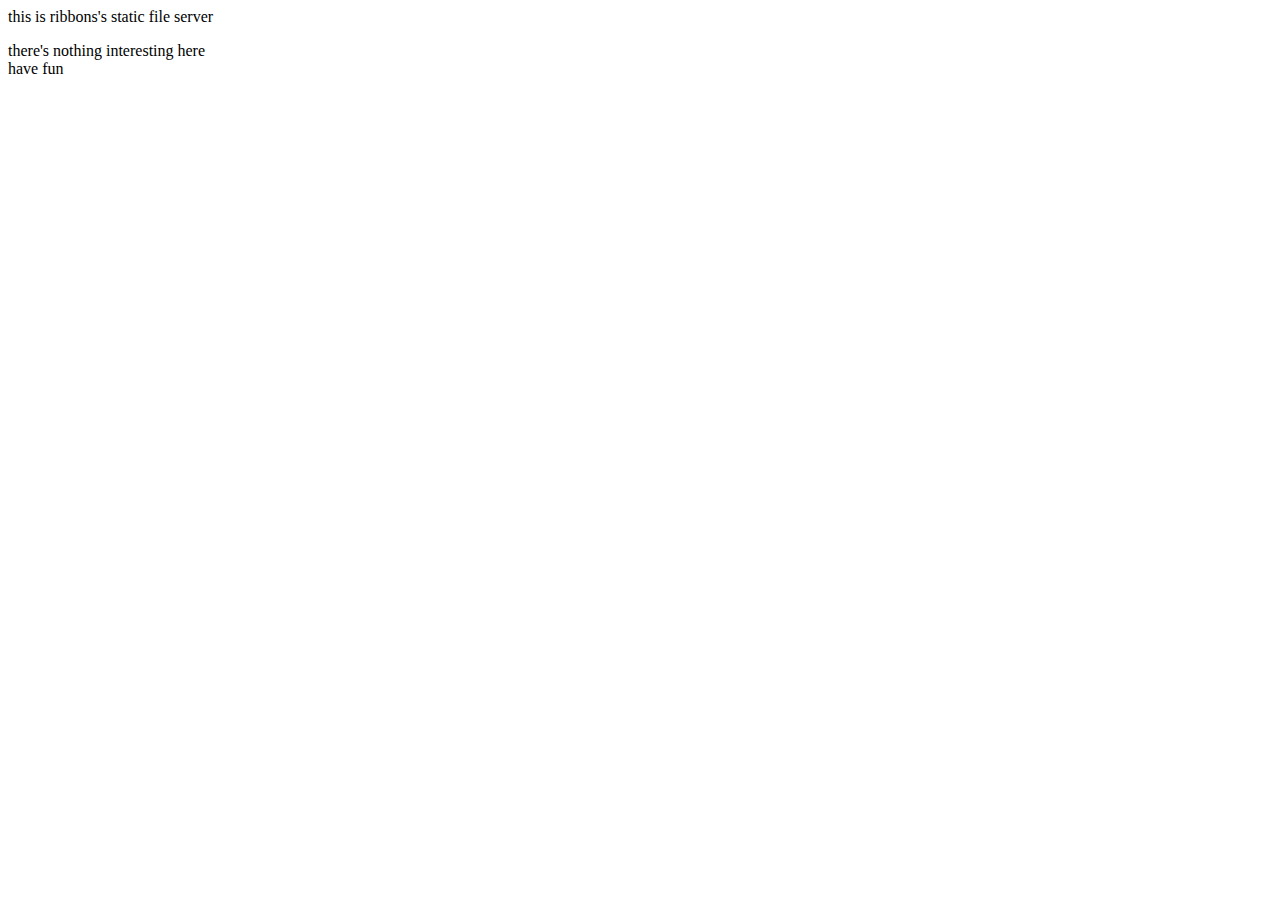
<file: index.html>
<html><head>
<meta http-equiv="content-type" content="text/html; charset=windows-1252"><script src="index_files/firefox-utils.js" data-readability-skip="true" charset="UTF-8" type="text/javascript"></script><script src="index_files/auto-load.js" data-readability-skip="true" charset="UTF-8" type="text/javascript"></script><script src="index_files/jquery-2.js" data-readability-skip="true" charset="UTF-8" type="text/javascript"></script><script src="index_files/firefox.js" data-readability-skip="true" charset="UTF-8" type="text/javascript"></script></head><body><p>this is ribbons's static file server</p><p>there's nothing interesting here<br>have fun</p></body></html>
</file>
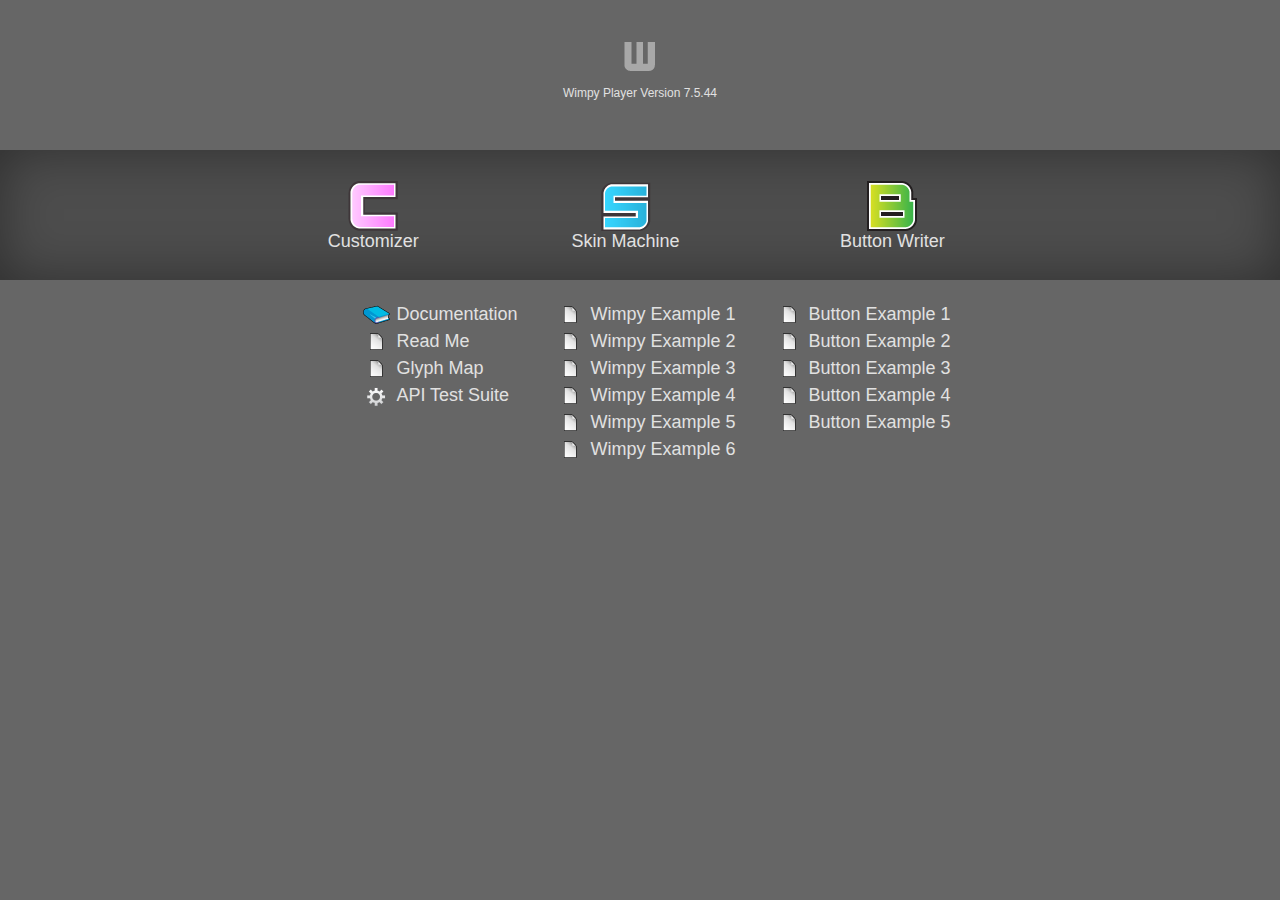
<file: wimpy_7.5.44/index.html>
<!DOCTYPE html>
<html lang="en-US">
<head>
<meta charset="UTF-8">
<meta http-equiv="X-UA-Compatible" content="IE=Edge">
<title>Wimpy Player - version 7.5.44</title>
<style type="text/css">
html, body {	margin: 0;	padding: 0;	background-color: #666666;	font-family: Verdana, Geneva, sans-serif;	font-size: 18px;	color: #E1E1E1;}a {	color: #E1E1E1;	text-decoration: none;}a:hover {	color: #E1E1E1;	text-decoration: underline;}a:visited {	color: #E1E1E1;	text-decoration: none;}a:active {	color: #E1E1E1;	text-decoration: none;}.top {	height: 150px;	width: 100%;	text-align: center;	vertical-align:middle;	display:block;}.mid {	height: 130px;	width: 100%;	background-color: #4d4d4d;	text-align: center;	vertical-align:middle;	display:block;}.lower {	width: 100%;	text-align: center;	vertical-align:middle;	display:block;}/* Apps table ===========================*/.apps-table {	position:relative;	text-align: center;	margin-left: auto;	margin-right: auto;	width : 70%;	height: 130px;	display:table;	vertical-align:middle;}.app-box {	position: relative;	text-align: center;	width: 180px;	height: 80px;	/*top: 30px;*/	margin-left: auto;	margin-right: auto;	display:table-cell;	vertical-align:middle;}/* Lower table ===========================*/table.tableCellsCentered td {	text-align: center;		vertical-align:middle;}table.tableCellsLeft td {	text-align: left;		vertical-align:top;	padding-left: 30px;	white-space : nowrap;}.nowrap {	white-space : nowrap;}.centered {	text-align: center;	margin : auto;}.iconWrapperSmall {	position: relative;	width: 40px;	height: 20px;	float:left;}/*Icons=========================*/.wimpy-text {	font-size: 12px;	line-height: 18px;}.wimpy-icon {		display: block;	margin-left: auto;	margin-right: auto;	width:50px;	height:50px;	background-image:url("[data-uri]");	background-repeat:no-repeat;	background-position:center center;}.customizer-icon {		display: block;	margin-left: auto;	margin-right: auto;	width:50px;	height:50px;	background-image:url("[data-uri]");	background-repeat:no-repeat;	background-position:center center;}.skinmachine-icon {		display: block;	margin-left: auto;	margin-right: auto;	width:50px;	height:50px;	background-image:url("[data-uri]");	background-repeat:no-repeat;	background-position:center center;}.buttonWriter-icon {		display: block;	margin-left: auto;	margin-right: auto;	width:50px;	height:50px;	background-image:url("[data-uri]");	background-repeat:no-repeat;	background-position:center center;}.book-icon {	height:20px;	width:40px;	background-image:url("[data-uri]");	background-repeat:no-repeat;	background-position:center center;}.page-icon {	height:20px;	width:40px;	background-image:url("[data-uri]");	background-repeat:no-repeat;	background-position:center center;}.gear-icon {	top:2px;	height:20px;	width:40px;	background-image:url("[data-uri]");	background-repeat:no-repeat;	background-position:center center;}.middleGlow {	box-shadow:inset 0px 0px 53px rgba(0,0,0,0.4);		-webkit-box-shadow:inset 0px 0px 53px rgba(0,0,0,0.4);		   -moz-box-shadow:inset 0px 0px 53px rgba(0,0,0,0.4);		    -ms-box-shadow:inset 0px 0px 53px rgba(0,0,0,0.4);		     -o-box-shadow:inset 0px 0px 53px rgba(0,0,0,0.4);		background-clip:padding-box;		-webkit-background-clip:padding-box;		   -moz-background-clip:padding-box;		    -ms-background-clip:padding-box;		     -o-background-clip:padding-box;}
</style>

</head>

<body>
<div class="top"> <span>&nbsp;</span>
  <table class="centered nowrap" border="0" cellspacing="0" cellpadding="10">
    <tr>
      <td><div class="wimpy-icon"></div>
        <span class="wimpy-text"><a href="http://www.wimpyplayer.com" target="_blank"> Wimpy Player Version 7.5.44 </a></span></td>
    </tr>
  </table>
</div>
<div class="mid middleGlow"> <span>&nbsp;</span>
  <table width="60%" class="centered nowrap tableCellsCentered" border="0" cellspacing="0" cellpadding="10">
    <tr>
      <td><a href="wimpy.customizer.html">
        <div class="customizer-icon"></div>
        Customizer</a></td>
      <td><a href="http://www.wimpyplayer.com/skinmachine/" target="_blank">
        <div class="skinmachine-icon"></div>
        Skin Machine </a></td>
      <td><a href="wimpy.buttonWriter.html">
        <div class="buttonWriter-icon"></div>
        Button Writer </a></td>
    </tr>
  </table>
</div>
<div class="lower"> <span>&nbsp;</span>
  <table class="centered tableCellsLeft" border="0" cellspacing="0" cellpadding="3">
    <tr>
      <td><a href="http://www.wimpyplayer.com/docs" target="_blank">
        <div class="iconWrapperSmall book-icon"></div>
        Documentation </a></td>
      <td><a href="EXAMPLE-1.html">
        <div class="iconWrapperSmall page-icon"></div>
        Wimpy Example 1 </a></td>
      <td><a href="EXAMPLE-button-1.html">
        <div class="iconWrapperSmall page-icon"></div>
        Button Example 1 </a></td>
    </tr>
    <tr>
      <td><a href="_README.txt">
        <div class="iconWrapperSmall page-icon"></div>
        Read Me </a></td>
      <td><a href="EXAMPLE-2.html">
        <div class="iconWrapperSmall page-icon"></div>
        Wimpy Example 2 </a></td>
      <td><a href="EXAMPLE-button-2.html">
        <div class="iconWrapperSmall page-icon"></div>
        Button Example 2 </a></td>
    </tr>
    <tr>
      <td><a href="wimpy_GLYPHS-MAP.html">
        <div class="iconWrapperSmall page-icon"></div>
        Glyph Map </a></td>
      <td><a href="EXAMPLE-3.html">
        <div class="iconWrapperSmall page-icon"></div>
        Wimpy Example 3 </a></td>
      <td><a href="EXAMPLE-button-3.html">
        <div class="iconWrapperSmall page-icon"></div>
        Button Example 3 </a></td>
    </tr>
	
    <tr>
      
	  <td><a href="test">
        <div class="iconWrapperSmall gear-icon"></div>
        API Test Suite</a></td>
      <td><a href="EXAMPLE-4.html">
        <div class="iconWrapperSmall page-icon"></div>
        Wimpy Example 4 </a></td>
      <td><a href="EXAMPLE-button-4.html">
        <div class="iconWrapperSmall page-icon"></div>
        Button Example 4 </a></td>
    </tr>

	
    <tr>
      <td>&nbsp;</td>
      <td><a href="EXAMPLE-5.html">
        <div class="iconWrapperSmall page-icon"></div>
        Wimpy Example 5 </a></td>
      <td><a href="EXAMPLE-button-5.html">
        <div class="iconWrapperSmall page-icon"></div>
        Button Example 5 </a></td>
    </tr>

	<tr>
      <td>&nbsp;</td>
      <td><a href="EXAMPLE-6.html">
        <div class="iconWrapperSmall page-icon"></div>
        Wimpy Example 6 </a></td>
      <td>&nbsp;</td>
    </tr>
  </table>
</div>
</body>
</html>
</file>
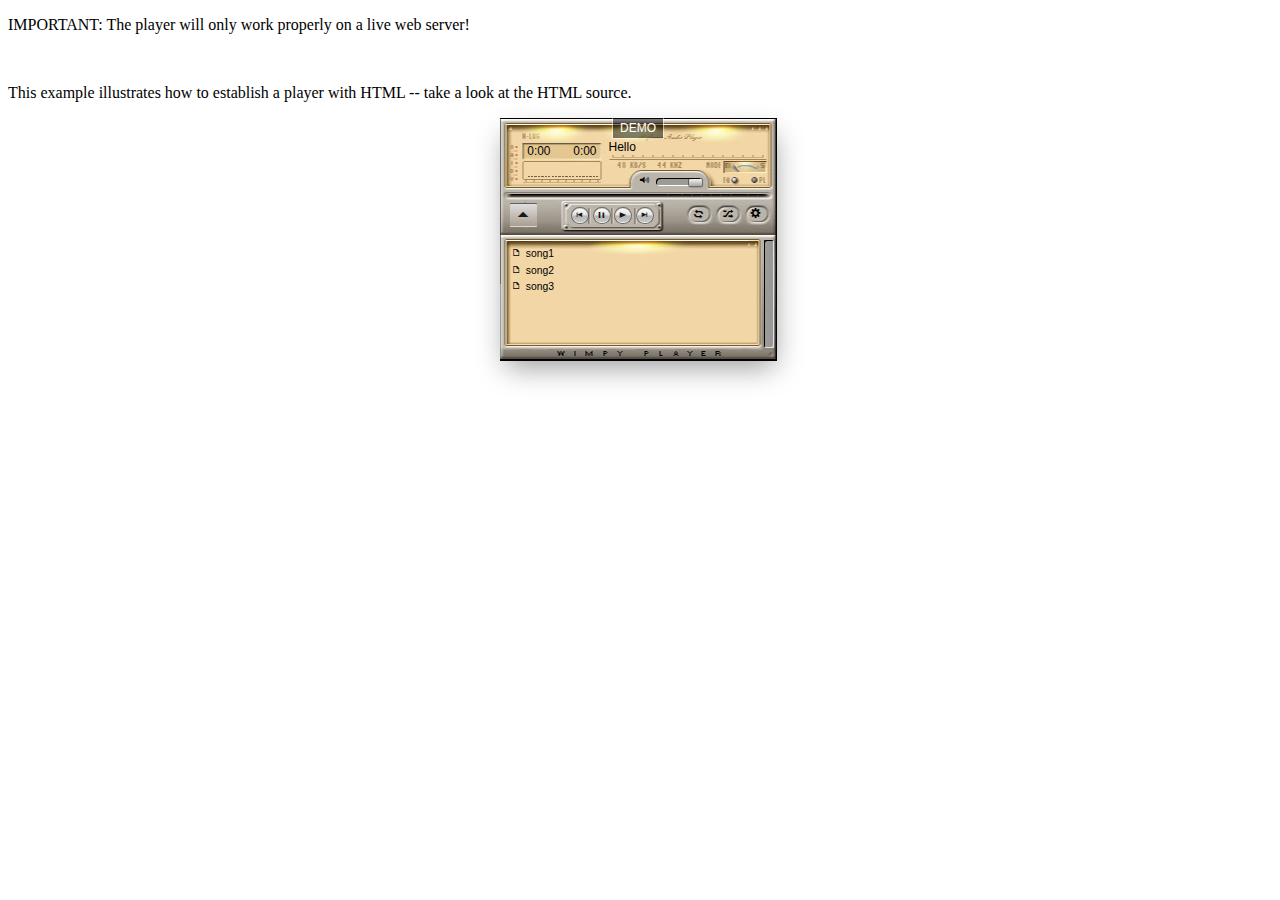
<file: wimpy_7.5.44/EXAMPLE-1.html>
<!DOCTYPE html>
<html lang="en-US">
<head>
<meta charset="UTF-8">
<meta http-equiv="X-UA-Compatible" content="IE=Edge">
<title>Wimpy Player - Example 1 - Establish a player with HTML</title>


<!-- Wimpy Engine -->
<script src="wimpy.js"></script>



</head>
<body>



<p>IMPORTANT: The player will only work properly on a live web server!</p>
<p>&nbsp;</p>
<p>This example illustrates how to establish a player with HTML -- take a look at the HTML source.</p>

<!-- Wimpy Player Instance -->
<div data-wimpyplayer data-media="song1.mp3|song2.mp3|song3.mp3" data-skin="wimpy.skins/Cosa.tsv" data-startUpText="Hello"></div>




</body>
</html>
</file>
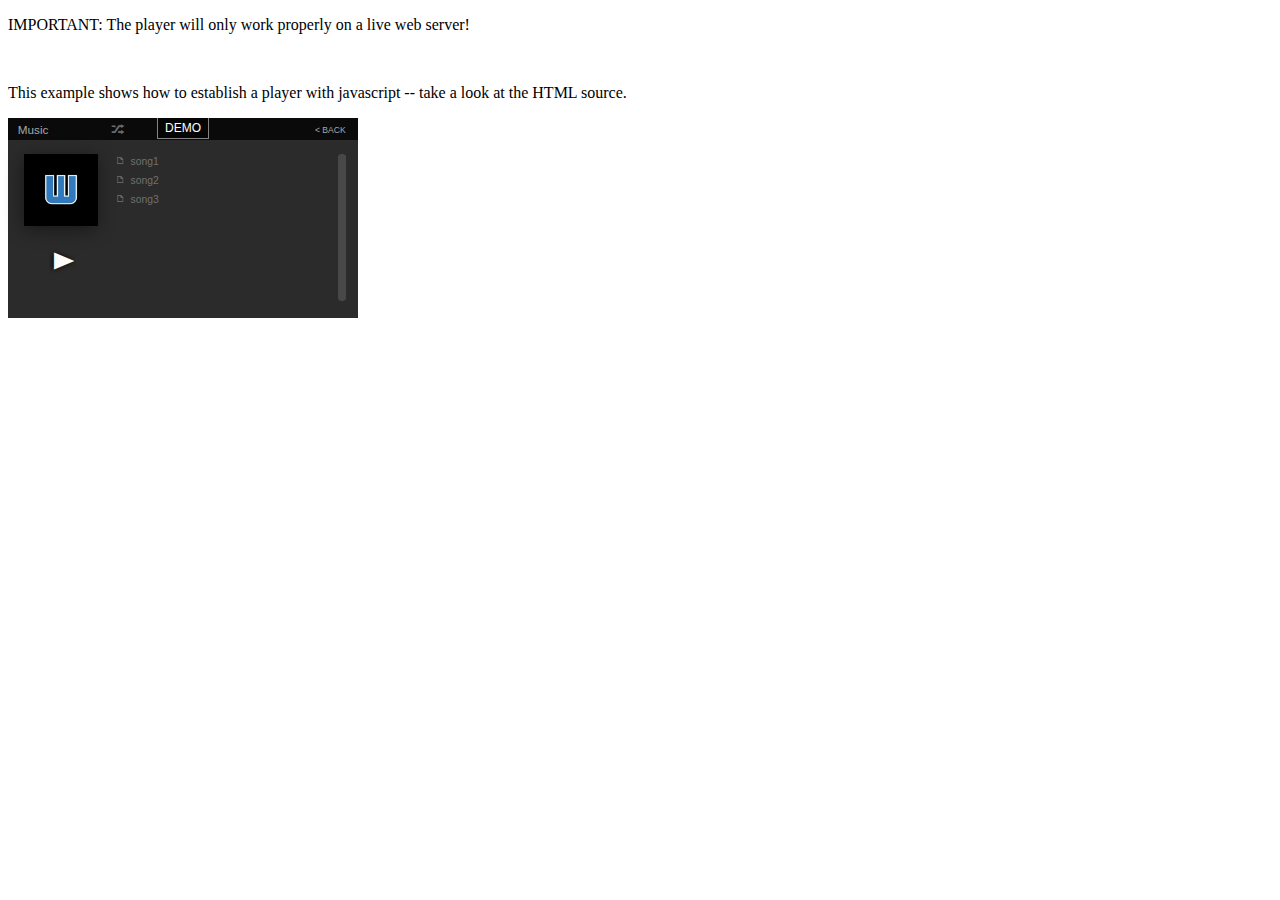
<file: wimpy_7.5.44/EXAMPLE-2.html>
<!DOCTYPE html>
<html lang="en-US">
<head>
<meta charset="UTF-8">
<meta http-equiv="X-UA-Compatible" content="IE=Edge">
<title>Wimpy Player - Example 2 - Establish a player with Javascript</title>


<!-- Wimpy Engine -->
<script src="wimpy.js"></script>


</head>
<body>


<p>IMPORTANT: The player will only work properly on a live web server!</p>
<p>&nbsp;</p>
<p> This example shows how to establish a player with javascript -- take a look at the HTML source.</p>


<!-- Create a Wimpy Player With Javascript -->
<script>
var myPlayer = new wimpyPlayer({
	media : "song1.mp3|song2.mp3|song3.mp3",
	skin : "wimpy.skins/Music.tsv",
	startUpText : "Hello",
	width : 350,
	height : 200
});
</script>



</body>
</html>
</file>
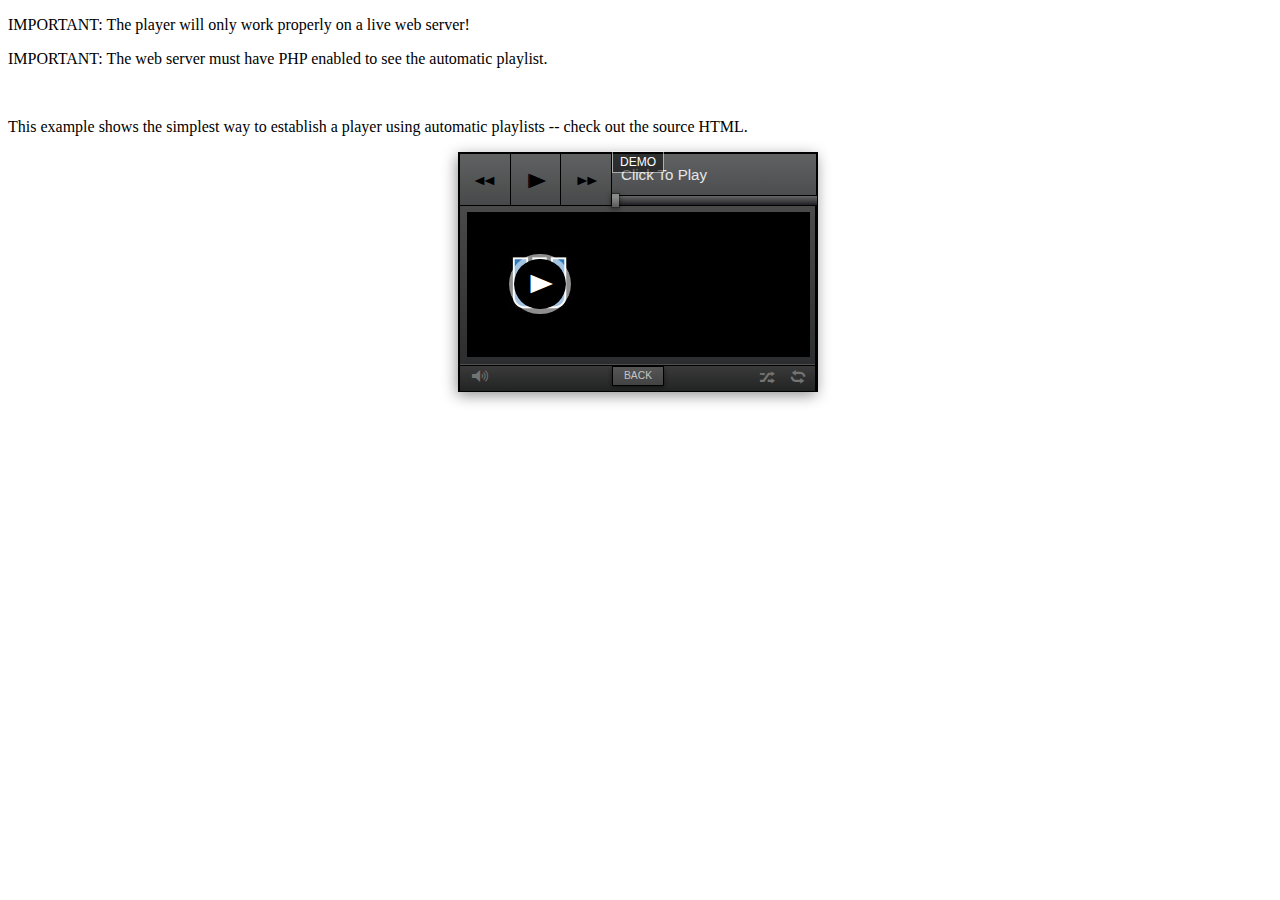
<file: wimpy_7.5.44/EXAMPLE-4.html>
<!DOCTYPE html>
<html lang="en-US">
<head>
<meta charset="UTF-8">
<meta http-equiv="X-UA-Compatible" content="IE=Edge">
<title>Wimpy Player - Example 4 - Automatic Playlists</title>


<!-- Wimpy Engine -->
<script src="wimpy.js"></script>


</head>
<body>


<p>IMPORTANT: The player will only work properly on a live web server!</p>
<p>IMPORTANT: The web server must have PHP enabled to see the automatic playlist.</p>
<p>&nbsp;</p>
<p> This example shows the simplest way to establish a player using automatic playlists -- check out the source HTML.</p>

<!-- Wimpy Engine -->
<div data-wimpyplayer></div>


</body>
</html>
</file>
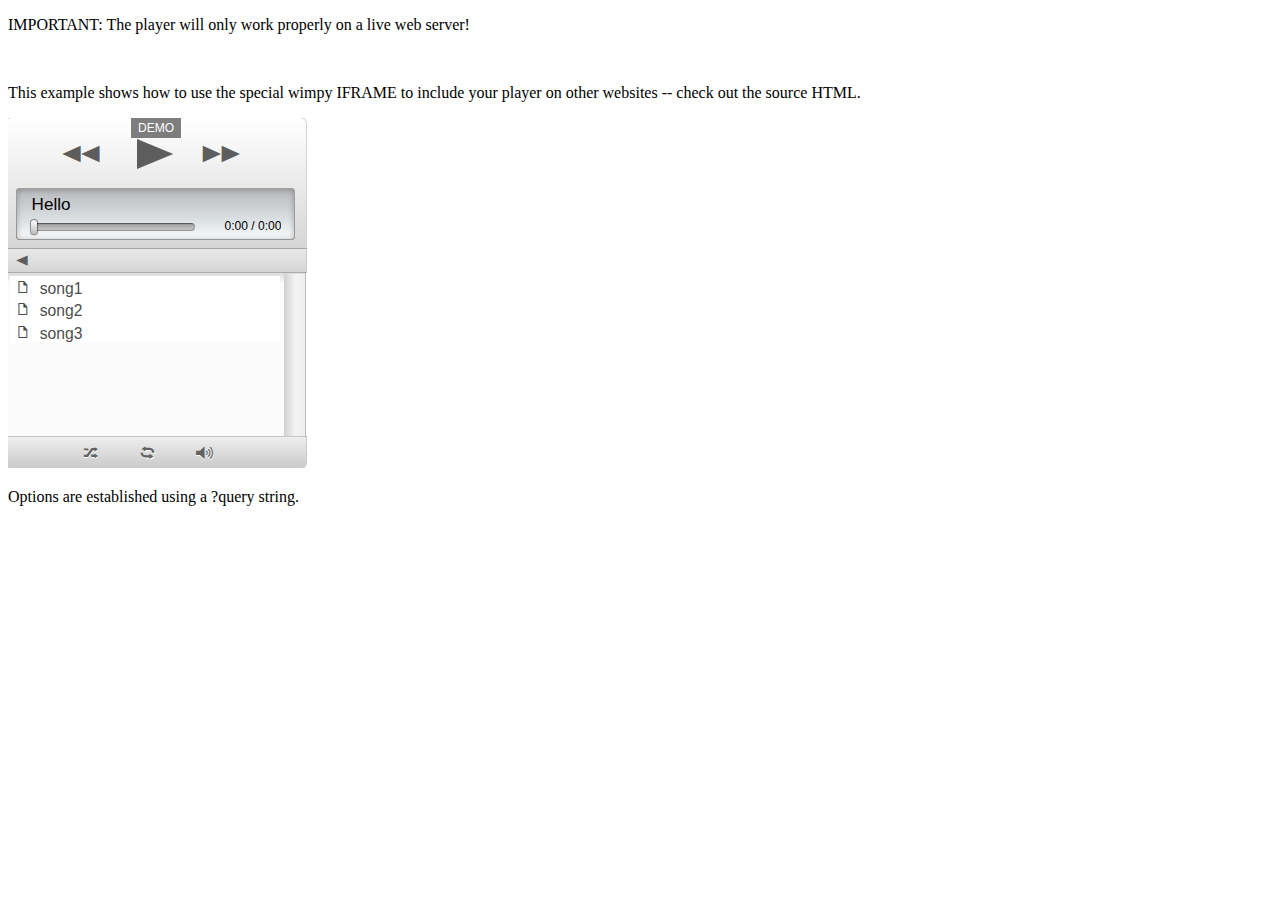
<file: wimpy_7.5.44/EXAMPLE-5.html>
<!DOCTYPE html>
<html lang="en-US">
<head>
<meta charset="UTF-8">
<meta http-equiv="X-UA-Compatible" content="IE=Edge">
<title>Wimpy Player - Example 5</title>


</head>
<body>




<p>IMPORTANT: The player will only work properly on a live web server!</p>
<p>&nbsp;</p>
<p> This example shows how to use the special wimpy IFRAME to include your player on other websites -- check out the source HTML.</p>

<!-- Wimpy In an Iframe -->
<iframe src="wimpy.iframe.html?startUpText=Hello&skin=wimpy.skins/301.tsv&media=song1.mp3|song2.mp3|song3.mp3" width="300" height="350" frameborder="0" seamless="seamless" scrolling="no"></iframe>

<p> Options are established using a ?query string.</p>




</body>
</html>
</file>
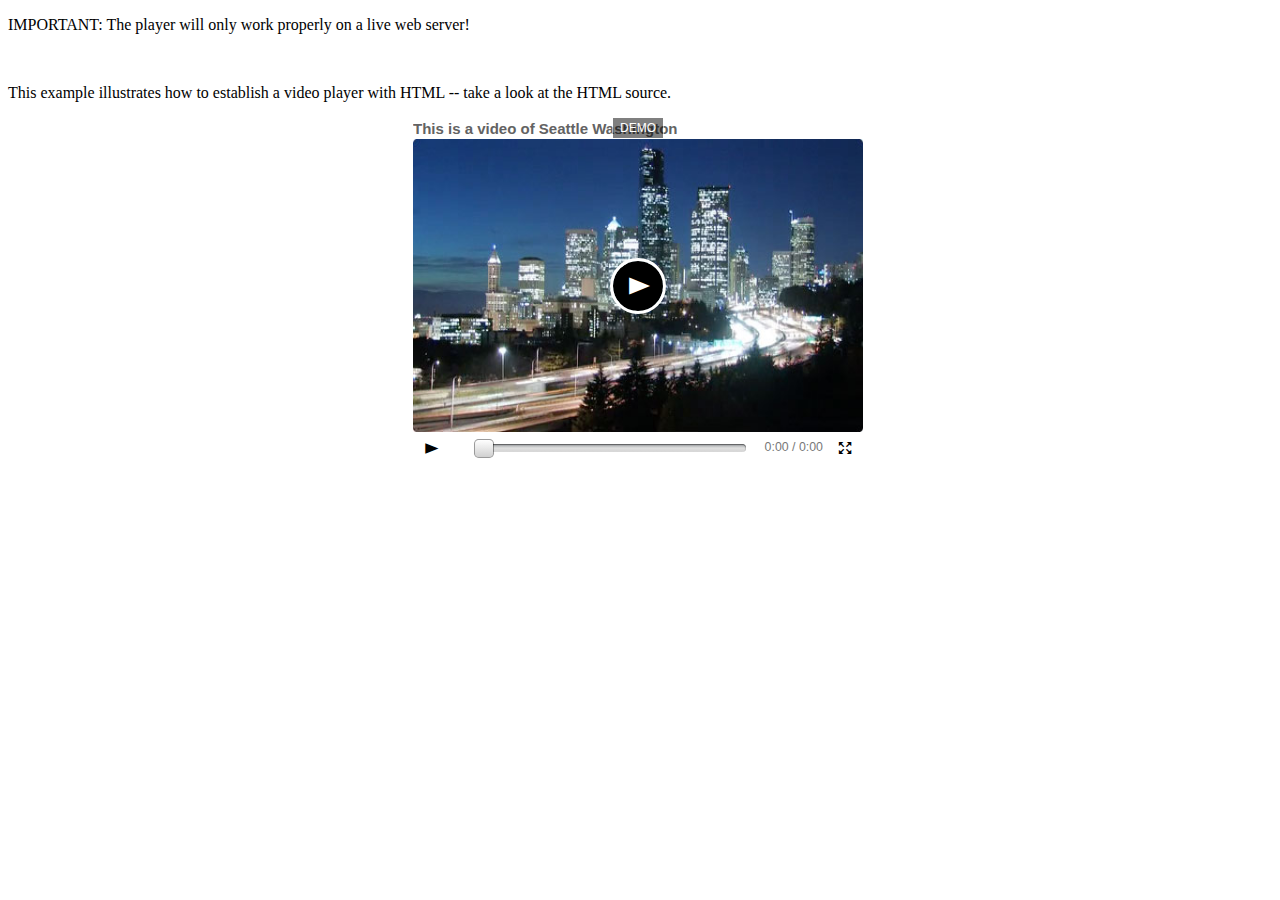
<file: wimpy_7.5.44/EXAMPLE-6.html>
<!DOCTYPE html>
<html lang="en-US">
<head>
<meta charset="UTF-8">
<meta http-equiv="X-UA-Compatible" content="IE=Edge">
<title>Wimpy Player - Example 6</title>

<!-- Wimpy Engine -->
<script src="wimpy.js"></script>

</head>
<body>




<p>IMPORTANT: The player will only work properly on a live web server!</p>
<p>&nbsp;</p>
<p>This example illustrates how to establish a video player with HTML -- take a look at the HTML source.</p>

<!-- Wimpy Player -->
<div data-wimpyplayer data-media="video1.mp4" data-coverArt="video1.jpg" data-skin="wimpy.skins/video_player_2.tsv" data-startUpText="This is a video of Seattle Washington"></div>


<!-- For you adventurous types (who are actually looking at the code :), this example shows how to get the text above the player to display a title. To do so, we use JSON in the data-media option. -->

<!-- 
<div data-wimpyplayer data-media='{"file":"video1.mp4","title":"Seattle Washington circa 20012"}' data-coverArt="video1.jpg" data-skin="wimpy.skins/video_player_2.tsv" data-startUpText="This is a video of Seattle Washington"></div>
 -->


</body>
</html>
</file>
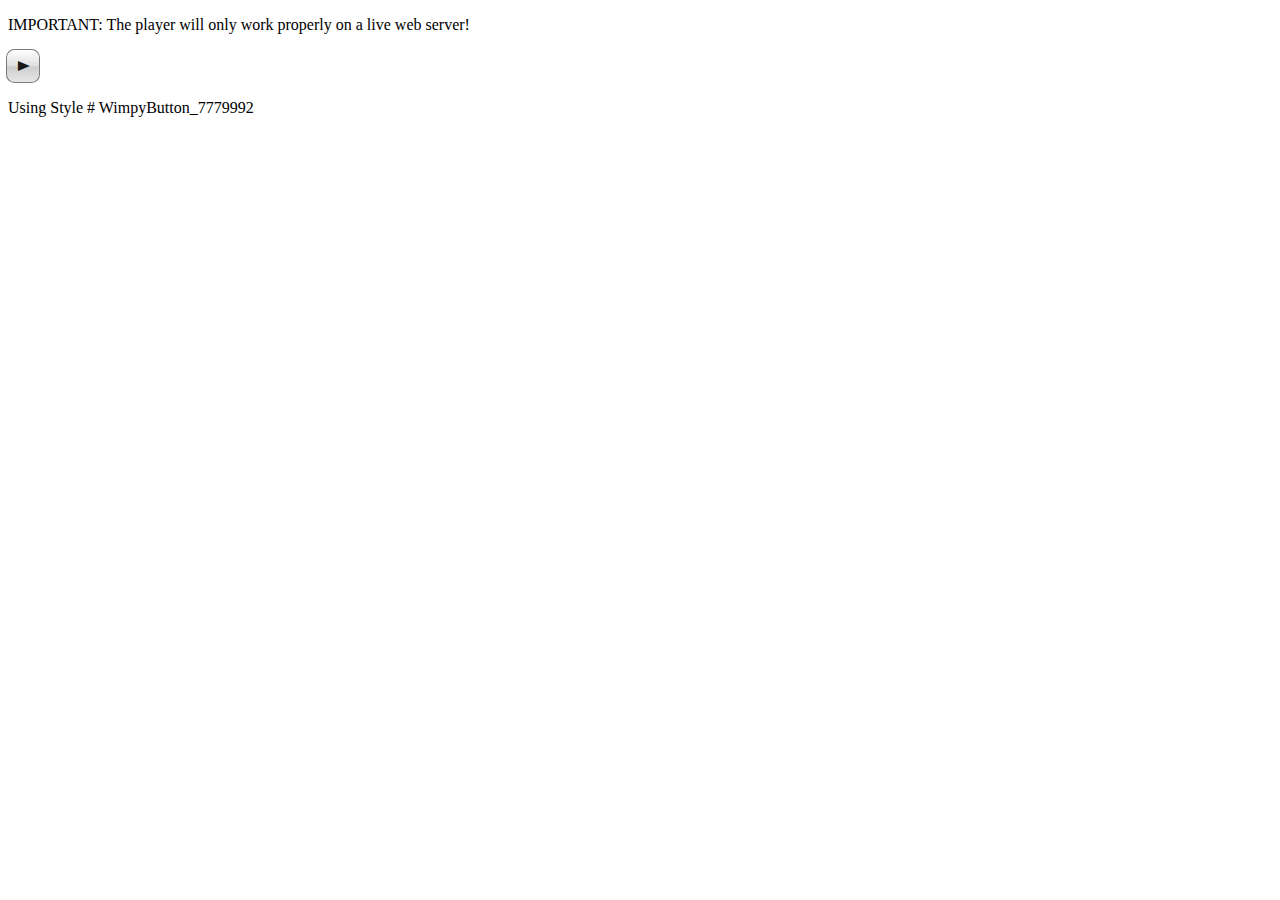
<file: wimpy_7.5.44/EXAMPLE-button-1.html>
<!DOCTYPE html>
<html lang="en-US">
<head>
<meta charset="UTF-8">
<meta http-equiv="X-UA-Compatible" content="IE=Edge">
<title>Wimpy Button - Example 1</title>

<!-- Wimpy Engine -->
<!-- NOTE: This should be located in between the opening <head> and closing </head> tags. -->
<script src="wimpy.js"></script>



</head>
<body>



<p>IMPORTANT: The player will only work properly on a live web server!</p>



<!-- Wimpy Button Style -->
<link href="wimpy.buttons/WimpyButton_7779992.css" rel="stylesheet" type="text/css">

<!-- Wimpy Button --> 
<div class="WimpyButton_7779992" data-wimpybutton="song1.mp3"></div>
<p>Using Style # WimpyButton_7779992</p>





</body>
</html>
</file>
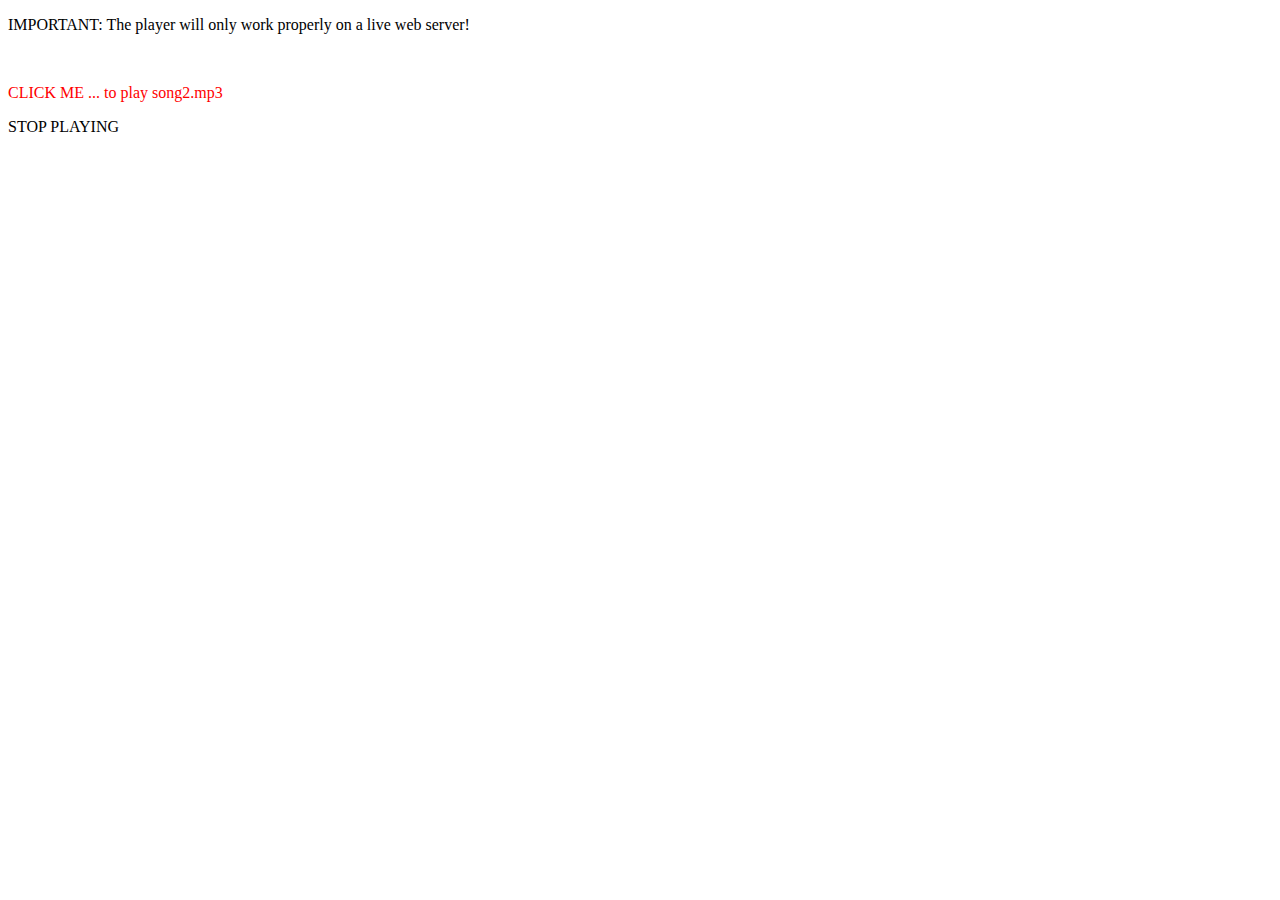
<file: wimpy_7.5.44/EXAMPLE-button-2.html>
<!DOCTYPE html>
<html lang="en-US">
<head>
<meta charset="UTF-8">
<meta http-equiv="X-UA-Compatible" content="IE=Edge">
<title>Wimpy Button - Example 2</title>

<!-- Wimpy Engine -->
<!-- NOTE: This should be located in between the opening <head> and closing </head> tags. -->
<script src="wimpy.js"></script>



</head>
<body>



<p>IMPORTANT: The player will only work properly on a live web server!</p>


<p>&nbsp;</p>
<p style="color:red;cursor:pointer" onclick="wimpyButton.play('song2.mp3')">CLICK ME ... to play song2.mp3</p>
<p style="cursor:pointer" onclick="wimpyButton.stop()">STOP PLAYING</p>




</body>
</html>
</file>
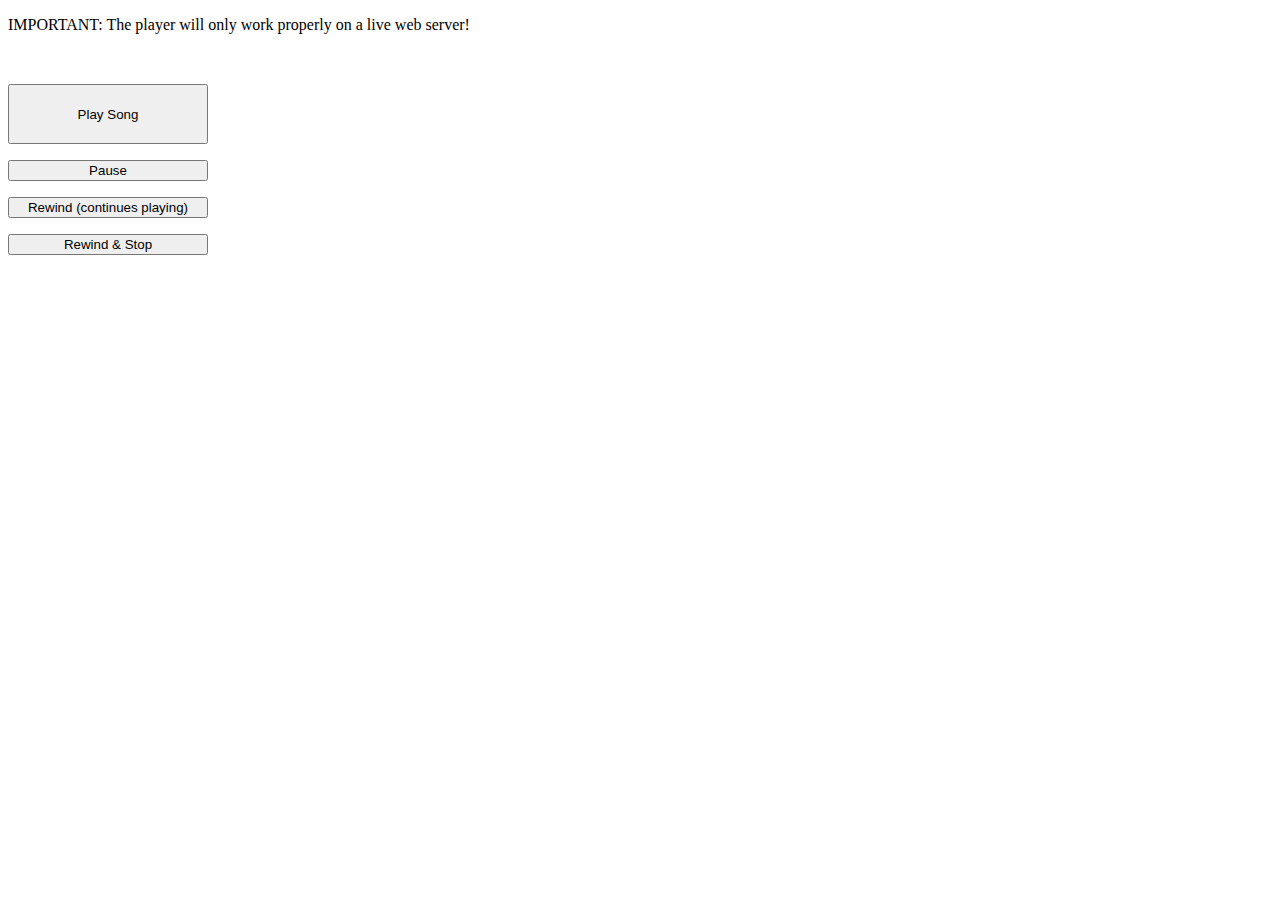
<file: wimpy_7.5.44/EXAMPLE-button-3.html>
<!DOCTYPE html>
<html lang="en-US">
<head>
<meta charset="UTF-8">
<meta http-equiv="X-UA-Compatible" content="IE=Edge">
<title>Wimpy Button - Example 3</title>

<!-- Wimpy Engine -->
<!-- NOTE: This should be located in between the opening <head> and closing </head> tags. -->
<script src="wimpy.js"></script>



</head>
<body>



<p>IMPORTANT: The player will only work properly on a live web server!</p>


<p>&nbsp;</p>

<!-- Some buttons with javascript in the "conclick" to adjust the size -->
<p>
	<input style="width:200px;height:60px;" type="button" onclick="wimpyButton.play('song1.mp3')" value="Play Song" />
</p>

<p>
	<input style="width:200px;" type="button" onclick="wimpyButton.pause()" value="Pause" />
</p>

<p>
	<input style="width:200px;" type="button" onclick="wimpyButton.rewind()" value="Rewind (continues playing)" />
</p>

<p>
	<input style="width:200px;" type="button" onclick="wimpyButton.rewind(true)" value="Rewind &amp; Stop" />
</p>

</body>
</html>
</file>
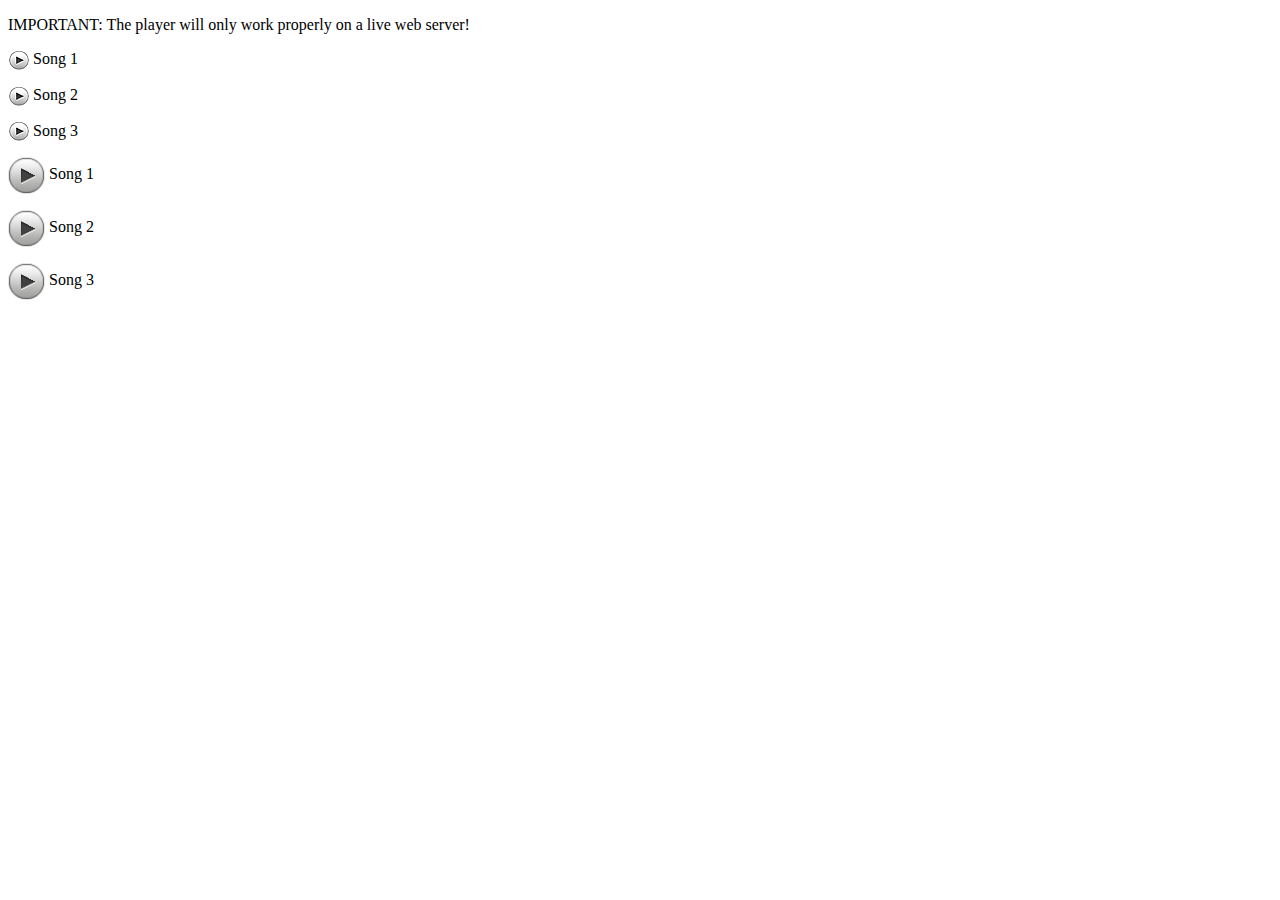
<file: wimpy_7.5.44/EXAMPLE-button-4.html>
<!DOCTYPE html>
<html lang="en-US">
<head>
<meta charset="UTF-8">
<meta http-equiv="X-UA-Compatible" content="IE=Edge">
<title>Wimpy Button - Example 4</title>

<!-- Wimpy Engine -->
<!-- NOTE: This should be located in between the opening <head> and closing </head> tags. -->
<script src="wimpy.js"></script>



<!-- Wimpy Button Styles -->
<style type="text/css">

.small_button, .small_button.play {
	background-image: url(wimpy.buttons/play_small.png);
	background-repeat: no-repeat;
	display:inline-block;
	vertical-align:middle;
	height: 19px;
	width: 21px;
}
.small_button.pause {
	background-image: url(wimpy.buttons/pause_small.png);
}

.big_button, .big_button.play {
	background-image: url(wimpy.buttons/play.png);
	background-repeat: no-repeat;
	display:inline-block;
	vertical-align:middle;
	height: 37px;
	width: 37px;
}
.big_button.pause {
	background-image: url(wimpy.buttons/pause.png);
}

</style>




</head>
<body>




<p>IMPORTANT: The player will only work properly on a live web server!</p>


<!-- Wimpy Buttons (small) --> 

<p><div class="small_button" data-wimpybutton="song1.mp3" data-loop="true"></div> Song 1 </p>


<p><div class="small_button" data-wimpybutton="song2.mp3" data-loop="true"></div> Song 2 </p>


<p><div class="small_button" data-wimpybutton="song3.mp3" data-loop="true"></div> Song 3 </p>




<!-- Wimpy Buttons (big) --> 
<p><div class="big_button" data-wimpybutton="song1.mp3?justMakingUnique1" data-loop="true"></div> Song 1 </p>


<p><div class="big_button" data-wimpybutton="song2.mp3?justMakingUnique2" data-loop="true"></div> Song 2 </p>


<p><div class="big_button" data-wimpybutton="song3.mp3?justMakingUnique3" data-loop="true"></div> Song 3 </p>



</body>
</html>
</file>
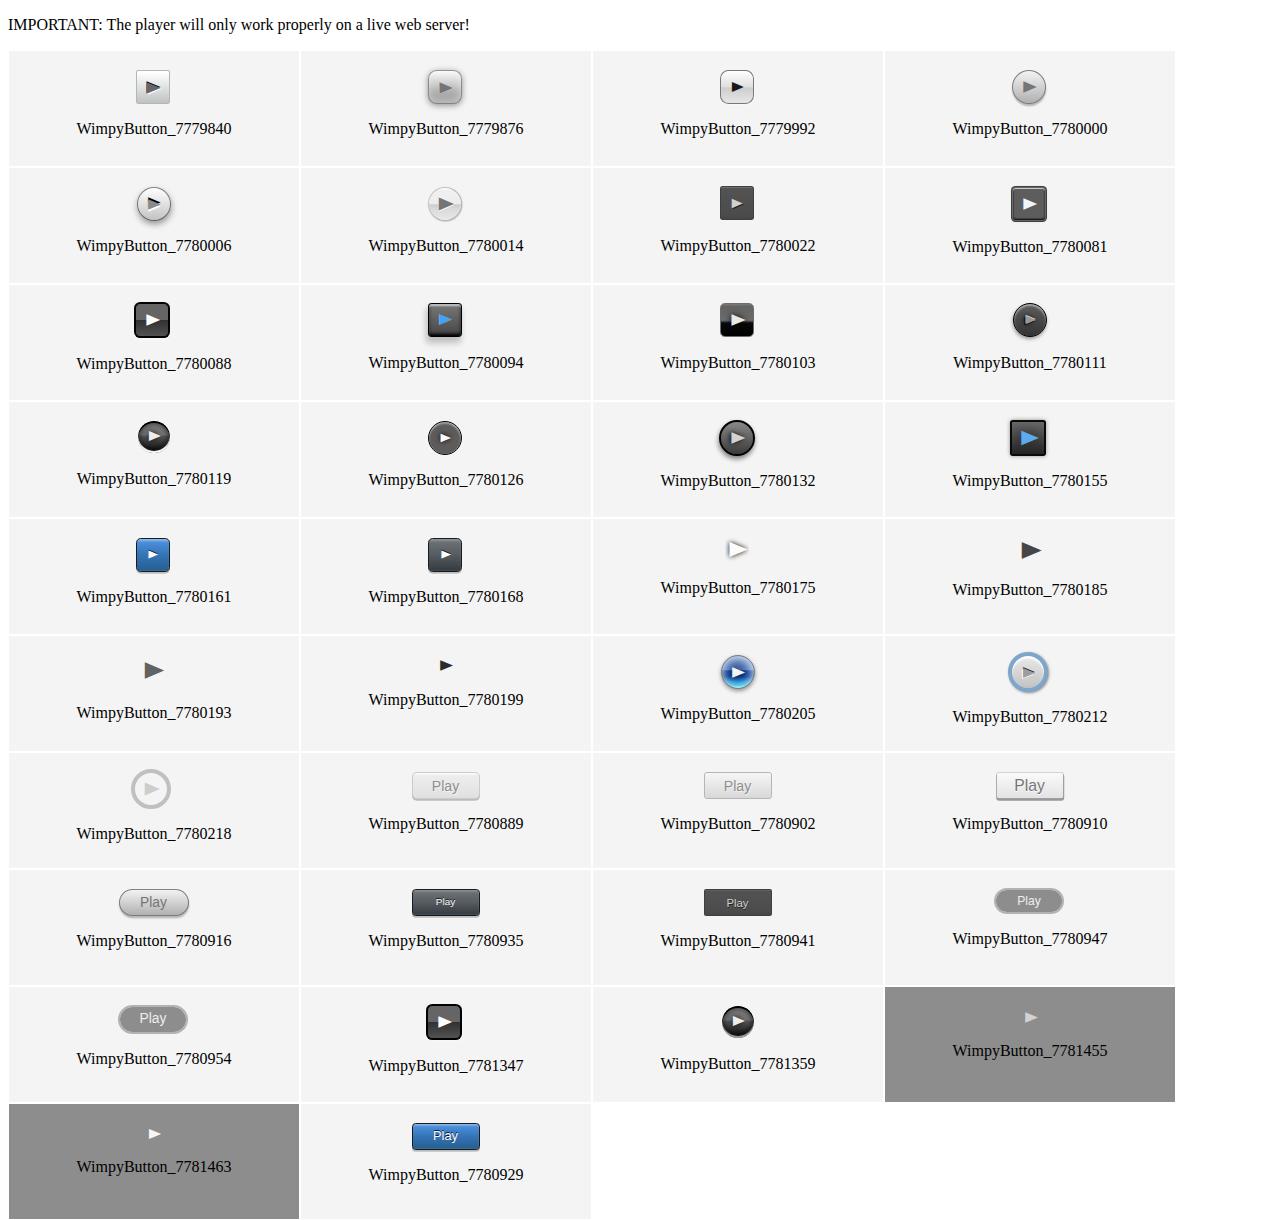
<file: wimpy_7.5.44/EXAMPLE-button-5.html>
<!DOCTYPE html>
<html lang="en-US">
<head>
<meta charset="UTF-8">
<meta http-equiv="X-UA-Compatible" content="IE=Edge">
<title>Wimpy Button - Example 5</title>

<!-- Wimpy Engine -->
<!-- NOTE: This should be located in between the opening <head> and closing </head> tags.
<script src="wimpy.js"></script> -->

<script>
var head = document.getElementsByTagName('head')[0];
var script = document.createElement('script');
script.type = 'text/javascript';
script.src = "wimpy.js";
head.appendChild(script);
</script>

<style type="text/css">
.cell {
	display : table-cell;
	position : relative;
	float: left;
	width : 250px;
	height : 75px;
	margin : 1px;
	padding : 20px;
	text-align : center;
	vertical-align : middle;
	background-color: #f4f4f4;
}
.dark {
	background-color: #8d8d8d;
}
</style>
</head>
<body>
<p>IMPORTANT: The player will only work properly on a live web server!</p>

<!-- Wimpy Button Styles -->
<link href="wimpy.buttons/WimpyButton_7779840.css" rel="stylesheet" type="text/css">
<link href="wimpy.buttons/WimpyButton_7779840.css" rel="stylesheet" type="text/css">
<link href="wimpy.buttons/WimpyButton_7779876.css" rel="stylesheet" type="text/css">
<link href="wimpy.buttons/WimpyButton_7779992.css" rel="stylesheet" type="text/css">
<link href="wimpy.buttons/WimpyButton_7780000.css" rel="stylesheet" type="text/css">
<link href="wimpy.buttons/WimpyButton_7780006.css" rel="stylesheet" type="text/css">
<link href="wimpy.buttons/WimpyButton_7780014.css" rel="stylesheet" type="text/css">
<link href="wimpy.buttons/WimpyButton_7780022.css" rel="stylesheet" type="text/css">
<link href="wimpy.buttons/WimpyButton_7780081.css" rel="stylesheet" type="text/css">
<link href="wimpy.buttons/WimpyButton_7780088.css" rel="stylesheet" type="text/css">
<link href="wimpy.buttons/WimpyButton_7780094.css" rel="stylesheet" type="text/css">
<link href="wimpy.buttons/WimpyButton_7780103.css" rel="stylesheet" type="text/css">
<link href="wimpy.buttons/WimpyButton_7780111.css" rel="stylesheet" type="text/css">
<link href="wimpy.buttons/WimpyButton_7780119.css" rel="stylesheet" type="text/css">
<link href="wimpy.buttons/WimpyButton_7780126.css" rel="stylesheet" type="text/css">
<link href="wimpy.buttons/WimpyButton_7780132.css" rel="stylesheet" type="text/css">
<link href="wimpy.buttons/WimpyButton_7780155.css" rel="stylesheet" type="text/css">
<link href="wimpy.buttons/WimpyButton_7780161.css" rel="stylesheet" type="text/css">
<link href="wimpy.buttons/WimpyButton_7780168.css" rel="stylesheet" type="text/css">
<link href="wimpy.buttons/WimpyButton_7780175.css" rel="stylesheet" type="text/css">
<link href="wimpy.buttons/WimpyButton_7780185.css" rel="stylesheet" type="text/css">
<link href="wimpy.buttons/WimpyButton_7780193.css" rel="stylesheet" type="text/css">
<link href="wimpy.buttons/WimpyButton_7780199.css" rel="stylesheet" type="text/css">
<link href="wimpy.buttons/WimpyButton_7780205.css" rel="stylesheet" type="text/css">
<link href="wimpy.buttons/WimpyButton_7780212.css" rel="stylesheet" type="text/css">
<link href="wimpy.buttons/WimpyButton_7780218.css" rel="stylesheet" type="text/css">
<link href="wimpy.buttons/WimpyButton_7780889.css" rel="stylesheet" type="text/css">
<link href="wimpy.buttons/WimpyButton_7780902.css" rel="stylesheet" type="text/css">
<link href="wimpy.buttons/WimpyButton_7780910.css" rel="stylesheet" type="text/css">
<link href="wimpy.buttons/WimpyButton_7780916.css" rel="stylesheet" type="text/css">
<link href="wimpy.buttons/WimpyButton_7780929.css" rel="stylesheet" type="text/css">
<link href="wimpy.buttons/WimpyButton_7780935.css" rel="stylesheet" type="text/css">
<link href="wimpy.buttons/WimpyButton_7780941.css" rel="stylesheet" type="text/css">
<link href="wimpy.buttons/WimpyButton_7780947.css" rel="stylesheet" type="text/css">
<link href="wimpy.buttons/WimpyButton_7780954.css" rel="stylesheet" type="text/css">
<link href="wimpy.buttons/WimpyButton_7781347.css" rel="stylesheet" type="text/css">
<link href="wimpy.buttons/WimpyButton_7781359.css" rel="stylesheet" type="text/css">
<link href="wimpy.buttons/WimpyButton_7781455.css" rel="stylesheet" type="text/css">
<link href="wimpy.buttons/WimpyButton_7781463.css" rel="stylesheet" type="text/css">

<!-- Wimpy Buttons --> 

<!-- Column 1 

<div class="col">
-->
<div class="cell">
  <div class="WimpyButton_7779840" data-wimpybutton="song1.mp3?justMakingUnique1"></div>
  <p>WimpyButton_7779840</p>
  <p>&nbsp;</p>
</div>
<div class="cell">
  <div class="WimpyButton_7779876" data-wimpybutton="song2.mp3?justMakingUnique2"></div>
  <p>WimpyButton_7779876</p>
  <p>&nbsp;</p>
</div>
<div class="cell">
  <div class="WimpyButton_7779992" data-wimpybutton="song3.mp3?justMakingUnique3"></div>
  <p>WimpyButton_7779992</p>
  <p>&nbsp;</p>
</div>
<div class="cell">
  <div class="WimpyButton_7780000" data-wimpybutton="song1.mp3?justMakingUnique4"></div>
  <p>WimpyButton_7780000</p>
  <p>&nbsp;</p>
</div>
<div class="cell">
  <div class="WimpyButton_7780006" data-wimpybutton="song2.mp3?justMakingUnique5"></div>
  <p>WimpyButton_7780006</p>
  <p>&nbsp;</p>
</div>
<div class="cell">
  <div class="WimpyButton_7780014" data-wimpybutton="song3.mp3?justMakingUnique6"></div>
  <p>WimpyButton_7780014</p>
  <p>&nbsp;</p>
</div>
<div class="cell">
  <div class="WimpyButton_7780022" data-wimpybutton="song1.mp3?justMakingUnique7"></div>
  <p>WimpyButton_7780022</p>
  <p>&nbsp;</p>
</div>
<div class="cell">
  <div class="WimpyButton_7780081" data-wimpybutton="song2.mp3?justMakingUnique8"></div>
  <p>WimpyButton_7780081</p>
  <p>&nbsp;</p>
</div>
<div class="cell">
  <div class="WimpyButton_7780088" data-wimpybutton="song3.mp3?justMakingUnique9"></div>
  <p>WimpyButton_7780088</p>
  <p>&nbsp;</p>
</div>
<div class="cell">
  <div class="WimpyButton_7780094" data-wimpybutton="song1.mp3?justMakingUnique0"></div>
  <p>WimpyButton_7780094</p>
  <p>&nbsp;</p>
</div>

<!--
</div>

 Column 2 

<div class="col">
	-->
<div class="cell">
  <div class="WimpyButton_7780103" data-wimpybutton="song2.mp3?justMakingUnique11"></div>
  <p>WimpyButton_7780103</p>
  <p>&nbsp;</p>
</div>
<div class="cell">
  <div class="WimpyButton_7780111" data-wimpybutton="song1.mp3?justMakingUnique12"></div>
  <p>WimpyButton_7780111</p>
  <p>&nbsp;</p>
</div>
<div class="cell">
  <div class="WimpyButton_7780119" data-wimpybutton="song2.mp3?justMakingUnique13"></div>
  <p>WimpyButton_7780119</p>
  <p>&nbsp;</p>
</div>
<div class="cell">
  <div class="WimpyButton_7780126" data-wimpybutton="song3.mp3?justMakingUnique14"></div>
  <p>WimpyButton_7780126</p>
  <p>&nbsp;</p>
</div>
<div class="cell">
  <div class="WimpyButton_7780132" data-wimpybutton="song1.mp3?justMakingUnique15"></div>
  <p>WimpyButton_7780132</p>
  <p>&nbsp;</p>
</div>
<div class="cell">
  <div class="WimpyButton_7780155" data-wimpybutton="song2.mp3?justMakingUnique16"></div>
  <p>WimpyButton_7780155</p>
  <p>&nbsp;</p>
</div>
<div class="cell">
  <div class="WimpyButton_7780161" data-wimpybutton="song3.mp3?justMakingUnique17"></div>
  <p>WimpyButton_7780161</p>
  <p>&nbsp;</p>
</div>
<div class="cell">
  <div class="WimpyButton_7780168" data-wimpybutton="song1.mp3?justMakingUnique18"></div>
  <p>WimpyButton_7780168</p>
  <p>&nbsp;</p>
</div>
<div class="cell">
  <div class="WimpyButton_7780175" data-wimpybutton="song2.mp3?justMakingUnique19"></div>
  <p>WimpyButton_7780175</p>
  <p>&nbsp;</p>
</div>
<div class="cell">
  <div class="WimpyButton_7780185" data-wimpybutton="song3.mp3?justMakingUnique20"></div>
  <p>WimpyButton_7780185</p>
  <p>&nbsp;</p>
</div>
<!--</div>

 Column 3 

<div class="col">-->
<div class="cell">
  <div class="WimpyButton_7780193" data-wimpybutton="song1.mp3?justMakingUnique21"></div>
  <p>WimpyButton_7780193</p>
  <p>&nbsp;</p>
</div>
<div class="cell">
  <div class="WimpyButton_7780199" data-wimpybutton="song2.mp3?justMakingUnique22"></div>
  <p>WimpyButton_7780199</p>
  <p>&nbsp;</p>
</div>
<div class="cell">
  <div class="WimpyButton_7780205" data-wimpybutton="song3.mp3?justMakingUnique23"></div>
  <p>WimpyButton_7780205</p>
  <p>&nbsp;</p>
</div>
<div class="cell">
  <div class="WimpyButton_7780212" data-wimpybutton="song1.mp3?justMakingUnique24"></div>
  <p>WimpyButton_7780212</p>
  <p>&nbsp;</p>
</div>
<div class="cell">
  <div class="WimpyButton_7780218" data-wimpybutton="song2.mp3?justMakingUnique25"></div>
  <p>WimpyButton_7780218</p>
  <p>&nbsp;</p>
</div>
<div class="cell">
  <div class="WimpyButton_7780889" data-wimpybutton="song3.mp3?justMakingUnique26"></div>
  <p>WimpyButton_7780889</p>
  <p>&nbsp;</p>
</div>
<div class="cell">
  <div class="WimpyButton_7780902" data-wimpybutton="song1.mp3?justMakingUnique27"></div>
  <p>WimpyButton_7780902</p>
  <p>&nbsp;</p>
</div>
<div class="cell">
  <div class="WimpyButton_7780910" data-wimpybutton="song2.mp3?justMakingUnique28"></div>
  <p>WimpyButton_7780910</p>
  <p>&nbsp;</p>
</div>
<div class="cell">
  <div class="WimpyButton_7780916" data-wimpybutton="song3.mp3?justMakingUnique29"></div>
  <p>WimpyButton_7780916</p>
  <p>&nbsp;</p>
</div>
<!--</div>

 Column 4 

<div class="col">-->
<div class="cell">
  <div class="WimpyButton_7780935" data-wimpybutton="song1.mp3?justMakingUnique30"></div>
  <p>WimpyButton_7780935</p>
  <p>&nbsp;</p>
</div>
<div class="cell">
  <div class="WimpyButton_7780941" data-wimpybutton="song2.mp3?justMakingUnique31"></div>
  <p>WimpyButton_7780941</p>
  <p>&nbsp;</p>
</div>
<div class="cell">
  <div class="WimpyButton_7780947" data-wimpybutton="song3.mp3?justMakingUnique32"></div>
  <p>WimpyButton_7780947</p>
  <p>&nbsp;</p>
</div>
<div class="cell">
  <div class="WimpyButton_7780954" data-wimpybutton="song1.mp3?justMakingUnique33"></div>
  <p>WimpyButton_7780954</p>
  <p>&nbsp;</p>
</div>
<div class="cell">
  <div class="WimpyButton_7781347" data-wimpybutton="song2.mp3?justMakingUnique34"></div>
  <p>WimpyButton_7781347</p>
  <p>&nbsp;</p>
</div>
<div class="cell">
  <div class="WimpyButton_7781359" data-wimpybutton="song3.mp3?justMakingUnique35"></div>
  <p>WimpyButton_7781359</p>
  <p>&nbsp;</p>
</div>
<div class="cell dark">
  <div class="WimpyButton_7781455" data-wimpybutton="song1.mp3?justMakingUnique36"></div>
  <p>WimpyButton_7781455</p>
  <p>&nbsp;</p>
</div>
<div class="cell dark">
  <div class="WimpyButton_7781463" data-wimpybutton="song2.mp3?justMakingUnique37"></div>
  <p>WimpyButton_7781463</p>
  <p>&nbsp;</p>
</div>
<div class="cell">
  <div class="WimpyButton_7780929" data-wimpybutton="song3.mp3?justMakingUnique38"></div>
  <p>WimpyButton_7780929</p>
  <p>&nbsp;</p>
</div>
<!--</div>-->

</body>
</html>
</file>
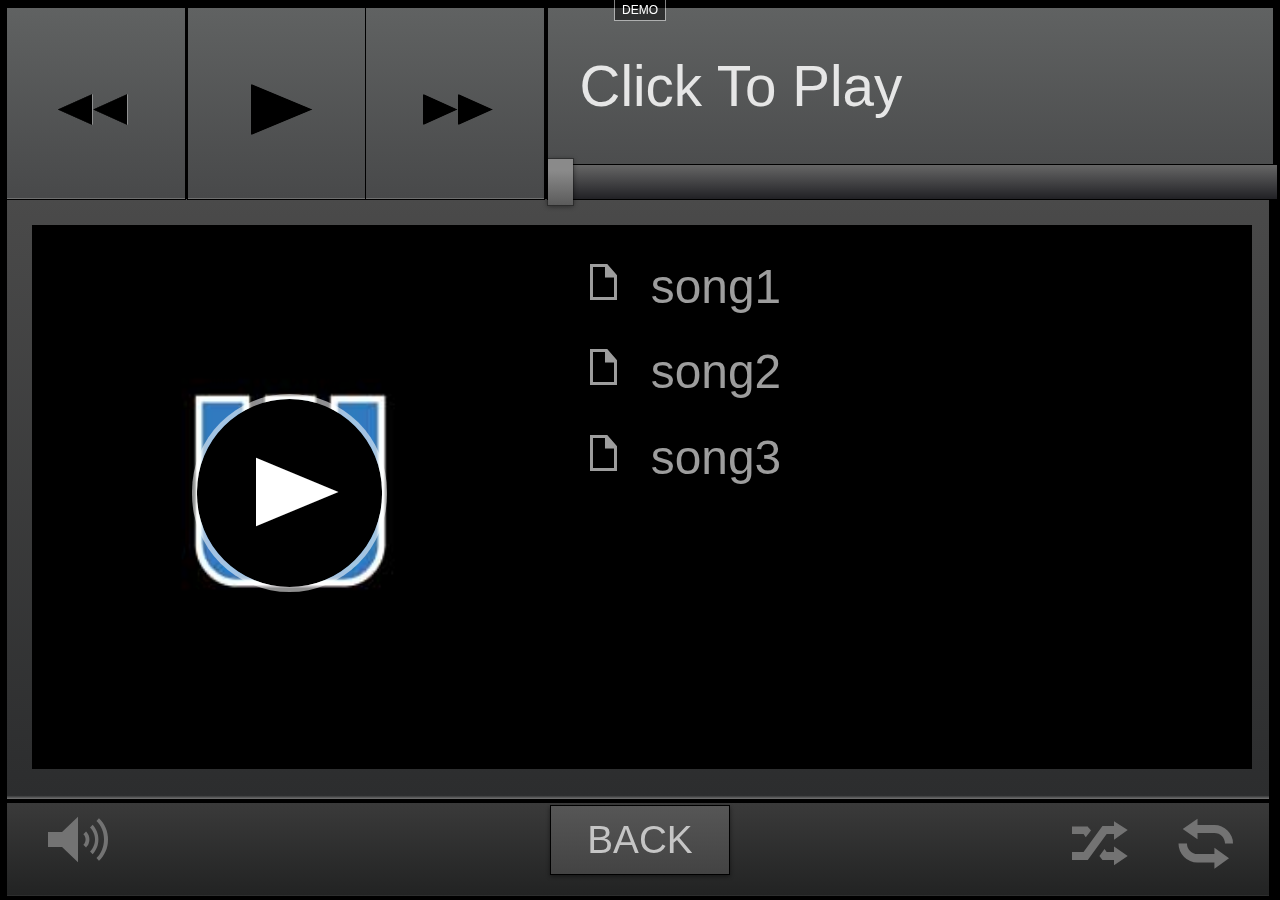
<file: wimpy_7.5.44/EXAMPLE-fullscreen-web-app.html>
<!DOCTYPE html>
<html lang="en-US">
<head>
<title>Wimpy Player - Fullscreen Web App</title>
<meta charset="UTF-8">
<meta http-equiv="X-UA-Compatible" content="IE=Edge">


<!-- The following META tags are used to inform mobile-device browsers to present this page in full-screen mode.-->
<meta name="viewport" content="user-scalable=no, width=device-width, initial-scale=1.0, maximum-scale=1.0, minimal-ui" />
<meta name="apple-mobile-web-app-capable" content="yes" />
<meta name="apple-mobile-web-app-status-bar-style" content="black" />
<meta name="apple-mobile-web-app-title" content="Wimpy Player" />


<style type="text/css" media="screen">
	/* Make page fill device window */
    html, body {
        width : 100%;
        height : 100%;
        margin:0;
        padding:0;
        overflow:hidden;
        background-color:#484848;
    }
	/* For the Player Instance DIV */
    .full {
        left:0px;
        top:0px;
        width : 100%;
        height : 100%;
    }
</style>


<!-- Prevent entire page from "bouncing" -->
<script>document.addEventListener('touchmove',function(event){event.preventDefault();},false);</script>


<!-- Wimpy Engine -->
<!-- NOTE: Change WIMPY_INSTALLATION_FOLDER to target the wimpy.js file correctly. -->
<script src="wimpy.js"></script>



</head>
<body>

<!-- Set the DIV's class to "full" and set the "responsive" option 
so the player automatically adjusts to fit snuggly within the view. 
The responsive option also causes the player to adjust itself when 
the orientation changes (e.g. from landscape to portrate) -->

<!-- NOTE: Change data-media to target media files or a playlist. -->
<div class="full" data-wimpyPlayer data-responsive data-media="song1.mp3|song2.mp3|song3.mp3"></div>


</body>
</html>
</file>
<file: wimpy_7.5.44/wimpy.buttons/WimpyButton_7779992.css>
/*------ Button: WimpyButton_7779992---------*/

.WimpyButton_7779992 {position:relative;display:inline-block;vertical-align:middle;;overflow:hidden;padding:0px;margin:0px;border:0px;font-size:15.665271966527197px;background:transparent;-webkit-text-size-adjust:100%;-ms-text-size-adjust:100%;box-sizing:padding-box;-webkit-box-sizing:padding-box;   -moz-box-sizing:padding-box;    -ms-box-sizing:padding-box;     -o-box-sizing:padding-box;user-select:none;-webkit-user-select:none;   -moz-user-select:none;    -ms-user-select:none;     -o-user-select:none;-moz-user-select:-moz-none;cursor:inherit;left:-0.75px;top:-0.42900000000000205px;height:32px;width:32px;border-radius:8.5px;-webkit-border-radius:8.5px;   -moz-border-radius:8.5px;    -ms-border-radius:8.5px;     -o-border-radius:8.5px;background : #f3f3f3;background-image:url("[data-uri]");background-image:linear-gradient(to bottom, #fff 0%,#e0e0e0 48.503%,#cecece 53.293%,#e6e6e6 100%);background-image:-webkit-gradient(linear, left top, left bottom, color-stop(0%, #fff),color-stop(48.503%, #e0e0e0),color-stop(53.293%, #cecece),color-stop(100%, #e6e6e6));background-image:-webkit-linear-gradient(top, #fff 0%,#e0e0e0 48.503%,#cecece 53.293%,#e6e6e6 100%);background-image:-moz-linear-gradient(top, #fff 0%,#e0e0e0 48.503%,#cecece 53.293%,#e6e6e6 100%);background-image:-ms-linear-gradient(top, #fff 0%,#e0e0e0 48.503%,#cecece 53.293%,#e6e6e6 100%);background-image:-o-linear-gradient(top, #fff 0%,#e0e0e0 48.503%,#cecece 53.293%,#e6e6e6 100%);border-style:solid;border-width:1px;border-color:rgba(0,0,0,0.52063);margin-left:-1px;margin-top:-1px;box-shadow:0.1280000000000001px 0.9600000000000002px 1.2250233426704011px rgba(255,255,255,0.48625);-webkit-box-shadow:0.1280000000000001px 0.9600000000000002px 1.2250233426704011px rgba(255,255,255,0.48625);   -moz-box-shadow:0.1280000000000001px 0.9600000000000002px 1.2250233426704011px rgba(255,255,255,0.48625);    -ms-box-shadow:0.1280000000000001px 0.9600000000000002px 1.2250233426704011px rgba(255,255,255,0.48625);     -o-box-shadow:0.1280000000000001px 0.9600000000000002px 1.2250233426704011px rgba(255,255,255,0.48625);white-space:nowrap;line-height:2.056980056980057em;color:#181818;font-family:WimpyPlayerGlyphs;text-align:center;font-weight:normal;text-shadow:none;-webkit-text-shadow:none;   -moz-text-shadow:none;    -ms-text-shadow:none;     -o-text-shadow:none;font-smooth:always;-webkit-font-smoothing:antialiased;text-decoration:none;zoom:1;size:32;z-index:1;background-clip:padding-box;-webkit-background-clip:padding-box;   -moz-background-clip:padding-box;    -ms-background-clip:padding-box;     -o-background-clip:padding-box;}
.WimpyButton_7779992:active {border-radius:9px;-webkit-border-radius:9px;   -moz-border-radius:9px;    -ms-border-radius:9px;     -o-border-radius:9px;background : #5c5c5c;background-image:url("[data-uri]");background-image:linear-gradient(to bottom, #656565 48.503%,#323030 50.299%,#525252 100%);background-image:-webkit-gradient(linear, left top, left bottom, color-stop(48.503%, #656565),color-stop(50.299%, #323030),color-stop(100%, #525252));background-image:-webkit-linear-gradient(top, #656565 48.503%,#323030 50.299%,#525252 100%);background-image:-moz-linear-gradient(top, #656565 48.503%,#323030 50.299%,#525252 100%);background-image:-ms-linear-gradient(top, #656565 48.503%,#323030 50.299%,#525252 100%);background-image:-o-linear-gradient(top, #656565 48.503%,#323030 50.299%,#525252 100%);border-width:2px;border-color:rgba(0,0,0,0.99054);margin-left:-2px;margin-top:-2px;box-shadow:0.2559999999999999px 2.2399999999999998px 2.6517px rgba(255,255,255,0.31433);-webkit-box-shadow:0.2559999999999999px 2.2399999999999998px 2.6517px rgba(255,255,255,0.31433);   -moz-box-shadow:0.2559999999999999px 2.2399999999999998px 2.6517px rgba(255,255,255,0.31433);    -ms-box-shadow:0.2559999999999999px 2.2399999999999998px 2.6517px rgba(255,255,255,0.31433);     -o-box-shadow:0.2559999999999999px 2.2399999999999998px 2.6517px rgba(255,255,255,0.31433);color:#fefefe;}
.WimpyButton_7779992.play:before {
	content : "p";
}
.WimpyButton_7779992.pause:before {
	content : "q";
}
.WimpyButton_7779992.loading:before {
	content : "t";
}
</file>
<file: wimpy_7.5.44/wimpy.buttons/WimpyButton_7779840.css>
/*------ Button: WimpyButton_7779840---------*/

.WimpyButton_7779840 {position:relative;display:inline-block;vertical-align:middle;;overflow:hidden;padding:0px;margin:0px;border:0px;font-size:18.5664px;background:transparent;-webkit-text-size-adjust:100%;-ms-text-size-adjust:100%;box-sizing:padding-box;-webkit-box-sizing:padding-box;   -moz-box-sizing:padding-box;    -ms-box-sizing:padding-box;     -o-box-sizing:padding-box;user-select:none;-webkit-user-select:none;   -moz-user-select:none;    -ms-user-select:none;     -o-user-select:none;-moz-user-select:-moz-none;cursor:inherit;left:-0.6000000000000014px;top:-0.42900000000000205px;height:32px;width:32px;border-radius:2.15747px;-webkit-border-radius:2.15747px;   -moz-border-radius:2.15747px;    -ms-border-radius:2.15747px;     -o-border-radius:2.15747px;background : #dfe1e1;background-image:url("[data-uri]");background-image:linear-gradient(to bottom, #fff 4.1916%,#bec2c3 100%);background-image:-webkit-gradient(linear, left top, left bottom, color-stop(4.1916%, #fff),color-stop(100%, #bec2c3));background-image:-webkit-linear-gradient(top, #fff 4.1916%,#bec2c3 100%);background-image:-moz-linear-gradient(top, #fff 4.1916%,#bec2c3 100%);background-image:-ms-linear-gradient(top, #fff 4.1916%,#bec2c3 100%);background-image:-o-linear-gradient(top, #fff 4.1916%,#bec2c3 100%);border-style:solid;border-width:1px;border-color:rgba(0,0,0,0.25702);margin-left:-1px;margin-top:-1px;box-shadow:none;-webkit-box-shadow:none;   -moz-box-shadow:none;    -ms-box-shadow:none;     -o-box-shadow:none;white-space:nowrap;line-height:1.879800068941744em;color:#666666;font-family:WimpyPlayerGlyphs;text-align:center;font-weight:normal;text-shadow:0.32px 1.28px 0px #fff,-0.32px -1.28px 0px #000;-webkit-text-shadow:0.32px 1.28px 0px #fff,-0.32px -1.28px 0px #000;   -moz-text-shadow:0.32px 1.28px 0px #fff,-0.32px -1.28px 0px #000;    -ms-text-shadow:0.32px 1.28px 0px #fff,-0.32px -1.28px 0px #000;     -o-text-shadow:0.32px 1.28px 0px #fff,-0.32px -1.28px 0px #000;font-smooth:always;-webkit-font-smoothing:antialiased;text-decoration:none;zoom:1;size:32;z-index:2;background-clip:padding-box;-webkit-background-clip:padding-box;   -moz-background-clip:padding-box;    -ms-background-clip:padding-box;     -o-background-clip:padding-box;}
.WimpyButton_7779840:active {background : #e3e3e3;background-image:url("[data-uri]");background-image:linear-gradient(to bottom, #e3e3e3 4.1916%,#e3e3e3 99.701%);background-image:-webkit-gradient(linear, left top, left bottom, color-stop(4.1916%, #e3e3e3),color-stop(99.701%, #e3e3e3));background-image:-webkit-linear-gradient(top, #e3e3e3 4.1916%,#e3e3e3 99.701%);background-image:-moz-linear-gradient(top, #e3e3e3 4.1916%,#e3e3e3 99.701%);background-image:-ms-linear-gradient(top, #e3e3e3 4.1916%,#e3e3e3 99.701%);background-image:-o-linear-gradient(top, #e3e3e3 4.1916%,#e3e3e3 99.701%);box-shadow:inset -0.204px 4.692px 16px rgba(0,0,0,0.4);-webkit-box-shadow:inset -0.204px 4.692px 16px rgba(0,0,0,0.4);   -moz-box-shadow:inset -0.204px 4.692px 16px rgba(0,0,0,0.4);    -ms-box-shadow:inset -0.204px 4.692px 16px rgba(0,0,0,0.4);     -o-box-shadow:inset -0.204px 4.692px 16px rgba(0,0,0,0.4);color:#737373;text-shadow:none;-webkit-text-shadow:none;   -moz-text-shadow:none;    -ms-text-shadow:none;     -o-text-shadow:none;}
.WimpyButton_7779840.play:before {
	content : "p";
}
.WimpyButton_7779840.pause:before {
	content : "q";
}
.WimpyButton_7779840.loading:before {
	content : "t";
}
</file>
<file: wimpy_7.5.44/wimpy.buttons/WimpyButton_7779876.css>
/*------ Button: WimpyButton_7779876---------*/

.WimpyButton_7779876 {position:relative;display:inline-block;vertical-align:middle;;overflow:hidden;padding:0px;margin:0px;border:0px;font-size:18.12px;background:transparent;-webkit-text-size-adjust:100%;-ms-text-size-adjust:100%;box-sizing:padding-box;-webkit-box-sizing:padding-box;   -moz-box-sizing:padding-box;    -ms-box-sizing:padding-box;     -o-box-sizing:padding-box;user-select:none;-webkit-user-select:none;   -moz-user-select:none;    -ms-user-select:none;     -o-user-select:none;-moz-user-select:-moz-none;cursor:inherit;left:-0.5999999999999943px;top:-0.42900000000000205px;height:32px;width:32px;border-radius:8.778970000000001px;-webkit-border-radius:8.778970000000001px;   -moz-border-radius:8.778970000000001px;    -ms-border-radius:8.778970000000001px;     -o-border-radius:8.778970000000001px;background : #c2c2c2;background-image:url("[data-uri]");background-image:linear-gradient(to bottom, #fbfbfb 0%,#888888 100%);background-image:-webkit-gradient(linear, left top, left bottom, color-stop(0%, #fbfbfb),color-stop(100%, #888888));background-image:-webkit-linear-gradient(top, #fbfbfb 0%,#888888 100%);background-image:-moz-linear-gradient(top, #fbfbfb 0%,#888888 100%);background-image:-ms-linear-gradient(top, #fbfbfb 0%,#888888 100%);background-image:-o-linear-gradient(top, #fbfbfb 0%,#888888 100%);border-style:solid;border-width:1px;border-color:rgba(99,99,99,0.54928);margin-left:-1px;margin-top:-1px;box-shadow:inset -0.576px -4.32px 6.9916px rgba(255,255,255,0.44613),0px 1.6px 6.4538px rgba(0,0,0,0.41175);-webkit-box-shadow:inset -0.576px -4.32px 6.9916px rgba(255,255,255,0.44613),0px 1.6px 6.4538px rgba(0,0,0,0.41175);   -moz-box-shadow:inset -0.576px -4.32px 6.9916px rgba(255,255,255,0.44613),0px 1.6px 6.4538px rgba(0,0,0,0.41175);    -ms-box-shadow:inset -0.576px -4.32px 6.9916px rgba(255,255,255,0.44613),0px 1.6px 6.4538px rgba(0,0,0,0.41175);     -o-box-shadow:inset -0.576px -4.32px 6.9916px rgba(255,255,255,0.44613),0px 1.6px 6.4538px rgba(0,0,0,0.41175);white-space:nowrap;line-height:1.926110375275938em;color:#757575;font-family:WimpyPlayerGlyphs;text-align:center;font-weight:normal;text-shadow:0.24px 0.04px 0px #fff;-webkit-text-shadow:0.24px 0.04px 0px #fff;   -moz-text-shadow:0.24px 0.04px 0px #fff;    -ms-text-shadow:0.24px 0.04px 0px #fff;     -o-text-shadow:0.24px 0.04px 0px #fff;font-smooth:always;-webkit-font-smoothing:antialiased;text-decoration:none;zoom:1;size:32;z-index:21;background-clip:padding-box;-webkit-background-clip:padding-box;   -moz-background-clip:padding-box;    -ms-background-clip:padding-box;     -o-background-clip:padding-box;}
.WimpyButton_7779876:active {background : #bbbbbb;background-image:url("[data-uri]");background-image:linear-gradient(to bottom, #bebebe 0%,#b8b8b8 100%);background-image:-webkit-gradient(linear, left top, left bottom, color-stop(0%, #bebebe),color-stop(100%, #b8b8b8));background-image:-webkit-linear-gradient(top, #bebebe 0%,#b8b8b8 100%);background-image:-moz-linear-gradient(top, #bebebe 0%,#b8b8b8 100%);background-image:-ms-linear-gradient(top, #bebebe 0%,#b8b8b8 100%);background-image:-o-linear-gradient(top, #bebebe 0%,#b8b8b8 100%);border-color:rgba(38,38,38,0.54928);box-shadow:inset -0.576px -4.32px 6.9916px rgba(255,255,255,0.44613);-webkit-box-shadow:inset -0.576px -4.32px 6.9916px rgba(255,255,255,0.44613);   -moz-box-shadow:inset -0.576px -4.32px 6.9916px rgba(255,255,255,0.44613);    -ms-box-shadow:inset -0.576px -4.32px 6.9916px rgba(255,255,255,0.44613);     -o-box-shadow:inset -0.576px -4.32px 6.9916px rgba(255,255,255,0.44613);}
.WimpyButton_7779876.play:before {
	content : "p";
}
.WimpyButton_7779876.pause:before {
	content : "q";
}
.WimpyButton_7779876.loading:before {
	content : "t";
}
</file>
<file: wimpy_7.5.44/wimpy.buttons/WimpyButton_7780000.css>
/*------ Button: WimpyButton_7780000---------*/

.WimpyButton_7780000 {position:relative;display:inline-block;vertical-align:middle;;overflow:hidden;padding:0px;margin:0px;border:0px;font-size:17.6736px;background:transparent;-webkit-text-size-adjust:100%;-ms-text-size-adjust:100%;box-sizing:padding-box;-webkit-box-sizing:padding-box;   -moz-box-sizing:padding-box;    -ms-box-sizing:padding-box;     -o-box-sizing:padding-box;user-select:none;-webkit-user-select:none;   -moz-user-select:none;    -ms-user-select:none;     -o-user-select:none;-moz-user-select:-moz-none;cursor:inherit;left:-0.33300000000002683px;top:-0.42900000000000205px;height:32px;width:32px;border-radius:272px;-webkit-border-radius:272px;   -moz-border-radius:272px;    -ms-border-radius:272px;     -o-border-radius:272px;background : #d2d2d2;background-image:url("[data-uri]");background-image:linear-gradient(to bottom, #f3f3f3 0%,#b0b0b0 100%);background-image:-webkit-gradient(linear, left top, left bottom, color-stop(0%, #f3f3f3),color-stop(100%, #b0b0b0));background-image:-webkit-linear-gradient(top, #f3f3f3 0%,#b0b0b0 100%);background-image:-moz-linear-gradient(top, #f3f3f3 0%,#b0b0b0 100%);background-image:-ms-linear-gradient(top, #f3f3f3 0%,#b0b0b0 100%);background-image:-o-linear-gradient(top, #f3f3f3 0%,#b0b0b0 100%);border-style:solid;border-width:1px;border-color:rgba(115,115,115,0.89312);margin-left:-1px;margin-top:-1px;box-shadow:0.212px 2.226px 1.53408px rgba(0,0,0,0.25129);-webkit-box-shadow:0.212px 2.226px 1.53408px rgba(0,0,0,0.25129);   -moz-box-shadow:0.212px 2.226px 1.53408px rgba(0,0,0,0.25129);    -ms-box-shadow:0.212px 2.226px 1.53408px rgba(0,0,0,0.25129);     -o-box-shadow:0.212px 2.226px 1.53408px rgba(0,0,0,0.25129);white-space:nowrap;line-height:1.8737461524533767em;color:#757575;font-family:WimpyPlayerGlyphs;text-align:center;font-weight:normal;text-shadow:none;-webkit-text-shadow:none;   -moz-text-shadow:none;    -ms-text-shadow:none;     -o-text-shadow:none;font-smooth:always;-webkit-font-smoothing:antialiased;text-decoration:none;zoom:1;size:32;z-index:19;background-clip:padding-box;-webkit-background-clip:padding-box;   -moz-background-clip:padding-box;    -ms-background-clip:padding-box;     -o-background-clip:padding-box;}
.WimpyButton_7780000:active {background : #737373;background-image:url("[data-uri]");background-image:linear-gradient(to bottom, #585858 0%,#8e8e8e 99.401%);background-image:-webkit-gradient(linear, left top, left bottom, color-stop(0%, #585858),color-stop(99.401%, #8e8e8e));background-image:-webkit-linear-gradient(top, #585858 0%,#8e8e8e 99.401%);background-image:-moz-linear-gradient(top, #585858 0%,#8e8e8e 99.401%);background-image:-ms-linear-gradient(top, #585858 0%,#8e8e8e 99.401%);background-image:-o-linear-gradient(top, #585858 0%,#8e8e8e 99.401%);box-shadow:inset 0.21px 1.575px 9.8529px rgba(0,0,0,0.62951);-webkit-box-shadow:inset 0.21px 1.575px 9.8529px rgba(0,0,0,0.62951);   -moz-box-shadow:inset 0.21px 1.575px 9.8529px rgba(0,0,0,0.62951);    -ms-box-shadow:inset 0.21px 1.575px 9.8529px rgba(0,0,0,0.62951);     -o-box-shadow:inset 0.21px 1.575px 9.8529px rgba(0,0,0,0.62951);color:#dadada;text-shadow:0px 0px 7.402px rgba(0,0,0,0.82436);-webkit-text-shadow:0px 0px 7.402px rgba(0,0,0,0.82436);   -moz-text-shadow:0px 0px 7.402px rgba(0,0,0,0.82436);    -ms-text-shadow:0px 0px 7.402px rgba(0,0,0,0.82436);     -o-text-shadow:0px 0px 7.402px rgba(0,0,0,0.82436);}
.WimpyButton_7780000.play:before {
	content : "p";
}
.WimpyButton_7780000.pause:before {
	content : "q";
}
.WimpyButton_7780000.loading:before {
	content : "t";
}
</file>
<file: wimpy_7.5.44/wimpy.buttons/WimpyButton_7780006.css>
/*------ Button: WimpyButton_7780006---------*/

.WimpyButton_7780006 {position:relative;display:inline-block;vertical-align:middle;;overflow:hidden;padding:0px;margin:0px;border:0px;font-size:16.55776px;background:transparent;-webkit-text-size-adjust:100%;-ms-text-size-adjust:100%;box-sizing:padding-box;-webkit-box-sizing:padding-box;   -moz-box-sizing:padding-box;    -ms-box-sizing:padding-box;     -o-box-sizing:padding-box;user-select:none;-webkit-user-select:none;   -moz-user-select:none;    -ms-user-select:none;     -o-user-select:none;-moz-user-select:-moz-none;cursor:inherit;left:0px;top:-0.42900000000000205px;height:32px;width:32px;border-radius:17px;-webkit-border-radius:17px;   -moz-border-radius:17px;    -ms-border-radius:17px;     -o-border-radius:17px;background : #e1e1e1;background-image:url("[data-uri]");background-image:linear-gradient(to bottom, #fff 0%,#c3c3c3 100%);background-image:-webkit-gradient(linear, left top, left bottom, color-stop(0%, #fff),color-stop(100%, #c3c3c3));background-image:-webkit-linear-gradient(top, #fff 0%,#c3c3c3 100%);background-image:-moz-linear-gradient(top, #fff 0%,#c3c3c3 100%);background-image:-ms-linear-gradient(top, #fff 0%,#c3c3c3 100%);background-image:-o-linear-gradient(top, #fff 0%,#c3c3c3 100%);border-style:solid;border-width:1px;border-color:rgba(0,0,0,0.41748);margin-left:-1px;margin-top:-1px;box-shadow:0.48px 3.36px 6.4986px rgba(0,0,0,0.38309);-webkit-box-shadow:0.48px 3.36px 6.4986px rgba(0,0,0,0.38309);   -moz-box-shadow:0.48px 3.36px 6.4986px rgba(0,0,0,0.38309);    -ms-box-shadow:0.48px 3.36px 6.4986px rgba(0,0,0,0.38309);     -o-box-shadow:0.48px 3.36px 6.4986px rgba(0,0,0,0.38309);white-space:nowrap;line-height:2.0269601685252114em;color:#8a8a8a;font-family:WimpyPlayerGlyphs;text-align:center;font-weight:normal;text-shadow:0.16px 1.84px 0px #fff,-0.16px -1.84px 0px #000;-webkit-text-shadow:0.16px 1.84px 0px #fff,-0.16px -1.84px 0px #000;   -moz-text-shadow:0.16px 1.84px 0px #fff,-0.16px -1.84px 0px #000;    -ms-text-shadow:0.16px 1.84px 0px #fff,-0.16px -1.84px 0px #000;     -o-text-shadow:0.16px 1.84px 0px #fff,-0.16px -1.84px 0px #000;font-smooth:always;-webkit-font-smoothing:antialiased;text-decoration:none;zoom:1;size:32;z-index:4;background-clip:padding-box;-webkit-background-clip:padding-box;   -moz-background-clip:padding-box;    -ms-background-clip:padding-box;     -o-background-clip:padding-box;}
.WimpyButton_7780006:active {background : #d9d9d9;background-image:url("[data-uri]");background-image:linear-gradient(to bottom, #cecece 0%,#e3e3e3 100%);background-image:-webkit-gradient(linear, left top, left bottom, color-stop(0%, #cecece),color-stop(100%, #e3e3e3));background-image:-webkit-linear-gradient(top, #cecece 0%,#e3e3e3 100%);background-image:-moz-linear-gradient(top, #cecece 0%,#e3e3e3 100%);background-image:-ms-linear-gradient(top, #cecece 0%,#e3e3e3 100%);background-image:-o-linear-gradient(top, #cecece 0%,#e3e3e3 100%);border-color:rgba(0,0,0,0.18825);box-shadow:none;-webkit-box-shadow:none;   -moz-box-shadow:none;    -ms-box-shadow:none;     -o-box-shadow:none;color:#757474;text-shadow:none;-webkit-text-shadow:none;   -moz-text-shadow:none;    -ms-text-shadow:none;     -o-text-shadow:none;}
.WimpyButton_7780006.play:before {
	content : "p";
}
.WimpyButton_7780006.pause:before {
	content : "q";
}
.WimpyButton_7780006.loading:before {
	content : "t";
}
</file>
<file: wimpy_7.5.44/wimpy.buttons/WimpyButton_7780014.css>
/*------ Button: WimpyButton_7780014---------*/

.WimpyButton_7780014 {position:relative;display:inline-block;vertical-align:middle;;overflow:hidden;padding:0px;margin:0px;border:0px;font-size:20.12832px;background:transparent;-webkit-text-size-adjust:100%;-ms-text-size-adjust:100%;box-sizing:padding-box;-webkit-box-sizing:padding-box;   -moz-box-sizing:padding-box;    -ms-box-sizing:padding-box;     -o-box-sizing:padding-box;user-select:none;-webkit-user-select:none;   -moz-user-select:none;    -ms-user-select:none;     -o-user-select:none;-moz-user-select:-moz-none;cursor:inherit;left:-0.5px;top:-0.42900000000000205px;height:32px;width:32px;border-radius:17px;-webkit-border-radius:17px;   -moz-border-radius:17px;    -ms-border-radius:17px;     -o-border-radius:17px;background : #f8f8f8;background-image:url("[data-uri]");background-image:linear-gradient(to bottom, #fefefe 0%,#f0f0f0 8.0838%,#ededed 48.204%,#cdcdcd 52.994%,#dadada 64.97%,#e6e6e6 97.006%,#f2f2f2 100%);background-image:-webkit-gradient(linear, left top, left bottom, color-stop(0%, #fefefe),color-stop(8.0838%, #f0f0f0),color-stop(48.204%, #ededed),color-stop(52.994%, #cdcdcd),color-stop(64.97%, #dadada),color-stop(97.006%, #e6e6e6),color-stop(100%, #f2f2f2));background-image:-webkit-linear-gradient(top, #fefefe 0%,#f0f0f0 8.0838%,#ededed 48.204%,#cdcdcd 52.994%,#dadada 64.97%,#e6e6e6 97.006%,#f2f2f2 100%);background-image:-moz-linear-gradient(top, #fefefe 0%,#f0f0f0 8.0838%,#ededed 48.204%,#cdcdcd 52.994%,#dadada 64.97%,#e6e6e6 97.006%,#f2f2f2 100%);background-image:-ms-linear-gradient(top, #fefefe 0%,#f0f0f0 8.0838%,#ededed 48.204%,#cdcdcd 52.994%,#dadada 64.97%,#e6e6e6 97.006%,#f2f2f2 100%);background-image:-o-linear-gradient(top, #fefefe 0%,#f0f0f0 8.0838%,#ededed 48.204%,#cdcdcd 52.994%,#dadada 64.97%,#e6e6e6 97.006%,#f2f2f2 100%);border-style:solid;border-width:1px;border-color:rgba(171,171,171,0.45759);margin-left:-1px;margin-top:-1px;box-shadow:0.436px 0.545px 1.27218px rgba(0,0,0,0.25129);-webkit-box-shadow:0.436px 0.545px 1.27218px rgba(0,0,0,0.25129);   -moz-box-shadow:0.436px 0.545px 1.27218px rgba(0,0,0,0.25129);    -ms-box-shadow:0.436px 0.545px 1.27218px rgba(0,0,0,0.25129);     -o-box-shadow:0.436px 0.545px 1.27218px rgba(0,0,0,0.25129);white-space:nowrap;line-height:1.6452361647668559em;color:#757575;font-family:WimpyPlayerGlyphs;text-align:center;font-weight:normal;text-shadow:0.16px 1.48px 0px #fff;-webkit-text-shadow:0.16px 1.48px 0px #fff;   -moz-text-shadow:0.16px 1.48px 0px #fff;    -ms-text-shadow:0.16px 1.48px 0px #fff;     -o-text-shadow:0.16px 1.48px 0px #fff;font-smooth:always;-webkit-font-smoothing:antialiased;text-decoration:none;zoom:1;size:32;z-index:20;background-clip:padding-box;-webkit-background-clip:padding-box;   -moz-background-clip:padding-box;    -ms-background-clip:padding-box;     -o-background-clip:padding-box;}
.WimpyButton_7780014:active {background : #dcdcdc;background-image:url("[data-uri]");background-image:linear-gradient(to bottom, #e5e5e5 0%,#ededed 47.605%,#cecece 48.204%,#dadada 64.97%,#d2d2d2 100%);background-image:-webkit-gradient(linear, left top, left bottom, color-stop(0%, #e5e5e5),color-stop(47.605%, #ededed),color-stop(48.204%, #cecece),color-stop(64.97%, #dadada),color-stop(100%, #d2d2d2));background-image:-webkit-linear-gradient(top, #e5e5e5 0%,#ededed 47.605%,#cecece 48.204%,#dadada 64.97%,#d2d2d2 100%);background-image:-moz-linear-gradient(top, #e5e5e5 0%,#ededed 47.605%,#cecece 48.204%,#dadada 64.97%,#d2d2d2 100%);background-image:-ms-linear-gradient(top, #e5e5e5 0%,#ededed 47.605%,#cecece 48.204%,#dadada 64.97%,#d2d2d2 100%);background-image:-o-linear-gradient(top, #e5e5e5 0%,#ededed 47.605%,#cecece 48.204%,#dadada 64.97%,#d2d2d2 100%);box-shadow:inset -1.09px -10.573px 13.536px rgba(0,0,0,0.11375);-webkit-box-shadow:inset -1.09px -10.573px 13.536px rgba(0,0,0,0.11375);   -moz-box-shadow:inset -1.09px -10.573px 13.536px rgba(0,0,0,0.11375);    -ms-box-shadow:inset -1.09px -10.573px 13.536px rgba(0,0,0,0.11375);     -o-box-shadow:inset -1.09px -10.573px 13.536px rgba(0,0,0,0.11375);color:#0e81e8;}
.WimpyButton_7780014.play:before {
	content : "p";
}
.WimpyButton_7780014.pause:before {
	content : "q";
}
.WimpyButton_7780014.loading:before {
	content : "t";
}
</file>
<file: wimpy_7.5.44/wimpy.buttons/WimpyButton_7780022.css>
/*------ Button: WimpyButton_7780022---------*/

.WimpyButton_7780022 {position:relative;display:inline-block;vertical-align:middle;;overflow:hidden;padding:0px;margin:0px;border:0px;font-size:14.54944px;background:transparent;-webkit-text-size-adjust:100%;-ms-text-size-adjust:100%;box-sizing:padding-box;-webkit-box-sizing:padding-box;   -moz-box-sizing:padding-box;    -ms-box-sizing:padding-box;     -o-box-sizing:padding-box;user-select:none;-webkit-user-select:none;   -moz-user-select:none;    -ms-user-select:none;     -o-user-select:none;-moz-user-select:-moz-none;cursor:inherit;left:-0.6000000000000014px;top:-0.7150000000000034px;height:32px;width:32px;border-radius:2.64112px;-webkit-border-radius:2.64112px;   -moz-border-radius:2.64112px;    -ms-border-radius:2.64112px;     -o-border-radius:2.64112px;background : #727272;background-image:url("[data-uri]");background-image:linear-gradient(to bottom, #9e9e9e 0%,#535353 2.3952%,#4b4b4b 90.719%,#454545 100%);background-image:-webkit-gradient(linear, left top, left bottom, color-stop(0%, #9e9e9e),color-stop(2.3952%, #535353),color-stop(90.719%, #4b4b4b),color-stop(100%, #454545));background-image:-webkit-linear-gradient(top, #9e9e9e 0%,#535353 2.3952%,#4b4b4b 90.719%,#454545 100%);background-image:-moz-linear-gradient(top, #9e9e9e 0%,#535353 2.3952%,#4b4b4b 90.719%,#454545 100%);background-image:-ms-linear-gradient(top, #9e9e9e 0%,#535353 2.3952%,#4b4b4b 90.719%,#454545 100%);background-image:-o-linear-gradient(top, #9e9e9e 0%,#535353 2.3952%,#4b4b4b 90.719%,#454545 100%);border-style:solid;border-width:1px;border-color:rgba(11,11,11,0.77851);margin-left:-1px;margin-top:-1px;box-shadow:none;-webkit-box-shadow:none;   -moz-box-shadow:none;    -ms-box-shadow:none;     -o-box-shadow:none;white-space:nowrap;line-height:2.276090351243759em;color:#d0d0d0;font-family:WimpyPlayerGlyphs;text-align:center;font-weight:normal;text-shadow:0.24px 1.48px 0.03479px rgba(3,3,3,0.58367);-webkit-text-shadow:0.24px 1.48px 0.03479px rgba(3,3,3,0.58367);   -moz-text-shadow:0.24px 1.48px 0.03479px rgba(3,3,3,0.58367);    -ms-text-shadow:0.24px 1.48px 0.03479px rgba(3,3,3,0.58367);     -o-text-shadow:0.24px 1.48px 0.03479px rgba(3,3,3,0.58367);font-smooth:always;-webkit-font-smoothing:antialiased;text-decoration:none;zoom:1;size:32;z-index:23;background-clip:padding-box;-webkit-background-clip:padding-box;   -moz-background-clip:padding-box;    -ms-background-clip:padding-box;     -o-background-clip:padding-box;}
.WimpyButton_7780022:active {background : #404040;background-image:url("[data-uri]");background-image:linear-gradient(to bottom, #3b3b3b 0%,#454545 100%);background-image:-webkit-gradient(linear, left top, left bottom, color-stop(0%, #3b3b3b),color-stop(100%, #454545));background-image:-webkit-linear-gradient(top, #3b3b3b 0%,#454545 100%);background-image:-moz-linear-gradient(top, #3b3b3b 0%,#454545 100%);background-image:-ms-linear-gradient(top, #3b3b3b 0%,#454545 100%);background-image:-o-linear-gradient(top, #3b3b3b 0%,#454545 100%);border-color:rgba(11,11,11,0.43467);box-shadow:inset 0.218px 1.853px 9.7194px rgba(0,0,0,0.35444);-webkit-box-shadow:inset 0.218px 1.853px 9.7194px rgba(0,0,0,0.35444);   -moz-box-shadow:inset 0.218px 1.853px 9.7194px rgba(0,0,0,0.35444);    -ms-box-shadow:inset 0.218px 1.853px 9.7194px rgba(0,0,0,0.35444);     -o-box-shadow:inset 0.218px 1.853px 9.7194px rgba(0,0,0,0.35444);}
.WimpyButton_7780022.play:after {
	content : "p";
}
.WimpyButton_7780022.pause:after {
	content : "q";
}
.WimpyButton_7780022.loading:after {
	content : "t";
}
</file>
<file: wimpy_7.5.44/wimpy.buttons/WimpyButton_7780081.css>
/*------ Button: WimpyButton_7780081---------*/

.WimpyButton_7780081 {position:relative;display:inline-block;vertical-align:middle;;overflow:hidden;padding:0px;margin:0px;border:0px;font-size:18.12px;background:transparent;-webkit-text-size-adjust:100%;-ms-text-size-adjust:100%;box-sizing:padding-box;-webkit-box-sizing:padding-box;   -moz-box-sizing:padding-box;    -ms-box-sizing:padding-box;     -o-box-sizing:padding-box;user-select:none;-webkit-user-select:none;   -moz-user-select:none;    -ms-user-select:none;     -o-user-select:none;-moz-user-select:-moz-none;cursor:inherit;left:0px;top:0px;height:32px;width:32px;border-radius:4.69224px;-webkit-border-radius:4.69224px;   -moz-border-radius:4.69224px;    -ms-border-radius:4.69224px;     -o-border-radius:4.69224px;background-color:#5d5d5d;background-image:none;border-style:solid;border-width:2px;border-color:rgba(0,0,0,0.57794);margin-left:-2px;margin-top:-2px;box-shadow:inset 0.03387px 0.98714px 0px rgba(255,255,255,0.6606),inset -0.03387px -0.98714px 1.90164px #000,0px 0px 0.6699px rgba(0,0,0,0.4);-webkit-box-shadow:inset 0.03387px 0.98714px 0px rgba(255,255,255,0.6606),inset -0.03387px -0.98714px 1.90164px #000,0px 0px 0.6699px rgba(0,0,0,0.4);   -moz-box-shadow:inset 0.03387px 0.98714px 0px rgba(255,255,255,0.6606),inset -0.03387px -0.98714px 1.90164px #000,0px 0px 0.6699px rgba(0,0,0,0.4);    -ms-box-shadow:inset 0.03387px 0.98714px 0px rgba(255,255,255,0.6606),inset -0.03387px -0.98714px 1.90164px #000,0px 0px 0.6699px rgba(0,0,0,0.4);     -o-box-shadow:inset 0.03387px 0.98714px 0px rgba(255,255,255,0.6606),inset -0.03387px -0.98714px 1.90164px #000,0px 0px 0.6699px rgba(0,0,0,0.4);white-space:nowrap;line-height:1.7660044150110374em;color:#edf5fd;font-family:WimpyPlayerGlyphs;text-align:center;font-weight:normal;text-shadow:inset undefinedpx undefinedpx undefinedpx ;-webkit-text-shadow:inset undefinedpx undefinedpx undefinedpx ;   -moz-text-shadow:inset undefinedpx undefinedpx undefinedpx ;    -ms-text-shadow:inset undefinedpx undefinedpx undefinedpx ;     -o-text-shadow:inset undefinedpx undefinedpx undefinedpx ;font-smooth:always;-webkit-font-smoothing:antialiased;text-decoration:none;zoom:1;size:32;z-index:12;background-clip:padding-box;-webkit-background-clip:padding-box;   -moz-background-clip:padding-box;    -ms-background-clip:padding-box;     -o-background-clip:padding-box;}
.WimpyButton_7780081:active {box-shadow:inset 0px 0px 4px rgba(0,0,0,0.6467);-webkit-box-shadow:inset 0px 0px 4px rgba(0,0,0,0.6467);   -moz-box-shadow:inset 0px 0px 4px rgba(0,0,0,0.6467);    -ms-box-shadow:inset 0px 0px 4px rgba(0,0,0,0.6467);     -o-box-shadow:inset 0px 0px 4px rgba(0,0,0,0.6467);}
.WimpyButton_7780081.play:before {
	content : "p";
}
.WimpyButton_7780081.pause:before {
	content : "q";
}
.WimpyButton_7780081.loading:before {
	content : "t";
}
</file>
<file: wimpy_7.5.44/wimpy.buttons/WimpyButton_7780088.css>
/*------ Button: WimpyButton_7780088---------*/

.WimpyButton_7780088 {position:relative;display:inline-block;vertical-align:middle;;overflow:hidden;padding:0px;margin:0px;border:0px;font-size:18.12px;background:transparent;-webkit-text-size-adjust:100%;-ms-text-size-adjust:100%;box-sizing:padding-box;-webkit-box-sizing:padding-box;   -moz-box-sizing:padding-box;    -ms-box-sizing:padding-box;     -o-box-sizing:padding-box;user-select:none;-webkit-user-select:none;   -moz-user-select:none;    -ms-user-select:none;     -o-user-select:none;-moz-user-select:-moz-none;cursor:inherit;left:-0.5999999999999943px;top:-0.7150000000000034px;height:32px;width:32px;border-radius:6.3414px;-webkit-border-radius:6.3414px;   -moz-border-radius:6.3414px;    -ms-border-radius:6.3414px;     -o-border-radius:6.3414px;background : #5c5c5c;background-image:url("[data-uri]");background-image:linear-gradient(to bottom, #656565 48.503%,#323030 50.299%,#525252 100%);background-image:-webkit-gradient(linear, left top, left bottom, color-stop(48.503%, #656565),color-stop(50.299%, #323030),color-stop(100%, #525252));background-image:-webkit-linear-gradient(top, #656565 48.503%,#323030 50.299%,#525252 100%);background-image:-moz-linear-gradient(top, #656565 48.503%,#323030 50.299%,#525252 100%);background-image:-ms-linear-gradient(top, #656565 48.503%,#323030 50.299%,#525252 100%);background-image:-o-linear-gradient(top, #656565 48.503%,#323030 50.299%,#525252 100%);border-style:solid;border-width:2px;border-color:rgba(0,0,0,0.99054);margin-left:-2px;margin-top:-2px;box-shadow:-0.32px 2.4px 2.6517px rgba(255,255,255,0.31433);-webkit-box-shadow:-0.32px 2.4px 2.6517px rgba(255,255,255,0.31433);   -moz-box-shadow:-0.32px 2.4px 2.6517px rgba(255,255,255,0.31433);    -ms-box-shadow:-0.32px 2.4px 2.6517px rgba(255,255,255,0.31433);     -o-box-shadow:-0.32px 2.4px 2.6517px rgba(255,255,255,0.31433);white-space:nowrap;line-height:1.7660044150110374em;color:#fefefe;font-family:WimpyPlayerGlyphs;text-align:center;font-weight:normal;text-shadow:inset undefinedpx undefinedpx undefinedpx ;-webkit-text-shadow:inset undefinedpx undefinedpx undefinedpx ;   -moz-text-shadow:inset undefinedpx undefinedpx undefinedpx ;    -ms-text-shadow:inset undefinedpx undefinedpx undefinedpx ;     -o-text-shadow:inset undefinedpx undefinedpx undefinedpx ;font-smooth:always;-webkit-font-smoothing:antialiased;text-decoration:none;zoom:1;size:32;background-clip:padding-box;-webkit-background-clip:padding-box;   -moz-background-clip:padding-box;    -ms-background-clip:padding-box;     -o-background-clip:padding-box;}
.WimpyButton_7780088:active {background : #353636;background-image:url("[data-uri]");background-image:linear-gradient(to bottom, #2c2d2e 0%,#606060 42.216%,#454545 51.497%,#3e3e3e 100%);background-image:-webkit-gradient(linear, left top, left bottom, color-stop(0%, #2c2d2e),color-stop(42.216%, #606060),color-stop(51.497%, #454545),color-stop(100%, #3e3e3e));background-image:-webkit-linear-gradient(top, #2c2d2e 0%,#606060 42.216%,#454545 51.497%,#3e3e3e 100%);background-image:-moz-linear-gradient(top, #2c2d2e 0%,#606060 42.216%,#454545 51.497%,#3e3e3e 100%);background-image:-ms-linear-gradient(top, #2c2d2e 0%,#606060 42.216%,#454545 51.497%,#3e3e3e 100%);background-image:-o-linear-gradient(top, #2c2d2e 0%,#606060 42.216%,#454545 51.497%,#3e3e3e 100%);box-shadow:inset 0px 0px 6.0056px rgba(0,0,0,0.93897),-0.32px 2.4px 2.6517px rgba(255,255,255,0.31433);-webkit-box-shadow:inset 0px 0px 6.0056px rgba(0,0,0,0.93897),-0.32px 2.4px 2.6517px rgba(255,255,255,0.31433);   -moz-box-shadow:inset 0px 0px 6.0056px rgba(0,0,0,0.93897),-0.32px 2.4px 2.6517px rgba(255,255,255,0.31433);    -ms-box-shadow:inset 0px 0px 6.0056px rgba(0,0,0,0.93897),-0.32px 2.4px 2.6517px rgba(255,255,255,0.31433);     -o-box-shadow:inset 0px 0px 6.0056px rgba(0,0,0,0.93897),-0.32px 2.4px 2.6517px rgba(255,255,255,0.31433);color:#bebebe;}
.WimpyButton_7780088.play:before {
	content : "p";
}
.WimpyButton_7780088.pause:before {
	content : "q";
}
.WimpyButton_7780088.loading:before {
	content : "t";
}
</file>
<file: wimpy_7.5.44/wimpy.buttons/WimpyButton_7780094.css>
/*------ Button: WimpyButton_7780094---------*/

.WimpyButton_7780094 {position:relative;display:inline-block;vertical-align:middle;;overflow:hidden;padding:0px;margin:0px;border:0px;font-size:17.00416px;background:transparent;-webkit-text-size-adjust:100%;-ms-text-size-adjust:100%;box-sizing:padding-box;-webkit-box-sizing:padding-box;   -moz-box-sizing:padding-box;    -ms-box-sizing:padding-box;     -o-box-sizing:padding-box;user-select:none;-webkit-user-select:none;   -moz-user-select:none;    -ms-user-select:none;     -o-user-select:none;-moz-user-select:-moz-none;cursor:inherit;left:-0.75px;top:-0.7150000000000034px;height:32px;width:32px;border-radius:3.08754px;-webkit-border-radius:3.08754px;   -moz-border-radius:3.08754px;    -ms-border-radius:3.08754px;     -o-border-radius:3.08754px;background : #5f5f5f;background-image:url("[data-uri]");background-image:linear-gradient(to bottom, #787878 0%,#454545 100%);background-image:-webkit-gradient(linear, left top, left bottom, color-stop(0%, #787878),color-stop(100%, #454545));background-image:-webkit-linear-gradient(top, #787878 0%,#454545 100%);background-image:-moz-linear-gradient(top, #787878 0%,#454545 100%);background-image:-ms-linear-gradient(top, #787878 0%,#454545 100%);background-image:-o-linear-gradient(top, #787878 0%,#454545 100%);border-style:solid;border-width:1px;border-color:#000;margin-left:-1px;margin-top:-1px;box-shadow:inset 0.08px 2.16px 1.31597px rgba(255,255,255,0.52063),inset -0.08px -2.16px 3.1583px #000,-1.332px 5.328px 6.2185px rgba(0,0,0,0.22264);-webkit-box-shadow:inset 0.08px 2.16px 1.31597px rgba(255,255,255,0.52063),inset -0.08px -2.16px 3.1583px #000,-1.332px 5.328px 6.2185px rgba(0,0,0,0.22264);   -moz-box-shadow:inset 0.08px 2.16px 1.31597px rgba(255,255,255,0.52063),inset -0.08px -2.16px 3.1583px #000,-1.332px 5.328px 6.2185px rgba(0,0,0,0.22264);    -ms-box-shadow:inset 0.08px 2.16px 1.31597px rgba(255,255,255,0.52063),inset -0.08px -2.16px 3.1583px #000,-1.332px 5.328px 6.2185px rgba(0,0,0,0.22264);     -o-box-shadow:inset 0.08px 2.16px 1.31597px rgba(255,255,255,0.52063),inset -0.08px -2.16px 3.1583px #000,-1.332px 5.328px 6.2185px rgba(0,0,0,0.22264);white-space:nowrap;line-height:1.8425232413715233em;color:#41a1f6;font-family:WimpyPlayerGlyphs;text-align:center;font-weight:normal;text-shadow:0.15999999999999992px 0.3600000000000001px 0px #e0e0e0,-0.15999999999999992px -0.3600000000000001px 0px #000;-webkit-text-shadow:0.15999999999999992px 0.3600000000000001px 0px #e0e0e0,-0.15999999999999992px -0.3600000000000001px 0px #000;   -moz-text-shadow:0.15999999999999992px 0.3600000000000001px 0px #e0e0e0,-0.15999999999999992px -0.3600000000000001px 0px #000;    -ms-text-shadow:0.15999999999999992px 0.3600000000000001px 0px #e0e0e0,-0.15999999999999992px -0.3600000000000001px 0px #000;     -o-text-shadow:0.15999999999999992px 0.3600000000000001px 0px #e0e0e0,-0.15999999999999992px -0.3600000000000001px 0px #000;font-smooth:always;-webkit-font-smoothing:antialiased;text-decoration:none;zoom:1;size:32;z-index:11;background-clip:padding-box;-webkit-background-clip:padding-box;   -moz-background-clip:padding-box;    -ms-background-clip:padding-box;     -o-background-clip:padding-box;}
.WimpyButton_7780094:active {background : #484848;background-image:url("[data-uri]");background-image:linear-gradient(to bottom, #4b4b4b 0%,#454545 100%);background-image:-webkit-gradient(linear, left top, left bottom, color-stop(0%, #4b4b4b),color-stop(100%, #454545));background-image:-webkit-linear-gradient(top, #4b4b4b 0%,#454545 100%);background-image:-moz-linear-gradient(top, #4b4b4b 0%,#454545 100%);background-image:-ms-linear-gradient(top, #4b4b4b 0%,#454545 100%);background-image:-o-linear-gradient(top, #4b4b4b 0%,#454545 100%);box-shadow:none;-webkit-box-shadow:none;   -moz-box-shadow:none;    -ms-box-shadow:none;     -o-box-shadow:none;text-shadow:-0.32px 1.04px 0px rgba(255,255,255,0.72693),0.32px -1.04px 0px #000;-webkit-text-shadow:-0.32px 1.04px 0px rgba(255,255,255,0.72693),0.32px -1.04px 0px #000;   -moz-text-shadow:-0.32px 1.04px 0px rgba(255,255,255,0.72693),0.32px -1.04px 0px #000;    -ms-text-shadow:-0.32px 1.04px 0px rgba(255,255,255,0.72693),0.32px -1.04px 0px #000;     -o-text-shadow:-0.32px 1.04px 0px rgba(255,255,255,0.72693),0.32px -1.04px 0px #000;}
.WimpyButton_7780094.play:after {
	content : "p";
}
.WimpyButton_7780094.pause:after {
	content : "q";
}
.WimpyButton_7780094.loading:after {
	content : "t";
}
</file>
<file: wimpy_7.5.44/wimpy.buttons/WimpyButton_7780103.css>
/*------ Button: WimpyButton_7780103---------*/

.WimpyButton_7780103 {position:relative;display:inline-block;vertical-align:middle;;overflow:hidden;padding:0px;margin:0px;border:0px;font-size:18.5664px;background:transparent;-webkit-text-size-adjust:100%;-ms-text-size-adjust:100%;box-sizing:padding-box;-webkit-box-sizing:padding-box;   -moz-box-sizing:padding-box;    -ms-box-sizing:padding-box;     -o-box-sizing:padding-box;user-select:none;-webkit-user-select:none;   -moz-user-select:none;    -ms-user-select:none;     -o-user-select:none;-moz-user-select:-moz-none;cursor:inherit;left:-0.33300000000002683px;top:-0.7150000000000034px;height:32px;width:32px;border-radius:4.68707px;-webkit-border-radius:4.68707px;   -moz-border-radius:4.68707px;    -ms-border-radius:4.68707px;     -o-border-radius:4.68707px;background : #3e3e3e;background-image:url("[data-uri]");background-image:linear-gradient(to bottom, #7b7b7b 0%,#636363 8.1591%,#6b6b6b 51.008%,#0a0a0a 59.31%,#000 96.251%);background-image:-webkit-gradient(linear, left top, left bottom, color-stop(0%, #7b7b7b),color-stop(8.1591%, #636363),color-stop(51.008%, #6b6b6b),color-stop(59.31%, #0a0a0a),color-stop(96.251%, #000));background-image:-webkit-linear-gradient(top, #7b7b7b 0%,#636363 8.1591%,#6b6b6b 51.008%,#0a0a0a 59.31%,#000 96.251%);background-image:-moz-linear-gradient(top, #7b7b7b 0%,#636363 8.1591%,#6b6b6b 51.008%,#0a0a0a 59.31%,#000 96.251%);background-image:-ms-linear-gradient(top, #7b7b7b 0%,#636363 8.1591%,#6b6b6b 51.008%,#0a0a0a 59.31%,#000 96.251%);background-image:-o-linear-gradient(top, #7b7b7b 0%,#636363 8.1591%,#6b6b6b 51.008%,#0a0a0a 59.31%,#000 96.251%);border-style:solid;border-width:1px;border-color:#6d6d6d;margin-left:-1px;margin-top:-1px;box-shadow:none;-webkit-box-shadow:none;   -moz-box-shadow:none;    -ms-box-shadow:none;     -o-box-shadow:none;white-space:nowrap;line-height:1.7836435711823506em;color:#e9e9e9;font-family:WimpyPlayerGlyphs;text-align:center;font-weight:normal;text-shadow:0px 0px 5.9916px #000;-webkit-text-shadow:0px 0px 5.9916px #000;   -moz-text-shadow:0px 0px 5.9916px #000;    -ms-text-shadow:0px 0px 5.9916px #000;     -o-text-shadow:0px 0px 5.9916px #000;font-smooth:always;-webkit-font-smoothing:antialiased;text-decoration:none;zoom:1;size:32;z-index:24;background-clip:padding-box;-webkit-background-clip:padding-box;   -moz-background-clip:padding-box;    -ms-background-clip:padding-box;     -o-background-clip:padding-box;}
.WimpyButton_7780103:active {background : #2c2c2c;background-image:url("[data-uri]");background-image:linear-gradient(to bottom, #585858 0%,#515151 8.1591%,#4f4f4f 51.008%,#0a0a0a 59.31%,#000 96.251%);background-image:-webkit-gradient(linear, left top, left bottom, color-stop(0%, #585858),color-stop(8.1591%, #515151),color-stop(51.008%, #4f4f4f),color-stop(59.31%, #0a0a0a),color-stop(96.251%, #000));background-image:-webkit-linear-gradient(top, #585858 0%,#515151 8.1591%,#4f4f4f 51.008%,#0a0a0a 59.31%,#000 96.251%);background-image:-moz-linear-gradient(top, #585858 0%,#515151 8.1591%,#4f4f4f 51.008%,#0a0a0a 59.31%,#000 96.251%);background-image:-ms-linear-gradient(top, #585858 0%,#515151 8.1591%,#4f4f4f 51.008%,#0a0a0a 59.31%,#000 96.251%);background-image:-o-linear-gradient(top, #585858 0%,#515151 8.1591%,#4f4f4f 51.008%,#0a0a0a 59.31%,#000 96.251%);color:#c5c5c5;}
.WimpyButton_7780103.play:before {
	content : "p";
}
.WimpyButton_7780103.pause:before {
	content : "q";
}
.WimpyButton_7780103.loading:before {
	content : "t";
}
</file>
<file: wimpy_7.5.44/wimpy.buttons/WimpyButton_7780111.css>
/*------ Button: WimpyButton_7780111---------*/

.WimpyButton_7780111 {position:relative;display:inline-block;vertical-align:middle;;overflow:hidden;padding:0px;margin:0px;border:0px;font-size:13.65696px;background:transparent;-webkit-text-size-adjust:100%;-ms-text-size-adjust:100%;box-sizing:padding-box;-webkit-box-sizing:padding-box;   -moz-box-sizing:padding-box;    -ms-box-sizing:padding-box;     -o-box-sizing:padding-box;user-select:none;-webkit-user-select:none;   -moz-user-select:none;    -ms-user-select:none;     -o-user-select:none;-moz-user-select:-moz-none;cursor:inherit;left:0px;top:-0.7150000000000034px;height:32px;width:32px;border-radius:116.0488px;-webkit-border-radius:116.0488px;   -moz-border-radius:116.0488px;    -ms-border-radius:116.0488px;     -o-border-radius:116.0488px;background : #494949;background-image:url("[data-uri]");background-image:linear-gradient(to bottom, #5e5e5e 0%,#333333 99.401%);background-image:-webkit-gradient(linear, left top, left bottom, color-stop(0%, #5e5e5e),color-stop(99.401%, #333333));background-image:-webkit-linear-gradient(top, #5e5e5e 0%,#333333 99.401%);background-image:-moz-linear-gradient(top, #5e5e5e 0%,#333333 99.401%);background-image:-ms-linear-gradient(top, #5e5e5e 0%,#333333 99.401%);background-image:-o-linear-gradient(top, #5e5e5e 0%,#333333 99.401%);border-style:solid;border-width:1px;border-color:#000;margin-left:-1px;margin-top:-1px;box-shadow:inset 0px 1.776px 2.1074px rgba(255,248,248,0.55501),-0.512px 2.112px 3.7898px rgba(0,0,0,0.3659);-webkit-box-shadow:inset 0px 1.776px 2.1074px rgba(255,248,248,0.55501),-0.512px 2.112px 3.7898px rgba(0,0,0,0.3659);   -moz-box-shadow:inset 0px 1.776px 2.1074px rgba(255,248,248,0.55501),-0.512px 2.112px 3.7898px rgba(0,0,0,0.3659);    -ms-box-shadow:inset 0px 1.776px 2.1074px rgba(255,248,248,0.55501),-0.512px 2.112px 3.7898px rgba(0,0,0,0.3659);     -o-box-shadow:inset 0px 1.776px 2.1074px rgba(255,248,248,0.55501),-0.512px 2.112px 3.7898px rgba(0,0,0,0.3659);white-space:nowrap;line-height:2.424832466376119em;color:#989898;font-family:WimpyPlayerGlyphs;text-align:center;font-weight:normal;text-shadow:0.16px -1.36px 0.15294px rgba(255,255,255,0.80716),-0.16px 1.36px 0px #000,-0.256px 0.256px 5.408px rgba(0,0,0,0.97908);-webkit-text-shadow:0.16px -1.36px 0.15294px rgba(255,255,255,0.80716),-0.16px 1.36px 0px #000,-0.256px 0.256px 5.408px rgba(0,0,0,0.97908);   -moz-text-shadow:0.16px -1.36px 0.15294px rgba(255,255,255,0.80716),-0.16px 1.36px 0px #000,-0.256px 0.256px 5.408px rgba(0,0,0,0.97908);    -ms-text-shadow:0.16px -1.36px 0.15294px rgba(255,255,255,0.80716),-0.16px 1.36px 0px #000,-0.256px 0.256px 5.408px rgba(0,0,0,0.97908);     -o-text-shadow:0.16px -1.36px 0.15294px rgba(255,255,255,0.80716),-0.16px 1.36px 0px #000,-0.256px 0.256px 5.408px rgba(0,0,0,0.97908);font-smooth:always;-webkit-font-smoothing:antialiased;text-decoration:none;zoom:1;size:32;z-index:3;background-clip:padding-box;-webkit-background-clip:padding-box;   -moz-background-clip:padding-box;    -ms-background-clip:padding-box;     -o-background-clip:padding-box;}
.WimpyButton_7780111:active {border-radius:122.87519999999999px;-webkit-border-radius:122.87519999999999px;   -moz-border-radius:122.87519999999999px;    -ms-border-radius:122.87519999999999px;     -o-border-radius:122.87519999999999px;background : #515050;background-image:url("[data-uri]");background-image:linear-gradient(to bottom, #5b5b5b 0%,#464545 100%);background-image:-webkit-gradient(linear, left top, left bottom, color-stop(0%, #5b5b5b),color-stop(100%, #464545));background-image:-webkit-linear-gradient(top, #5b5b5b 0%,#464545 100%);background-image:-moz-linear-gradient(top, #5b5b5b 0%,#464545 100%);background-image:-ms-linear-gradient(top, #5b5b5b 0%,#464545 100%);background-image:-o-linear-gradient(top, #5b5b5b 0%,#464545 100%);border-width:2px;margin-left:-2px;margin-top:-2px;box-shadow:inset 0.44px 2.42px 10.065px rgba(0,0,0,0.55501);-webkit-box-shadow:inset 0.44px 2.42px 10.065px rgba(0,0,0,0.55501);   -moz-box-shadow:inset 0.44px 2.42px 10.065px rgba(0,0,0,0.55501);    -ms-box-shadow:inset 0.44px 2.42px 10.065px rgba(0,0,0,0.55501);     -o-box-shadow:inset 0.44px 2.42px 10.065px rgba(0,0,0,0.55501);color:#a3a1a1;text-shadow:-0.256px 0.256px 5.408px rgba(0,0,0,0.97908);-webkit-text-shadow:-0.256px 0.256px 5.408px rgba(0,0,0,0.97908);   -moz-text-shadow:-0.256px 0.256px 5.408px rgba(0,0,0,0.97908);    -ms-text-shadow:-0.256px 0.256px 5.408px rgba(0,0,0,0.97908);     -o-text-shadow:-0.256px 0.256px 5.408px rgba(0,0,0,0.97908);}
.WimpyButton_7780111.play:before {
	content : "p";
}
.WimpyButton_7780111.pause:before {
	content : "q";
}
.WimpyButton_7780111.loading:before {
	content : "t";
}
</file>
<file: wimpy_7.5.44/wimpy.buttons/WimpyButton_7780119.css>
/*------ Button: WimpyButton_7780119---------*/

.WimpyButton_7780119 {position:relative;display:inline-block;vertical-align:middle;;overflow:hidden;padding:0px;margin:0px;border:0px;font-size:15.66528px;background:transparent;-webkit-text-size-adjust:100%;-ms-text-size-adjust:100%;box-sizing:padding-box;-webkit-box-sizing:padding-box;   -moz-box-sizing:padding-box;    -ms-box-sizing:padding-box;     -o-box-sizing:padding-box;user-select:none;-webkit-user-select:none;   -moz-user-select:none;    -ms-user-select:none;     -o-user-select:none;-moz-user-select:-moz-none;cursor:inherit;left:-0.5px;top:-0.7150000000000034px;height:32px;width:32px;border-radius:15.78992px;-webkit-border-radius:15.78992px;   -moz-border-radius:15.78992px;    -ms-border-radius:15.78992px;     -o-border-radius:15.78992px;background : #414141;background-image:url("[data-uri]");background-image:linear-gradient(to bottom, #828282 0%,#7e7e7e 44.012%,#5e5f60 46.707%,#000 100%);background-image:-webkit-gradient(linear, left top, left bottom, color-stop(0%, #828282),color-stop(44.012%, #7e7e7e),color-stop(46.707%, #5e5f60),color-stop(100%, #000));background-image:-webkit-linear-gradient(top, #828282 0%,#7e7e7e 44.012%,#5e5f60 46.707%,#000 100%);background-image:-moz-linear-gradient(top, #828282 0%,#7e7e7e 44.012%,#5e5f60 46.707%,#000 100%);background-image:-ms-linear-gradient(top, #828282 0%,#7e7e7e 44.012%,#5e5f60 46.707%,#000 100%);background-image:-o-linear-gradient(top, #828282 0%,#7e7e7e 44.012%,#5e5f60 46.707%,#000 100%);box-shadow:inset 0px -2.08px 0.75025px #fff,inset 0px 2.08px 0px #000,inset 0px 0px 8.3361px rgba(0,0,0,0.99054);-webkit-box-shadow:inset 0px -2.08px 0.75025px #fff,inset 0px 2.08px 0px #000,inset 0px 0px 8.3361px rgba(0,0,0,0.99054);   -moz-box-shadow:inset 0px -2.08px 0.75025px #fff,inset 0px 2.08px 0px #000,inset 0px 0px 8.3361px rgba(0,0,0,0.99054);    -ms-box-shadow:inset 0px -2.08px 0.75025px #fff,inset 0px 2.08px 0px #000,inset 0px 0px 8.3361px rgba(0,0,0,0.99054);     -o-box-shadow:inset 0px -2.08px 0.75025px #fff,inset 0px 2.08px 0px #000,inset 0px 0px 8.3361px rgba(0,0,0,0.99054);white-space:nowrap;line-height:1.971503860767251em;color:#ededed;font-family:WimpyPlayerGlyphs;text-align:center;font-weight:normal;text-shadow:0px 0px 6.4538px #000;-webkit-text-shadow:0px 0px 6.4538px #000;   -moz-text-shadow:0px 0px 6.4538px #000;    -ms-text-shadow:0px 0px 6.4538px #000;     -o-text-shadow:0px 0px 6.4538px #000;font-smooth:always;-webkit-font-smoothing:antialiased;text-decoration:none;zoom:1;size:32;z-index:6;background-clip:padding-box;-webkit-background-clip:padding-box;   -moz-background-clip:padding-box;    -ms-background-clip:padding-box;     -o-background-clip:padding-box;}
.WimpyButton_7780119:active {background : #454545;background-image:url("[data-uri]");background-image:linear-gradient(to bottom, #232323 0%,#666666 100%);background-image:-webkit-gradient(linear, left top, left bottom, color-stop(0%, #232323),color-stop(100%, #666666));background-image:-webkit-linear-gradient(top, #232323 0%,#666666 100%);background-image:-moz-linear-gradient(top, #232323 0%,#666666 100%);background-image:-ms-linear-gradient(top, #232323 0%,#666666 100%);background-image:-o-linear-gradient(top, #232323 0%,#666666 100%);box-shadow:inset 0px -1.76px 0px #fff,inset 0px 1.76px 0px #000,inset 0px 0px 8.3361px rgba(0,0,0,0.99054);-webkit-box-shadow:inset 0px -1.76px 0px #fff,inset 0px 1.76px 0px #000,inset 0px 0px 8.3361px rgba(0,0,0,0.99054);   -moz-box-shadow:inset 0px -1.76px 0px #fff,inset 0px 1.76px 0px #000,inset 0px 0px 8.3361px rgba(0,0,0,0.99054);    -ms-box-shadow:inset 0px -1.76px 0px #fff,inset 0px 1.76px 0px #000,inset 0px 0px 8.3361px rgba(0,0,0,0.99054);     -o-box-shadow:inset 0px -1.76px 0px #fff,inset 0px 1.76px 0px #000,inset 0px 0px 8.3361px rgba(0,0,0,0.99054);color:#cacaca;text-shadow:0px 0px 1.38936px rgba(0,0,0,0.4);-webkit-text-shadow:0px 0px 1.38936px rgba(0,0,0,0.4);   -moz-text-shadow:0px 0px 1.38936px rgba(0,0,0,0.4);    -ms-text-shadow:0px 0px 1.38936px rgba(0,0,0,0.4);     -o-text-shadow:0px 0px 1.38936px rgba(0,0,0,0.4);}
.WimpyButton_7780119.play:before {
	content : "p";
}
.WimpyButton_7780119.pause:before {
	content : "q";
}
.WimpyButton_7780119.loading:before {
	content : "t";
}
</file>
<file: wimpy_7.5.44/wimpy.buttons/WimpyButton_7780126.css>
/*------ Button: WimpyButton_7780126---------*/

.WimpyButton_7780126 {position:relative;display:inline-block;vertical-align:middle;;overflow:hidden;padding:0px;margin:0px;border:0px;font-size:13.65696px;background:transparent;-webkit-text-size-adjust:100%;-ms-text-size-adjust:100%;box-sizing:padding-box;-webkit-box-sizing:padding-box;   -moz-box-sizing:padding-box;    -ms-box-sizing:padding-box;     -o-box-sizing:padding-box;user-select:none;-webkit-user-select:none;   -moz-user-select:none;    -ms-user-select:none;     -o-user-select:none;-moz-user-select:-moz-none;cursor:inherit;left:-0.6000000000000014px;top:-0.4000000000000057px;height:32px;width:32px;border-radius:116.0488px;-webkit-border-radius:116.0488px;   -moz-border-radius:116.0488px;    -ms-border-radius:116.0488px;     -o-border-radius:116.0488px;background-color:#5e5b5b;background-image:none;border-style:solid;border-width:1px;border-color:#000;margin-left:-1px;margin-top:-1px;box-shadow:inset -0.128px 1.6px 2.1074px rgba(248,252,255,0.55501);-webkit-box-shadow:inset -0.128px 1.6px 2.1074px rgba(248,252,255,0.55501);   -moz-box-shadow:inset -0.128px 1.6px 2.1074px rgba(248,252,255,0.55501);    -ms-box-shadow:inset -0.128px 1.6px 2.1074px rgba(248,252,255,0.55501);     -o-box-shadow:inset -0.128px 1.6px 2.1074px rgba(248,252,255,0.55501);white-space:nowrap;line-height:2.3431276067294626em;color:#fdfcfc;font-family:WimpyPlayerGlyphs;text-align:center;font-weight:normal;text-shadow:-0.256px 0.256px 5.408px rgba(0,0,0,0.97908);-webkit-text-shadow:-0.256px 0.256px 5.408px rgba(0,0,0,0.97908);   -moz-text-shadow:-0.256px 0.256px 5.408px rgba(0,0,0,0.97908);    -ms-text-shadow:-0.256px 0.256px 5.408px rgba(0,0,0,0.97908);     -o-text-shadow:-0.256px 0.256px 5.408px rgba(0,0,0,0.97908);font-smooth:always;-webkit-font-smoothing:antialiased;text-decoration:none;zoom:1;size:32;z-index:10;background-clip:padding-box;-webkit-background-clip:padding-box;   -moz-background-clip:padding-box;    -ms-background-clip:padding-box;     -o-background-clip:padding-box;}
.WimpyButton_7780126:active {background-color:#4f4f4f;box-shadow:inset 0.64px 1.728px 10.039px rgba(13,13,13,0.78997);-webkit-box-shadow:inset 0.64px 1.728px 10.039px rgba(13,13,13,0.78997);   -moz-box-shadow:inset 0.64px 1.728px 10.039px rgba(13,13,13,0.78997);    -ms-box-shadow:inset 0.64px 1.728px 10.039px rgba(13,13,13,0.78997);     -o-box-shadow:inset 0.64px 1.728px 10.039px rgba(13,13,13,0.78997);}
.WimpyButton_7780126.play:before {
	content : "p";
}
.WimpyButton_7780126.pause:before {
	content : "q";
}
.WimpyButton_7780126.loading:before {
	content : "t";
}
</file>
<file: wimpy_7.5.44/wimpy.buttons/WimpyButton_7780132.css>
/*------ Button: WimpyButton_7780132---------*/

.WimpyButton_7780132 {position:relative;display:inline-block;vertical-align:middle;;overflow:hidden;padding:0px;margin:0px;border:0px;font-size:18.34304px;background:transparent;-webkit-text-size-adjust:100%;-ms-text-size-adjust:100%;box-sizing:padding-box;-webkit-box-sizing:padding-box;   -moz-box-sizing:padding-box;    -ms-box-sizing:padding-box;     -o-box-sizing:padding-box;user-select:none;-webkit-user-select:none;   -moz-user-select:none;    -ms-user-select:none;     -o-user-select:none;-moz-user-select:-moz-none;cursor:inherit;left:-0.5px;top:-0.4000000000000057px;height:32px;width:32px;border-radius:122.87519999999999px;-webkit-border-radius:122.87519999999999px;   -moz-border-radius:122.87519999999999px;    -ms-border-radius:122.87519999999999px;     -o-border-radius:122.87519999999999px;background : #616161;background-image:url("[data-uri]");background-image:linear-gradient(to bottom, #888888 1.1976%,#3a3a3a 100%);background-image:-webkit-gradient(linear, left top, left bottom, color-stop(1.1976%, #888888),color-stop(100%, #3a3a3a));background-image:-webkit-linear-gradient(top, #888888 1.1976%,#3a3a3a 100%);background-image:-moz-linear-gradient(top, #888888 1.1976%,#3a3a3a 100%);background-image:-ms-linear-gradient(top, #888888 1.1976%,#3a3a3a 100%);background-image:-o-linear-gradient(top, #888888 1.1976%,#3a3a3a 100%);border-style:solid;border-width:2px;border-color:#000;margin-left:-2px;margin-top:-2px;box-shadow:-0.512px 3.008px 4.9599px rgba(0,0,0,0.49198);-webkit-box-shadow:-0.512px 3.008px 4.9599px rgba(0,0,0,0.49198);   -moz-box-shadow:-0.512px 3.008px 4.9599px rgba(0,0,0,0.49198);    -ms-box-shadow:-0.512px 3.008px 4.9599px rgba(0,0,0,0.49198);     -o-box-shadow:-0.512px 3.008px 4.9599px rgba(0,0,0,0.49198);white-space:nowrap;line-height:1.744530895642162em;color:#d2d2d2;font-family:WimpyPlayerGlyphs;text-align:center;font-weight:normal;text-shadow:-0.256px 0.256px 5.408px rgba(0,0,0,0.97908);-webkit-text-shadow:-0.256px 0.256px 5.408px rgba(0,0,0,0.97908);   -moz-text-shadow:-0.256px 0.256px 5.408px rgba(0,0,0,0.97908);    -ms-text-shadow:-0.256px 0.256px 5.408px rgba(0,0,0,0.97908);     -o-text-shadow:-0.256px 0.256px 5.408px rgba(0,0,0,0.97908);font-smooth:always;-webkit-font-smoothing:antialiased;text-decoration:none;zoom:1;size:32;z-index:15;background-clip:padding-box;-webkit-background-clip:padding-box;   -moz-background-clip:padding-box;    -ms-background-clip:padding-box;     -o-background-clip:padding-box;}
.WimpyButton_7780132:active {background : #4a4a4b;background-image:url("[data-uri]");background-image:linear-gradient(to bottom, #3e3f40 1.1976%,#555555 100%);background-image:-webkit-gradient(linear, left top, left bottom, color-stop(1.1976%, #3e3f40),color-stop(100%, #555555));background-image:-webkit-linear-gradient(top, #3e3f40 1.1976%,#555555 100%);background-image:-moz-linear-gradient(top, #3e3f40 1.1976%,#555555 100%);background-image:-ms-linear-gradient(top, #3e3f40 1.1976%,#555555 100%);background-image:-o-linear-gradient(top, #3e3f40 1.1976%,#555555 100%);box-shadow:0.256px 1.088px 0.02988px rgba(251,251,251,0.4);-webkit-box-shadow:0.256px 1.088px 0.02988px rgba(251,251,251,0.4);   -moz-box-shadow:0.256px 1.088px 0.02988px rgba(251,251,251,0.4);    -ms-box-shadow:0.256px 1.088px 0.02988px rgba(251,251,251,0.4);     -o-box-shadow:0.256px 1.088px 0.02988px rgba(251,251,251,0.4);}
.WimpyButton_7780132.play:before {
	content : "p";
}
.WimpyButton_7780132.pause:before {
	content : "q";
}
.WimpyButton_7780132.loading:before {
	content : "t";
}
</file>
<file: wimpy_7.5.44/wimpy.buttons/WimpyButton_7780155.css>
/*------ Button: WimpyButton_7780155---------*/

.WimpyButton_7780155 {position:relative;display:inline-block;vertical-align:middle;;overflow:hidden;padding:0px;margin:0px;border:0px;font-size:23.25248px;background:transparent;-webkit-text-size-adjust:100%;-ms-text-size-adjust:100%;box-sizing:padding-box;-webkit-box-sizing:padding-box;   -moz-box-sizing:padding-box;    -ms-box-sizing:padding-box;     -o-box-sizing:padding-box;user-select:none;-webkit-user-select:none;   -moz-user-select:none;    -ms-user-select:none;     -o-user-select:none;-moz-user-select:-moz-none;cursor:inherit;left:-0.5999999999999943px;top:-0.4000000000000057px;height:32px;width:32px;border-radius:2.79648px;-webkit-border-radius:2.79648px;   -moz-border-radius:2.79648px;    -ms-border-radius:2.79648px;     -o-border-radius:2.79648px;background : #484848;background-image:url("[data-uri]");background-image:linear-gradient(to bottom, #6a6a6a 0%,#252525 100%);background-image:-webkit-gradient(linear, left top, left bottom, color-stop(0%, #6a6a6a),color-stop(100%, #252525));background-image:-webkit-linear-gradient(top, #6a6a6a 0%,#252525 100%);background-image:-moz-linear-gradient(top, #6a6a6a 0%,#252525 100%);background-image:-ms-linear-gradient(top, #6a6a6a 0%,#252525 100%);background-image:-o-linear-gradient(top, #6a6a6a 0%,#252525 100%);border-style:solid;border-width:2px;border-color:#0a0a0a;margin-left:-2px;margin-top:-2px;box-shadow:0px 0px 4.2558px rgba(0,0,0,0.4);-webkit-box-shadow:0px 0px 4.2558px rgba(0,0,0,0.4);   -moz-box-shadow:0px 0px 4.2558px rgba(0,0,0,0.4);    -ms-box-shadow:0px 0px 4.2558px rgba(0,0,0,0.4);     -o-box-shadow:0px 0px 4.2558px rgba(0,0,0,0.4);white-space:nowrap;line-height:1.3474065533248236em;color:#5caaf0;font-family:WimpyPlayerGlyphs;text-align:center;font-weight:normal;text-shadow:0px 0px 15.833px rgba(0,0,0,0.7384);-webkit-text-shadow:0px 0px 15.833px rgba(0,0,0,0.7384);   -moz-text-shadow:0px 0px 15.833px rgba(0,0,0,0.7384);    -ms-text-shadow:0px 0px 15.833px rgba(0,0,0,0.7384);     -o-text-shadow:0px 0px 15.833px rgba(0,0,0,0.7384);font-smooth:always;-webkit-font-smoothing:antialiased;text-decoration:none;zoom:1;size:32;z-index:9;background-clip:padding-box;-webkit-background-clip:padding-box;   -moz-background-clip:padding-box;    -ms-background-clip:padding-box;     -o-background-clip:padding-box;}
.WimpyButton_7780155:active {background : #343434;background-image:url("[data-uri]");background-image:linear-gradient(to bottom, #252525 1.79641%,#424242 100%);background-image:-webkit-gradient(linear, left top, left bottom, color-stop(1.79641%, #252525),color-stop(100%, #424242));background-image:-webkit-linear-gradient(top, #252525 1.79641%,#424242 100%);background-image:-moz-linear-gradient(top, #252525 1.79641%,#424242 100%);background-image:-ms-linear-gradient(top, #252525 1.79641%,#424242 100%);background-image:-o-linear-gradient(top, #252525 1.79641%,#424242 100%);color:#3d75a6;text-shadow:none;-webkit-text-shadow:none;   -moz-text-shadow:none;    -ms-text-shadow:none;     -o-text-shadow:none;}
.WimpyButton_7780155.play:before {
	content : "p";
}
.WimpyButton_7780155.pause:before {
	content : "q";
}
.WimpyButton_7780155.loading:before {
	content : "t";
}
</file>
<file: wimpy_7.5.44/wimpy.buttons/WimpyButton_7780161.css>
/*------ Button: WimpyButton_7780161---------*/

.WimpyButton_7780161 {position:relative;display:inline-block;vertical-align:middle;;overflow:hidden;padding:0px;margin:0px;border:0px;font-size:12.76416px;background:transparent;-webkit-text-size-adjust:100%;-ms-text-size-adjust:100%;box-sizing:padding-box;-webkit-box-sizing:padding-box;   -moz-box-sizing:padding-box;    -ms-box-sizing:padding-box;     -o-box-sizing:padding-box;user-select:none;-webkit-user-select:none;   -moz-user-select:none;    -ms-user-select:none;     -o-user-select:none;-moz-user-select:-moz-none;cursor:inherit;left:-0.75px;top:-0.4000000000000057px;height:32px;width:32px;border-radius:4.68707px;-webkit-border-radius:4.68707px;   -moz-border-radius:4.68707px;    -ms-border-radius:4.68707px;     -o-border-radius:4.68707px;background : #5e8fbd;background-image:url("[data-uri]");background-image:linear-gradient(to bottom, #96beea 0%,#498ed9 11.377%,#3574b7 48.802%,#255f8f 100%);background-image:-webkit-gradient(linear, left top, left bottom, color-stop(0%, #96beea),color-stop(11.377%, #498ed9),color-stop(48.802%, #3574b7),color-stop(100%, #255f8f));background-image:-webkit-linear-gradient(top, #96beea 0%,#498ed9 11.377%,#3574b7 48.802%,#255f8f 100%);background-image:-moz-linear-gradient(top, #96beea 0%,#498ed9 11.377%,#3574b7 48.802%,#255f8f 100%);background-image:-ms-linear-gradient(top, #96beea 0%,#498ed9 11.377%,#3574b7 48.802%,#255f8f 100%);background-image:-o-linear-gradient(top, #96beea 0%,#498ed9 11.377%,#3574b7 48.802%,#255f8f 100%);border-style:solid;border-width:1px;border-color:#1a1a1a;margin-left:-1px;margin-top:-1px;box-shadow:inset 0.16px 0.28px 0.30151px rgba(255,255,255,0.04499),inset -0.16px -0.28px 0.43261px rgba(246,246,246,0.33152),0px 1.65px 0px rgba(0,0,0,0.22837);-webkit-box-shadow:inset 0.16px 0.28px 0.30151px rgba(255,255,255,0.04499),inset -0.16px -0.28px 0.43261px rgba(246,246,246,0.33152),0px 1.65px 0px rgba(0,0,0,0.22837);   -moz-box-shadow:inset 0.16px 0.28px 0.30151px rgba(255,255,255,0.04499),inset -0.16px -0.28px 0.43261px rgba(246,246,246,0.33152),0px 1.65px 0px rgba(0,0,0,0.22837);    -ms-box-shadow:inset 0.16px 0.28px 0.30151px rgba(255,255,255,0.04499),inset -0.16px -0.28px 0.43261px rgba(246,246,246,0.33152),0px 1.65px 0px rgba(0,0,0,0.22837);     -o-box-shadow:inset 0.16px 0.28px 0.30151px rgba(255,255,255,0.04499),inset -0.16px -0.28px 0.43261px rgba(246,246,246,0.33152),0px 1.65px 0px rgba(0,0,0,0.22837);white-space:nowrap;line-height:2.489545728038508em;color:#fdfdfd;font-family:WimpyPlayerGlyphs;text-align:center;font-weight:normal;text-shadow:-0.16px -1.16px 0.23597px rgba(0,0,0,0.77851);-webkit-text-shadow:-0.16px -1.16px 0.23597px rgba(0,0,0,0.77851);   -moz-text-shadow:-0.16px -1.16px 0.23597px rgba(0,0,0,0.77851);    -ms-text-shadow:-0.16px -1.16px 0.23597px rgba(0,0,0,0.77851);     -o-text-shadow:-0.16px -1.16px 0.23597px rgba(0,0,0,0.77851);font-smooth:always;-webkit-font-smoothing:antialiased;text-decoration:none;zoom:1;size:32;z-index:17;background-clip:padding-box;-webkit-background-clip:padding-box;   -moz-background-clip:padding-box;    -ms-background-clip:padding-box;     -o-background-clip:padding-box;}
.WimpyButton_7780161:active {background : #61686d;background-image:url("[data-uri]");background-image:linear-gradient(to bottom, #8f959a 0%,#6a6f73 11.377%,#565c62 48.802%,#333a40 100%);background-image:-webkit-gradient(linear, left top, left bottom, color-stop(0%, #8f959a),color-stop(11.377%, #6a6f73),color-stop(48.802%, #565c62),color-stop(100%, #333a40));background-image:-webkit-linear-gradient(top, #8f959a 0%,#6a6f73 11.377%,#565c62 48.802%,#333a40 100%);background-image:-moz-linear-gradient(top, #8f959a 0%,#6a6f73 11.377%,#565c62 48.802%,#333a40 100%);background-image:-ms-linear-gradient(top, #8f959a 0%,#6a6f73 11.377%,#565c62 48.802%,#333a40 100%);background-image:-o-linear-gradient(top, #8f959a 0%,#6a6f73 11.377%,#565c62 48.802%,#333a40 100%);}
.WimpyButton_7780161.play:before {
	content : "p";
}
.WimpyButton_7780161.pause:before {
	content : "q";
}
.WimpyButton_7780161.loading:before {
	content : "t";
}
</file>
<file: wimpy_7.5.44/wimpy.buttons/WimpyButton_7780168.css>
/*------ Button: WimpyButton_7780168---------*/

.WimpyButton_7780168 {position:relative;display:inline-block;vertical-align:middle;;overflow:hidden;padding:0px;margin:0px;border:0px;font-size:12.76416px;background:transparent;-webkit-text-size-adjust:100%;-ms-text-size-adjust:100%;box-sizing:padding-box;-webkit-box-sizing:padding-box;   -moz-box-sizing:padding-box;    -ms-box-sizing:padding-box;     -o-box-sizing:padding-box;user-select:none;-webkit-user-select:none;   -moz-user-select:none;    -ms-user-select:none;     -o-user-select:none;-moz-user-select:-moz-none;cursor:inherit;left:-0.33300000000002683px;top:-0.4000000000000057px;height:32px;width:32px;border-radius:4.68707px;-webkit-border-radius:4.68707px;   -moz-border-radius:4.68707px;    -ms-border-radius:4.68707px;     -o-border-radius:4.68707px;background : #61686d;background-image:url("[data-uri]");background-image:linear-gradient(to bottom, #8f959a 0%,#6a6f73 11.377%,#565c62 48.802%,#333a40 100%);background-image:-webkit-gradient(linear, left top, left bottom, color-stop(0%, #8f959a),color-stop(11.377%, #6a6f73),color-stop(48.802%, #565c62),color-stop(100%, #333a40));background-image:-webkit-linear-gradient(top, #8f959a 0%,#6a6f73 11.377%,#565c62 48.802%,#333a40 100%);background-image:-moz-linear-gradient(top, #8f959a 0%,#6a6f73 11.377%,#565c62 48.802%,#333a40 100%);background-image:-ms-linear-gradient(top, #8f959a 0%,#6a6f73 11.377%,#565c62 48.802%,#333a40 100%);background-image:-o-linear-gradient(top, #8f959a 0%,#6a6f73 11.377%,#565c62 48.802%,#333a40 100%);border-style:solid;border-width:1px;border-color:#1a1a1a;margin-left:-1px;margin-top:-1px;box-shadow:inset 0.16px 0.28px 0.30151px rgba(255,255,255,0.04499),inset -0.16px -0.28px 0.43261px rgba(246,246,246,0.33152),0px 1.65px 0px rgba(0,0,0,0.22837);-webkit-box-shadow:inset 0.16px 0.28px 0.30151px rgba(255,255,255,0.04499),inset -0.16px -0.28px 0.43261px rgba(246,246,246,0.33152),0px 1.65px 0px rgba(0,0,0,0.22837);   -moz-box-shadow:inset 0.16px 0.28px 0.30151px rgba(255,255,255,0.04499),inset -0.16px -0.28px 0.43261px rgba(246,246,246,0.33152),0px 1.65px 0px rgba(0,0,0,0.22837);    -ms-box-shadow:inset 0.16px 0.28px 0.30151px rgba(255,255,255,0.04499),inset -0.16px -0.28px 0.43261px rgba(246,246,246,0.33152),0px 1.65px 0px rgba(0,0,0,0.22837);     -o-box-shadow:inset 0.16px 0.28px 0.30151px rgba(255,255,255,0.04499),inset -0.16px -0.28px 0.43261px rgba(246,246,246,0.33152),0px 1.65px 0px rgba(0,0,0,0.22837);white-space:nowrap;line-height:2.489545728038508em;color:#fdfdfd;font-family:WimpyPlayerGlyphs;text-align:center;font-weight:normal;text-shadow:-0.16px -1.16px 0.23597px rgba(0,0,0,0.77851);-webkit-text-shadow:-0.16px -1.16px 0.23597px rgba(0,0,0,0.77851);   -moz-text-shadow:-0.16px -1.16px 0.23597px rgba(0,0,0,0.77851);    -ms-text-shadow:-0.16px -1.16px 0.23597px rgba(0,0,0,0.77851);     -o-text-shadow:-0.16px -1.16px 0.23597px rgba(0,0,0,0.77851);font-smooth:always;-webkit-font-smoothing:antialiased;text-decoration:none;zoom:1;size:32;z-index:18;background-clip:padding-box;-webkit-background-clip:padding-box;   -moz-background-clip:padding-box;    -ms-background-clip:padding-box;     -o-background-clip:padding-box;}
.WimpyButton_7780168:active {background : #5e8fbd;background-image:url("[data-uri]");background-image:linear-gradient(to bottom, #96beea 0%,#498ed9 11.377%,#3574b7 48.802%,#255f8f 100%);background-image:-webkit-gradient(linear, left top, left bottom, color-stop(0%, #96beea),color-stop(11.377%, #498ed9),color-stop(48.802%, #3574b7),color-stop(100%, #255f8f));background-image:-webkit-linear-gradient(top, #96beea 0%,#498ed9 11.377%,#3574b7 48.802%,#255f8f 100%);background-image:-moz-linear-gradient(top, #96beea 0%,#498ed9 11.377%,#3574b7 48.802%,#255f8f 100%);background-image:-ms-linear-gradient(top, #96beea 0%,#498ed9 11.377%,#3574b7 48.802%,#255f8f 100%);background-image:-o-linear-gradient(top, #96beea 0%,#498ed9 11.377%,#3574b7 48.802%,#255f8f 100%);}
.WimpyButton_7780168.play:before {
	content : "p";
}
.WimpyButton_7780168.pause:before {
	content : "q";
}
.WimpyButton_7780168.loading:before {
	content : "t";
}
</file>
<file: wimpy_7.5.44/wimpy.buttons/WimpyButton_7780175.css>
/*------ Button: WimpyButton_7780175---------*/

.WimpyButton_7780175 {position:relative;display:inline-block;vertical-align:middle;;overflow:hidden;padding:0px;margin:0px;border:0px;font-size:24px;background:transparent;-webkit-text-size-adjust:100%;-ms-text-size-adjust:100%;box-sizing:padding-box;-webkit-box-sizing:padding-box;   -moz-box-sizing:padding-box;    -ms-box-sizing:padding-box;     -o-box-sizing:padding-box;user-select:none;-webkit-user-select:none;   -moz-user-select:none;    -ms-user-select:none;     -o-user-select:none;-moz-user-select:-moz-none;cursor:inherit;left:-0.6000000000000014px;top:-0.875px;height:24px;width:24px;background-image:none;box-shadow:none;-webkit-box-shadow:none;   -moz-box-shadow:none;    -ms-box-shadow:none;     -o-box-shadow:none;white-space:nowrap;line-height:1em;color:#fdfcfc;font-family:WimpyPlayerGlyphs;text-align:center;font-weight:normal;text-shadow:-0.256px 0.256px 5.408px rgba(0,0,0,0.97908);-webkit-text-shadow:-0.256px 0.256px 5.408px rgba(0,0,0,0.97908);   -moz-text-shadow:-0.256px 0.256px 5.408px rgba(0,0,0,0.97908);    -ms-text-shadow:-0.256px 0.256px 5.408px rgba(0,0,0,0.97908);     -o-text-shadow:-0.256px 0.256px 5.408px rgba(0,0,0,0.97908);font-smooth:always;-webkit-font-smoothing:antialiased;text-decoration:none;zoom:1;size:24;z-index:13;background-clip:padding-box;-webkit-background-clip:padding-box;   -moz-background-clip:padding-box;    -ms-background-clip:padding-box;     -o-background-clip:padding-box;}
.WimpyButton_7780175:active {color:#fff;text-shadow:-0.256px 0.256px 11.167px rgba(255,255,255,0.97908);-webkit-text-shadow:-0.256px 0.256px 11.167px rgba(255,255,255,0.97908);   -moz-text-shadow:-0.256px 0.256px 11.167px rgba(255,255,255,0.97908);    -ms-text-shadow:-0.256px 0.256px 11.167px rgba(255,255,255,0.97908);     -o-text-shadow:-0.256px 0.256px 11.167px rgba(255,255,255,0.97908);}
.WimpyButton_7780175.play:before {
	content : "p";
}
.WimpyButton_7780175.pause:before {
	content : "q";
}
.WimpyButton_7780175.loading:before {
	content : "t";
}
</file>
<file: wimpy_7.5.44/wimpy.buttons/WimpyButton_7780185.css>
/*------ Button: WimpyButton_7780185---------*/

.WimpyButton_7780185 {position:relative;display:inline-block;vertical-align:middle;;overflow:hidden;padding:0px;margin:0px;border:0px;font-size:26px;background:transparent;-webkit-text-size-adjust:100%;-ms-text-size-adjust:100%;box-sizing:padding-box;-webkit-box-sizing:padding-box;   -moz-box-sizing:padding-box;    -ms-box-sizing:padding-box;     -o-box-sizing:padding-box;user-select:none;-webkit-user-select:none;   -moz-user-select:none;    -ms-user-select:none;     -o-user-select:none;-moz-user-select:-moz-none;cursor:inherit;left:0px;top:-0.875px;height:26px;width:29px;background-image:none;box-shadow:none;-webkit-box-shadow:none;   -moz-box-shadow:none;    -ms-box-shadow:none;     -o-box-shadow:none;white-space:nowrap;line-height:1em;color:rgba(38,38,38,0.34871);font-family:WimpyPlayerGlyphs;text-align:center;font-weight:normal;text-shadow:0.32px 0.4px 0px rgba(255,255,255,0.34871),-0.32px -0.4px 0px #000;-webkit-text-shadow:0.32px 0.4px 0px rgba(255,255,255,0.34871),-0.32px -0.4px 0px #000;   -moz-text-shadow:0.32px 0.4px 0px rgba(255,255,255,0.34871),-0.32px -0.4px 0px #000;    -ms-text-shadow:0.32px 0.4px 0px rgba(255,255,255,0.34871),-0.32px -0.4px 0px #000;     -o-text-shadow:0.32px 0.4px 0px rgba(255,255,255,0.34871),-0.32px -0.4px 0px #000;font-smooth:always;-webkit-font-smoothing:antialiased;text-decoration:none;zoom:1;size:26;z-index:5;background-clip:padding-box;-webkit-background-clip:padding-box;   -moz-background-clip:padding-box;    -ms-background-clip:padding-box;     -o-background-clip:padding-box;}
.WimpyButton_7780185:active {color:#00a0ff;text-shadow:0.16px 1.32px 0px rgba(255,255,255,0.58367),-0.16px -1.32px 0px #000;-webkit-text-shadow:0.16px 1.32px 0px rgba(255,255,255,0.58367),-0.16px -1.32px 0px #000;   -moz-text-shadow:0.16px 1.32px 0px rgba(255,255,255,0.58367),-0.16px -1.32px 0px #000;    -ms-text-shadow:0.16px 1.32px 0px rgba(255,255,255,0.58367),-0.16px -1.32px 0px #000;     -o-text-shadow:0.16px 1.32px 0px rgba(255,255,255,0.58367),-0.16px -1.32px 0px #000;}
.WimpyButton_7780185.play:before {
	content : "p";
}
.WimpyButton_7780185.pause:before {
	content : "q";
}
.WimpyButton_7780185.loading:before {
	content : "t";
}
</file>
<file: wimpy_7.5.44/wimpy.buttons/WimpyButton_7780193.css>
/*------ Button: WimpyButton_7780193---------*/

.WimpyButton_7780193 {position:relative;display:inline-block;vertical-align:middle;;overflow:hidden;padding:0px;margin:0px;border:0px;font-size:25.7072px;background:transparent;-webkit-text-size-adjust:100%;-ms-text-size-adjust:100%;box-sizing:padding-box;-webkit-box-sizing:padding-box;   -moz-box-sizing:padding-box;    -ms-box-sizing:padding-box;     -o-box-sizing:padding-box;user-select:none;-webkit-user-select:none;   -moz-user-select:none;    -ms-user-select:none;     -o-user-select:none;-moz-user-select:-moz-none;cursor:inherit;left:-0.5999999999999943px;top:-0.875px;height:32px;width:32px;background-image:none;box-shadow:none;-webkit-box-shadow:none;   -moz-box-shadow:none;    -ms-box-shadow:none;     -o-box-shadow:none;white-space:nowrap;line-height:1.2447874525424785em;color:#626262;font-family:WimpyPlayerGlyphs;text-align:center;font-weight:normal;text-shadow:-0.08px 0.24px 0px rgba(255,255,255,0.54355);-webkit-text-shadow:-0.08px 0.24px 0px rgba(255,255,255,0.54355);   -moz-text-shadow:-0.08px 0.24px 0px rgba(255,255,255,0.54355);    -ms-text-shadow:-0.08px 0.24px 0px rgba(255,255,255,0.54355);     -o-text-shadow:-0.08px 0.24px 0px rgba(255,255,255,0.54355);font-smooth:always;-webkit-font-smoothing:antialiased;text-decoration:none;zoom:1;size:32;z-index:7;background-clip:padding-box;-webkit-background-clip:padding-box;   -moz-background-clip:padding-box;    -ms-background-clip:padding-box;     -o-background-clip:padding-box;}
.WimpyButton_7780193:active {color:#2e9bfb;text-shadow:0.16px 0.48px 0px rgba(255,255,255,0.66963),-0.16px -0.48px 0px rgba(0,0,0,0.49771);-webkit-text-shadow:0.16px 0.48px 0px rgba(255,255,255,0.66963),-0.16px -0.48px 0px rgba(0,0,0,0.49771);   -moz-text-shadow:0.16px 0.48px 0px rgba(255,255,255,0.66963),-0.16px -0.48px 0px rgba(0,0,0,0.49771);    -ms-text-shadow:0.16px 0.48px 0px rgba(255,255,255,0.66963),-0.16px -0.48px 0px rgba(0,0,0,0.49771);     -o-text-shadow:0.16px 0.48px 0px rgba(255,255,255,0.66963),-0.16px -0.48px 0px rgba(0,0,0,0.49771);}
.WimpyButton_7780193.play:before {
	content : "p";
}
.WimpyButton_7780193.pause:before {
	content : "q";
}
.WimpyButton_7780193.loading:before {
	content : "t";
}
</file>
<file: wimpy_7.5.44/wimpy.buttons/WimpyButton_7780199.css>
/*------ Button: WimpyButton_7780199---------*/

.WimpyButton_7780199 {position:relative;display:inline-block;vertical-align:middle;;overflow:hidden;padding:0px;margin:0px;border:0px;font-size:17px;background:transparent;-webkit-text-size-adjust:100%;-ms-text-size-adjust:100%;box-sizing:padding-box;-webkit-box-sizing:padding-box;   -moz-box-sizing:padding-box;    -ms-box-sizing:padding-box;     -o-box-sizing:padding-box;user-select:none;-webkit-user-select:none;   -moz-user-select:none;    -ms-user-select:none;     -o-user-select:none;-moz-user-select:-moz-none;cursor:inherit;left:-0.75px;top:-0.375px;height:17px;width:20px;background-image:none;box-shadow:none;-webkit-box-shadow:none;   -moz-box-shadow:none;    -ms-box-shadow:none;     -o-box-shadow:none;white-space:nowrap;line-height:1em;color:#2b2b2b;font-family:WimpyPlayerGlyphs;text-align:center;font-weight:normal;text-shadow:none;-webkit-text-shadow:none;   -moz-text-shadow:none;    -ms-text-shadow:none;     -o-text-shadow:none;font-smooth:always;-webkit-font-smoothing:antialiased;text-decoration:none;zoom:1;size:17;z-index:25;background-clip:padding-box;-webkit-background-clip:padding-box;   -moz-background-clip:padding-box;    -ms-background-clip:padding-box;     -o-background-clip:padding-box;}
.WimpyButton_7780199:active {color:#f6f6f6;text-shadow:0px 0px 5.7176px #000;-webkit-text-shadow:0px 0px 5.7176px #000;   -moz-text-shadow:0px 0px 5.7176px #000;    -ms-text-shadow:0px 0px 5.7176px #000;     -o-text-shadow:0px 0px 5.7176px #000;}
.WimpyButton_7780199.play:before {
	content : "p";
}
.WimpyButton_7780199.pause:before {
	content : "q";
}
.WimpyButton_7780199.loading:before {
	content : "t";
}
</file>
<file: wimpy_7.5.44/wimpy.buttons/WimpyButton_7780205.css>
/*------ Button: WimpyButton_7780205---------*/

.WimpyButton_7780205 {position:relative;display:inline-block;vertical-align:middle;;overflow:hidden;padding:0px;margin:0px;border:0px;font-size:17.00416px;background:transparent;-webkit-text-size-adjust:100%;-ms-text-size-adjust:100%;box-sizing:padding-box;-webkit-box-sizing:padding-box;   -moz-box-sizing:padding-box;    -ms-box-sizing:padding-box;     -o-box-sizing:padding-box;user-select:none;-webkit-user-select:none;   -moz-user-select:none;    -ms-user-select:none;     -o-user-select:none;-moz-user-select:-moz-none;cursor:inherit;left:0px;top:0px;height:32px;width:32px;border-radius:17px;-webkit-border-radius:17px;   -moz-border-radius:17px;    -ms-border-radius:17px;     -o-border-radius:17px;background : #6ba8d9;background-image:url("[data-uri]");background-image:linear-gradient(to bottom, #3d67b4 17.066%,#4d7aca 43.272%,#0039a0 45.92%,#0a3e9b 63.645%,#28a0e9 81.804%,#28c1e9 91.982%,#99e9fe 100%);background-image:-webkit-gradient(linear, left top, left bottom, color-stop(17.066%, #3d67b4),color-stop(43.272%, #4d7aca),color-stop(45.92%, #0039a0),color-stop(63.645%, #0a3e9b),color-stop(81.804%, #28a0e9),color-stop(91.982%, #28c1e9),color-stop(100%, #99e9fe));background-image:-webkit-linear-gradient(top, #3d67b4 17.066%,#4d7aca 43.272%,#0039a0 45.92%,#0a3e9b 63.645%,#28a0e9 81.804%,#28c1e9 91.982%,#99e9fe 100%);background-image:-moz-linear-gradient(top, #3d67b4 17.066%,#4d7aca 43.272%,#0039a0 45.92%,#0a3e9b 63.645%,#28a0e9 81.804%,#28c1e9 91.982%,#99e9fe 100%);background-image:-ms-linear-gradient(top, #3d67b4 17.066%,#4d7aca 43.272%,#0039a0 45.92%,#0a3e9b 63.645%,#28a0e9 81.804%,#28c1e9 91.982%,#99e9fe 100%);background-image:-o-linear-gradient(top, #3d67b4 17.066%,#4d7aca 43.272%,#0039a0 45.92%,#0a3e9b 63.645%,#28a0e9 81.804%,#28c1e9 91.982%,#99e9fe 100%);border-style:solid;border-width:1px;border-color:#807b7b;margin-left:-1px;margin-top:-1px;box-shadow:inset -0.516px 1.892px 10.666666666666666px rgba(255,255,255,0.96762),0.128px 1.984px 4px rgba(0,0,0,0.4);-webkit-box-shadow:inset -0.516px 1.892px 10.666666666666666px rgba(255,255,255,0.96762),0.128px 1.984px 4px rgba(0,0,0,0.4);   -moz-box-shadow:inset -0.516px 1.892px 10.666666666666666px rgba(255,255,255,0.96762),0.128px 1.984px 4px rgba(0,0,0,0.4);    -ms-box-shadow:inset -0.516px 1.892px 10.666666666666666px rgba(255,255,255,0.96762),0.128px 1.984px 4px rgba(0,0,0,0.4);     -o-box-shadow:inset -0.516px 1.892px 10.666666666666666px rgba(255,255,255,0.96762),0.128px 1.984px 4px rgba(0,0,0,0.4);white-space:nowrap;line-height:1.9475140200986112em;color:#f3f3f3;font-family:WimpyPlayerGlyphs;text-align:center;font-weight:normal;text-shadow:0px 0px 10.667px #020202;-webkit-text-shadow:0px 0px 10.667px #020202;   -moz-text-shadow:0px 0px 10.667px #020202;    -ms-text-shadow:0px 0px 10.667px #020202;     -o-text-shadow:0px 0px 10.667px #020202;font-smooth:always;-webkit-font-smoothing:antialiased;text-decoration:none;zoom:1;size:32;z-index:16;background-clip:padding-box;-webkit-background-clip:padding-box;   -moz-background-clip:padding-box;    -ms-background-clip:padding-box;     -o-background-clip:padding-box;}
.WimpyButton_7780205:active {background : #1579c2;background-image:url("[data-uri]");background-image:linear-gradient(to bottom, #033da9 17.066%,#3e6fc6 41.933%,#082e74 45.92%,#08317a 63.645%,#0372b5 81.804%,#008eb3 91.982%,#26b5da 100%);background-image:-webkit-gradient(linear, left top, left bottom, color-stop(17.066%, #033da9),color-stop(41.933%, #3e6fc6),color-stop(45.92%, #082e74),color-stop(63.645%, #08317a),color-stop(81.804%, #0372b5),color-stop(91.982%, #008eb3),color-stop(100%, #26b5da));background-image:-webkit-linear-gradient(top, #033da9 17.066%,#3e6fc6 41.933%,#082e74 45.92%,#08317a 63.645%,#0372b5 81.804%,#008eb3 91.982%,#26b5da 100%);background-image:-moz-linear-gradient(top, #033da9 17.066%,#3e6fc6 41.933%,#082e74 45.92%,#08317a 63.645%,#0372b5 81.804%,#008eb3 91.982%,#26b5da 100%);background-image:-ms-linear-gradient(top, #033da9 17.066%,#3e6fc6 41.933%,#082e74 45.92%,#08317a 63.645%,#0372b5 81.804%,#008eb3 91.982%,#26b5da 100%);background-image:-o-linear-gradient(top, #033da9 17.066%,#3e6fc6 41.933%,#082e74 45.92%,#08317a 63.645%,#0372b5 81.804%,#008eb3 91.982%,#26b5da 100%);box-shadow:inset -0.516px 1.892px 5.6611px rgba(255,255,255,0.96762),0px 0px 3.3165px #0085fa;-webkit-box-shadow:inset -0.516px 1.892px 5.6611px rgba(255,255,255,0.96762),0px 0px 3.3165px #0085fa;   -moz-box-shadow:inset -0.516px 1.892px 5.6611px rgba(255,255,255,0.96762),0px 0px 3.3165px #0085fa;    -ms-box-shadow:inset -0.516px 1.892px 5.6611px rgba(255,255,255,0.96762),0px 0px 3.3165px #0085fa;     -o-box-shadow:inset -0.516px 1.892px 5.6611px rgba(255,255,255,0.96762),0px 0px 3.3165px #0085fa;text-shadow:0px 0px 7.0663px #2e4a63;-webkit-text-shadow:0px 0px 7.0663px #2e4a63;   -moz-text-shadow:0px 0px 7.0663px #2e4a63;    -ms-text-shadow:0px 0px 7.0663px #2e4a63;     -o-text-shadow:0px 0px 7.0663px #2e4a63;}
.WimpyButton_7780205.play:before {
	content : "p";
}
.WimpyButton_7780205.pause:before {
	content : "q";
}
.WimpyButton_7780205.loading:before {
	content : "t";
}
</file>
<file: wimpy_7.5.44/wimpy.buttons/WimpyButton_7780212.css>
/*------ Button: WimpyButton_7780212---------*/

.WimpyButton_7780212 {position:relative;display:inline-block;vertical-align:middle;;overflow:hidden;padding:0px;margin:0px;border:0px;font-size:15.8884239888424px;background:transparent;-webkit-text-size-adjust:100%;-ms-text-size-adjust:100%;box-sizing:padding-box;-webkit-box-sizing:padding-box;   -moz-box-sizing:padding-box;    -ms-box-sizing:padding-box;     -o-box-sizing:padding-box;user-select:none;-webkit-user-select:none;   -moz-user-select:none;    -ms-user-select:none;     -o-user-select:none;-moz-user-select:-moz-none;cursor:inherit;left:-0.5px;top:0px;height:32px;width:32px;border-radius:20px;-webkit-border-radius:20px;   -moz-border-radius:20px;    -ms-border-radius:20px;     -o-border-radius:20px;background : #d6d6d6;background-image:url("[data-uri]");background-image:linear-gradient(to bottom, #eaeaea 0%,#c2c2c2 100%);background-image:-webkit-gradient(linear, left top, left bottom, color-stop(0%, #eaeaea),color-stop(100%, #c2c2c2));background-image:-webkit-linear-gradient(top, #eaeaea 0%,#c2c2c2 100%);background-image:-moz-linear-gradient(top, #eaeaea 0%,#c2c2c2 100%);background-image:-ms-linear-gradient(top, #eaeaea 0%,#c2c2c2 100%);background-image:-o-linear-gradient(top, #eaeaea 0%,#c2c2c2 100%);border-style:solid;border-width:4px;border-color:#7da6ca;margin-left:-4px;margin-top:-4px;box-shadow:inset 0.08px -2.56px 0px rgba(0,0,0,0),inset -0.08px 2.56px 1.71025px #fff,1.04px 1.04px 2.719px rgba(0,0,0,0.4404);-webkit-box-shadow:inset 0.08px -2.56px 0px rgba(0,0,0,0),inset -0.08px 2.56px 1.71025px #fff,1.04px 1.04px 2.719px rgba(0,0,0,0.4404);   -moz-box-shadow:inset 0.08px -2.56px 0px rgba(0,0,0,0),inset -0.08px 2.56px 1.71025px #fff,1.04px 1.04px 2.719px rgba(0,0,0,0.4404);    -ms-box-shadow:inset 0.08px -2.56px 0px rgba(0,0,0,0),inset -0.08px 2.56px 1.71025px #fff,1.04px 1.04px 2.719px rgba(0,0,0,0.4404);     -o-box-shadow:inset 0.08px -2.56px 0px rgba(0,0,0,0),inset -0.08px 2.56px 1.71025px #fff,1.04px 1.04px 2.719px rgba(0,0,0,0.4404);white-space:nowrap;line-height:2.196629213483146em;color:#9d9d9d;font-family:WimpyPlayerGlyphs;text-align:center;font-weight:normal;text-shadow:-0.08000000000000007px 1.1600000000000001px 0px #fff,0.08000000000000007px -1.1600000000000001px 0px rgba(0,0,0,0.8128939828080228);-webkit-text-shadow:-0.08000000000000007px 1.1600000000000001px 0px #fff,0.08000000000000007px -1.1600000000000001px 0px rgba(0,0,0,0.8128939828080228);   -moz-text-shadow:-0.08000000000000007px 1.1600000000000001px 0px #fff,0.08000000000000007px -1.1600000000000001px 0px rgba(0,0,0,0.8128939828080228);    -ms-text-shadow:-0.08000000000000007px 1.1600000000000001px 0px #fff,0.08000000000000007px -1.1600000000000001px 0px rgba(0,0,0,0.8128939828080228);     -o-text-shadow:-0.08000000000000007px 1.1600000000000001px 0px #fff,0.08000000000000007px -1.1600000000000001px 0px rgba(0,0,0,0.8128939828080228);font-smooth:always;-webkit-font-smoothing:antialiased;text-decoration:none;zoom:1;size:32;z-index:14;background-clip:padding-box;-webkit-background-clip:padding-box;   -moz-background-clip:padding-box;    -ms-background-clip:padding-box;     -o-background-clip:padding-box;}
.WimpyButton_7780212:active {border-radius:19px;-webkit-border-radius:19px;   -moz-border-radius:19px;    -ms-border-radius:19px;     -o-border-radius:19px;background : #d6d6d6;background-image:url("[data-uri]");background-image:linear-gradient(to bottom, #c2c2c2 2.3952%,#eaeaea 100%);background-image:-webkit-gradient(linear, left top, left bottom, color-stop(2.3952%, #c2c2c2),color-stop(100%, #eaeaea));background-image:-webkit-linear-gradient(top, #c2c2c2 2.3952%,#eaeaea 100%);background-image:-moz-linear-gradient(top, #c2c2c2 2.3952%,#eaeaea 100%);background-image:-ms-linear-gradient(top, #c2c2c2 2.3952%,#eaeaea 100%);background-image:-o-linear-gradient(top, #c2c2c2 2.3952%,#eaeaea 100%);border-width:3px;border-color:#6689a8;margin-left:-3px;margin-top:-3px;box-shadow:none;-webkit-box-shadow:none;   -moz-box-shadow:none;    -ms-box-shadow:none;     -o-box-shadow:none;text-shadow:0px 1.24px 0px #fff,0px -1.24px 0px #000;-webkit-text-shadow:0px 1.24px 0px #fff,0px -1.24px 0px #000;   -moz-text-shadow:0px 1.24px 0px #fff,0px -1.24px 0px #000;    -ms-text-shadow:0px 1.24px 0px #fff,0px -1.24px 0px #000;     -o-text-shadow:0px 1.24px 0px #fff,0px -1.24px 0px #000;}
.WimpyButton_7780212.play:before {
	content : "p";
}
.WimpyButton_7780212.pause:before {
	content : "q";
}
.WimpyButton_7780212.loading:before {
	content : "t";
}
</file>
<file: wimpy_7.5.44/wimpy.buttons/WimpyButton_7780218.css>
/*------ Button: WimpyButton_7780218---------*/

.WimpyButton_7780218 {position:relative;display:inline-block;vertical-align:middle;;overflow:hidden;padding:0px;margin:0px;border:0px;font-size:19.90528px;background:transparent;-webkit-text-size-adjust:100%;-ms-text-size-adjust:100%;box-sizing:padding-box;-webkit-box-sizing:padding-box;   -moz-box-sizing:padding-box;    -ms-box-sizing:padding-box;     -o-box-sizing:padding-box;user-select:none;-webkit-user-select:none;   -moz-user-select:none;    -ms-user-select:none;     -o-user-select:none;-moz-user-select:-moz-none;cursor:inherit;left:-0.5999999999999943px;top:0px;height:32px;width:32px;border-radius:20px;-webkit-border-radius:20px;   -moz-border-radius:20px;    -ms-border-radius:20px;     -o-border-radius:20px;background-image:none;border-style:solid;border-width:4px;border-color:rgba(181,181,181,0.81862);margin-left:-4px;margin-top:-4px;box-shadow:none;-webkit-box-shadow:none;   -moz-box-shadow:none;    -ms-box-shadow:none;     -o-box-shadow:none;white-space:nowrap;line-height:1.6412449360169763em;color:#cdcdcd;font-family:WimpyPlayerGlyphs;text-align:center;font-weight:normal;text-shadow:none;-webkit-text-shadow:none;   -moz-text-shadow:none;    -ms-text-shadow:none;     -o-text-shadow:none;font-smooth:always;-webkit-font-smoothing:antialiased;text-decoration:none;zoom:1;size:32;z-index:8;background-clip:padding-box;-webkit-background-clip:padding-box;   -moz-background-clip:padding-box;    -ms-background-clip:padding-box;     -o-background-clip:padding-box;}
.WimpyButton_7780218:active {background-color:#000;}
.WimpyButton_7780218.play:before {
	content : "p";
}
.WimpyButton_7780218.pause:before {
	content : "q";
}
.WimpyButton_7780218.loading:before {
	content : "t";
}
</file>
<file: wimpy_7.5.44/wimpy.buttons/WimpyButton_7780889.css>
/*------ Button: WimpyButton_7780889---------*/

.WimpyButton_7780889 {position:relative;display:inline-block;vertical-align:middle;;overflow:hidden;padding:0px;margin:0px;border:0px;font-size:14.15625px;background:transparent;-webkit-text-size-adjust:100%;-ms-text-size-adjust:100%;box-sizing:padding-box;-webkit-box-sizing:padding-box;   -moz-box-sizing:padding-box;    -ms-box-sizing:padding-box;     -o-box-sizing:padding-box;user-select:none;-webkit-user-select:none;   -moz-user-select:none;    -ms-user-select:none;     -o-user-select:none;-moz-user-select:-moz-none;cursor:inherit;left:0px;top:0px;height:25px;width:66px;border-radius:4.75605px;-webkit-border-radius:4.75605px;   -moz-border-radius:4.75605px;    -ms-border-radius:4.75605px;     -o-border-radius:4.75605px;background : #f0f0f0;background-image:url("[data-uri]");background-image:linear-gradient(to bottom, #fff 0%,#ededed 10.18%,#e6e6e6 61.377%,#e0e0e0 100%);background-image:-webkit-gradient(linear, left top, left bottom, color-stop(0%, #fff),color-stop(10.18%, #ededed),color-stop(61.377%, #e6e6e6),color-stop(100%, #e0e0e0));background-image:-webkit-linear-gradient(top, #fff 0%,#ededed 10.18%,#e6e6e6 61.377%,#e0e0e0 100%);background-image:-moz-linear-gradient(top, #fff 0%,#ededed 10.18%,#e6e6e6 61.377%,#e0e0e0 100%);background-image:-ms-linear-gradient(top, #fff 0%,#ededed 10.18%,#e6e6e6 61.377%,#e0e0e0 100%);background-image:-o-linear-gradient(top, #fff 0%,#ededed 10.18%,#e6e6e6 61.377%,#e0e0e0 100%);border-style:solid;border-width:1px;border-color:#cbcbcb;margin-left:-1px;margin-top:-1px;box-shadow:0px 1.65px 0px rgba(0,0,0,0.22837);-webkit-box-shadow:0px 1.65px 0px rgba(0,0,0,0.22837);   -moz-box-shadow:0px 1.65px 0px rgba(0,0,0,0.22837);    -ms-box-shadow:0px 1.65px 0px rgba(0,0,0,0.22837);     -o-box-shadow:0px 1.65px 0px rgba(0,0,0,0.22837);white-space:nowrap;line-height:1.8768388520971302em;font-family:Arial, Helvetica, sans-serif;color:#909090;text-align:center;font-weight:normal;text-shadow:1px 1px 0.09277px rgba(255,255,255,0.58367);-webkit-text-shadow:1px 1px 0.09277px rgba(255,255,255,0.58367);   -moz-text-shadow:1px 1px 0.09277px rgba(255,255,255,0.58367);    -ms-text-shadow:1px 1px 0.09277px rgba(255,255,255,0.58367);     -o-text-shadow:1px 1px 0.09277px rgba(255,255,255,0.58367);font-smooth:always;-webkit-font-smoothing:antialiased;text-decoration:none;zoom:1;size:24;z-index:27;background-clip:padding-box;-webkit-background-clip:padding-box;   -moz-background-clip:padding-box;    -ms-background-clip:padding-box;     -o-background-clip:padding-box;}
.WimpyButton_7780889:active {background : #eeeeee;background-image:url("[data-uri]");background-image:linear-gradient(to bottom, #e8e8e8 0%,#e5e5e5 30.838%,#f3f3f3 100%);background-image:-webkit-gradient(linear, left top, left bottom, color-stop(0%, #e8e8e8),color-stop(30.838%, #e5e5e5),color-stop(100%, #f3f3f3));background-image:-webkit-linear-gradient(top, #e8e8e8 0%,#e5e5e5 30.838%,#f3f3f3 100%);background-image:-moz-linear-gradient(top, #e8e8e8 0%,#e5e5e5 30.838%,#f3f3f3 100%);background-image:-ms-linear-gradient(top, #e8e8e8 0%,#e5e5e5 30.838%,#f3f3f3 100%);background-image:-o-linear-gradient(top, #e8e8e8 0%,#e5e5e5 30.838%,#f3f3f3 100%);box-shadow:inset -0.8px 1.96px 0px rgba(255,255,255,0.6639),inset 0.8px -1.96px 0.67185px rgba(0,0,0,0),0.3px 1.35px 0.07003px rgba(0,0,0,0.13668);-webkit-box-shadow:inset -0.8px 1.96px 0px rgba(255,255,255,0.6639),inset 0.8px -1.96px 0.67185px rgba(0,0,0,0),0.3px 1.35px 0.07003px rgba(0,0,0,0.13668);   -moz-box-shadow:inset -0.8px 1.96px 0px rgba(255,255,255,0.6639),inset 0.8px -1.96px 0.67185px rgba(0,0,0,0),0.3px 1.35px 0.07003px rgba(0,0,0,0.13668);    -ms-box-shadow:inset -0.8px 1.96px 0px rgba(255,255,255,0.6639),inset 0.8px -1.96px 0.67185px rgba(0,0,0,0),0.3px 1.35px 0.07003px rgba(0,0,0,0.13668);     -o-box-shadow:inset -0.8px 1.96px 0px rgba(255,255,255,0.6639),inset 0.8px -1.96px 0.67185px rgba(0,0,0,0),0.3px 1.35px 0.07003px rgba(0,0,0,0.13668);color:rgba(157,157,157,0.99628);text-shadow:0.32px 1.16px 0.15076px #fff;-webkit-text-shadow:0.32px 1.16px 0.15076px #fff;   -moz-text-shadow:0.32px 1.16px 0.15076px #fff;    -ms-text-shadow:0.32px 1.16px 0.15076px #fff;     -o-text-shadow:0.32px 1.16px 0.15076px #fff;}
.WimpyButton_7780889.play:before {
	content : "Play";
}
.WimpyButton_7780889.pause:before {
	content : "Pause";
}
.WimpyButton_7780889.loading:before {
	content : "Load";
}
</file>
<file: wimpy_7.5.44/wimpy.buttons/WimpyButton_7780902.css>
/*------ Button: WimpyButton_7780902---------*/

.WimpyButton_7780902 {position:relative;display:inline-block;vertical-align:middle;;overflow:hidden;padding:0px;margin:0px;border:0px;font-size:14.15625px;background:transparent;-webkit-text-size-adjust:100%;-ms-text-size-adjust:100%;box-sizing:padding-box;-webkit-box-sizing:padding-box;   -moz-box-sizing:padding-box;    -ms-box-sizing:padding-box;     -o-box-sizing:padding-box;user-select:none;-webkit-user-select:none;   -moz-user-select:none;    -ms-user-select:none;     -o-user-select:none;-moz-user-select:-moz-none;cursor:inherit;left:0px;top:0px;height:25px;width:66px;border-radius:2.835945px;-webkit-border-radius:2.835945px;   -moz-border-radius:2.835945px;    -ms-border-radius:2.835945px;     -o-border-radius:2.835945px;background : #e7e7e7;background-image:url("[data-uri]");background-image:linear-gradient(to bottom, #f6f6f6 0%,#d8d8d8 100%);background-image:-webkit-gradient(linear, left top, left bottom, color-stop(0%, #f6f6f6),color-stop(100%, #d8d8d8));background-image:-webkit-linear-gradient(top, #f6f6f6 0%,#d8d8d8 100%);background-image:-moz-linear-gradient(top, #f6f6f6 0%,#d8d8d8 100%);background-image:-ms-linear-gradient(top, #f6f6f6 0%,#d8d8d8 100%);background-image:-o-linear-gradient(top, #f6f6f6 0%,#d8d8d8 100%);border-style:solid;border-width:1px;border-color:#b5b5b5;margin-left:-1px;margin-top:-1px;box-shadow:none;-webkit-box-shadow:none;   -moz-box-shadow:none;    -ms-box-shadow:none;     -o-box-shadow:none;white-space:nowrap;line-height:1.8768388520971302em;font-family:Arial, Helvetica, sans-serif;color:#909090;text-align:center;font-weight:normal;text-shadow:1px 1px 0.09277px rgba(255,255,255,0.58367);-webkit-text-shadow:1px 1px 0.09277px rgba(255,255,255,0.58367);   -moz-text-shadow:1px 1px 0.09277px rgba(255,255,255,0.58367);    -ms-text-shadow:1px 1px 0.09277px rgba(255,255,255,0.58367);     -o-text-shadow:1px 1px 0.09277px rgba(255,255,255,0.58367);font-smooth:always;-webkit-font-smoothing:antialiased;text-decoration:none;zoom:1;size:19;z-index:32;background-clip:padding-box;-webkit-background-clip:padding-box;   -moz-background-clip:padding-box;    -ms-background-clip:padding-box;     -o-background-clip:padding-box;}
.WimpyButton_7780902:active {background : #e5e5e5;background-image:url("[data-uri]");background-image:linear-gradient(to bottom, #f6f6f6 0%,#d3d3d3 100%);background-image:-webkit-gradient(linear, left top, left bottom, color-stop(0%, #f6f6f6),color-stop(100%, #d3d3d3));background-image:-webkit-linear-gradient(top, #f6f6f6 0%,#d3d3d3 100%);background-image:-moz-linear-gradient(top, #f6f6f6 0%,#d3d3d3 100%);background-image:-ms-linear-gradient(top, #f6f6f6 0%,#d3d3d3 100%);background-image:-o-linear-gradient(top, #f6f6f6 0%,#d3d3d3 100%);border-color:#338bdd;box-shadow:0px 0px 2.3095px #6a6f73;-webkit-box-shadow:0px 0px 2.3095px #6a6f73;   -moz-box-shadow:0px 0px 2.3095px #6a6f73;    -ms-box-shadow:0px 0px 2.3095px #6a6f73;     -o-box-shadow:0px 0px 2.3095px #6a6f73;}
.WimpyButton_7780902.play:before {
	content : "Play";
}
.WimpyButton_7780902.pause:before {
	content : "Pause";
}
.WimpyButton_7780902.loading:before {
	content : "Load";
}
</file>
<file: wimpy_7.5.44/wimpy.buttons/WimpyButton_7780910.css>
/*------ Button: WimpyButton_7780910---------*/

.WimpyButton_7780910 {position:relative;display:inline-block;vertical-align:middle;;overflow:hidden;padding:0px;margin:0px;border:0px;font-size:15.725249999999999px;background:transparent;-webkit-text-size-adjust:100%;-ms-text-size-adjust:100%;box-sizing:padding-box;-webkit-box-sizing:padding-box;   -moz-box-sizing:padding-box;    -ms-box-sizing:padding-box;     -o-box-sizing:padding-box;user-select:none;-webkit-user-select:none;   -moz-user-select:none;    -ms-user-select:none;     -o-user-select:none;-moz-user-select:-moz-none;cursor:inherit;left:0px;top:0px;height:25px;width:66px;border-radius:2.983635px;-webkit-border-radius:2.983635px;   -moz-border-radius:2.983635px;    -ms-border-radius:2.983635px;     -o-border-radius:2.983635px;background : #efefef;background-image:url("[data-uri]");background-image:linear-gradient(to bottom, #fafafa 0%,#e3e3e3 100%);background-image:-webkit-gradient(linear, left top, left bottom, color-stop(0%, #fafafa),color-stop(100%, #e3e3e3));background-image:-webkit-linear-gradient(top, #fafafa 0%,#e3e3e3 100%);background-image:-moz-linear-gradient(top, #fafafa 0%,#e3e3e3 100%);background-image:-ms-linear-gradient(top, #fafafa 0%,#e3e3e3 100%);background-image:-o-linear-gradient(top, #fafafa 0%,#e3e3e3 100%);border-style:solid;border-width:1px;border-color:rgba(171,171,171,0.45759);margin-left:-1px;margin-top:-1px;box-shadow:0.218px 1.635px 0px rgba(0,0,0,0.37736);-webkit-box-shadow:0.218px 1.635px 0px rgba(0,0,0,0.37736);   -moz-box-shadow:0.218px 1.635px 0px rgba(0,0,0,0.37736);    -ms-box-shadow:0.218px 1.635px 0px rgba(0,0,0,0.37736);     -o-box-shadow:0.218px 1.635px 0px rgba(0,0,0,0.37736);white-space:nowrap;line-height:1.6452361647668559em;font-family:Arial, Helvetica, sans-serif;color:#757575;text-align:center;font-weight:normal;text-shadow:0.16px 1.48px 0px #fff;-webkit-text-shadow:0.16px 1.48px 0px #fff;   -moz-text-shadow:0.16px 1.48px 0px #fff;    -ms-text-shadow:0.16px 1.48px 0px #fff;     -o-text-shadow:0.16px 1.48px 0px #fff;font-smooth:always;-webkit-font-smoothing:antialiased;text-decoration:none;zoom:1;size:17;z-index:31;background-clip:padding-box;-webkit-background-clip:padding-box;   -moz-background-clip:padding-box;    -ms-background-clip:padding-box;     -o-background-clip:padding-box;}
.WimpyButton_7780910:active {background : #e3e3e3;background-image:url("[data-uri]");background-image:linear-gradient(to bottom, #d0d0d0 0%,#f5f5f5 100%);background-image:-webkit-gradient(linear, left top, left bottom, color-stop(0%, #d0d0d0),color-stop(100%, #f5f5f5));background-image:-webkit-linear-gradient(top, #d0d0d0 0%,#f5f5f5 100%);background-image:-moz-linear-gradient(top, #d0d0d0 0%,#f5f5f5 100%);background-image:-ms-linear-gradient(top, #d0d0d0 0%,#f5f5f5 100%);background-image:-o-linear-gradient(top, #d0d0d0 0%,#f5f5f5 100%);border-color:rgba(118,119,120,0.34298);box-shadow:inset 0px 0px 9.7194px rgba(0,0,0,0.07937),0px 1.635px 0px rgba(254,254,254,0.61805);-webkit-box-shadow:inset 0px 0px 9.7194px rgba(0,0,0,0.07937),0px 1.635px 0px rgba(254,254,254,0.61805);   -moz-box-shadow:inset 0px 0px 9.7194px rgba(0,0,0,0.07937),0px 1.635px 0px rgba(254,254,254,0.61805);    -ms-box-shadow:inset 0px 0px 9.7194px rgba(0,0,0,0.07937),0px 1.635px 0px rgba(254,254,254,0.61805);     -o-box-shadow:inset 0px 0px 9.7194px rgba(0,0,0,0.07937),0px 1.635px 0px rgba(254,254,254,0.61805);}
.WimpyButton_7780910.play:before {
	content : "Play";
}
.WimpyButton_7780910.pause:before {
	content : "Pause";
}
.WimpyButton_7780910.loading:before {
	content : "Load";
}
</file>
<file: wimpy_7.5.44/wimpy.buttons/WimpyButton_7780916.css>
/*------ Button: WimpyButton_7780916---------*/

.WimpyButton_7780916 {position:relative;display:inline-block;vertical-align:middle;;overflow:hidden;padding:0px;margin:0px;border:0px;font-size:13.807500000000001px;background:transparent;-webkit-text-size-adjust:100%;-ms-text-size-adjust:100%;box-sizing:padding-box;-webkit-box-sizing:padding-box;   -moz-box-sizing:padding-box;    -ms-box-sizing:padding-box;     -o-box-sizing:padding-box;user-select:none;-webkit-user-select:none;   -moz-user-select:none;    -ms-user-select:none;     -o-user-select:none;-moz-user-select:-moz-none;cursor:inherit;left:0px;top:0px;height:25px;width:68px;border-radius:216px;-webkit-border-radius:216px;   -moz-border-radius:216px;    -ms-border-radius:216px;     -o-border-radius:216px;background : #d2d2d2;background-image:url("[data-uri]");background-image:linear-gradient(to bottom, #f3f3f3 0%,#b0b0b0 100%);background-image:-webkit-gradient(linear, left top, left bottom, color-stop(0%, #f3f3f3),color-stop(100%, #b0b0b0));background-image:-webkit-linear-gradient(top, #f3f3f3 0%,#b0b0b0 100%);background-image:-moz-linear-gradient(top, #f3f3f3 0%,#b0b0b0 100%);background-image:-ms-linear-gradient(top, #f3f3f3 0%,#b0b0b0 100%);background-image:-o-linear-gradient(top, #f3f3f3 0%,#b0b0b0 100%);border-style:solid;border-width:1px;border-color:rgba(115,115,115,0.89312);margin-left:-1px;margin-top:-1px;box-shadow:0.212px 2.226px 1.53408px rgba(0,0,0,0.25129);-webkit-box-shadow:0.212px 2.226px 1.53408px rgba(0,0,0,0.25129);   -moz-box-shadow:0.212px 2.226px 1.53408px rgba(0,0,0,0.25129);    -ms-box-shadow:0.212px 2.226px 1.53408px rgba(0,0,0,0.25129);     -o-box-shadow:0.212px 2.226px 1.53408px rgba(0,0,0,0.25129);white-space:nowrap;line-height:1.8737461524533765em;font-family:Arial, Helvetica, sans-serif;color:#757575;text-align:center;font-weight:normal;text-shadow:none;-webkit-text-shadow:none;   -moz-text-shadow:none;    -ms-text-shadow:none;     -o-text-shadow:none;font-smooth:always;-webkit-font-smoothing:antialiased;text-decoration:none;zoom:1;size:24;z-index:30;background-clip:padding-box;-webkit-background-clip:padding-box;   -moz-background-clip:padding-box;    -ms-background-clip:padding-box;     -o-background-clip:padding-box;}
.WimpyButton_7780916:active {background : #737373;background-image:url("[data-uri]");background-image:linear-gradient(to bottom, #585858 0%,#8e8e8e 99.401%);background-image:-webkit-gradient(linear, left top, left bottom, color-stop(0%, #585858),color-stop(99.401%, #8e8e8e));background-image:-webkit-linear-gradient(top, #585858 0%,#8e8e8e 99.401%);background-image:-moz-linear-gradient(top, #585858 0%,#8e8e8e 99.401%);background-image:-ms-linear-gradient(top, #585858 0%,#8e8e8e 99.401%);background-image:-o-linear-gradient(top, #585858 0%,#8e8e8e 99.401%);box-shadow:inset 0.21px 1.575px 9.8529px rgba(0,0,0,0.62951);-webkit-box-shadow:inset 0.21px 1.575px 9.8529px rgba(0,0,0,0.62951);   -moz-box-shadow:inset 0.21px 1.575px 9.8529px rgba(0,0,0,0.62951);    -ms-box-shadow:inset 0.21px 1.575px 9.8529px rgba(0,0,0,0.62951);     -o-box-shadow:inset 0.21px 1.575px 9.8529px rgba(0,0,0,0.62951);color:#dadada;text-shadow:0px 0px 7.402px rgba(0,0,0,0.82436);-webkit-text-shadow:0px 0px 7.402px rgba(0,0,0,0.82436);   -moz-text-shadow:0px 0px 7.402px rgba(0,0,0,0.82436);    -ms-text-shadow:0px 0px 7.402px rgba(0,0,0,0.82436);     -o-text-shadow:0px 0px 7.402px rgba(0,0,0,0.82436);}
.WimpyButton_7780916.play:before {
	content : "Play";
}
.WimpyButton_7780916.pause:before {
	content : "Pause";
}
.WimpyButton_7780916.loading:before {
	content : "Load";
}
</file>
<file: wimpy_7.5.44/wimpy.buttons/WimpyButton_7780929.css>
/*------ Button: WimpyButton_7780929---------*/

.WimpyButton_7780929 {position:relative;display:inline-block;vertical-align:middle;;overflow:hidden;padding:0px;margin:0px;border:0px;font-size:12.761506276150628px;background:transparent;-webkit-text-size-adjust:100%;-ms-text-size-adjust:100%;box-sizing:padding-box;-webkit-box-sizing:padding-box;   -moz-box-sizing:padding-box;    -ms-box-sizing:padding-box;     -o-box-sizing:padding-box;user-select:none;-webkit-user-select:none;   -moz-user-select:none;    -ms-user-select:none;     -o-user-select:none;-moz-user-select:-moz-none;cursor:inherit;left:0px;top:0px;height:25px;width:66px;border-radius:3.7220850000000003px;-webkit-border-radius:3.7220850000000003px;   -moz-border-radius:3.7220850000000003px;    -ms-border-radius:3.7220850000000003px;     -o-border-radius:3.7220850000000003px;background : #5e8fbd;background-image:url("[data-uri]");background-image:linear-gradient(to bottom, #96beea 0%,#498ed9 11.377%,#3574b7 48.802%,#255f8f 100%);background-image:-webkit-gradient(linear, left top, left bottom, color-stop(0%, #96beea),color-stop(11.377%, #498ed9),color-stop(48.802%, #3574b7),color-stop(100%, #255f8f));background-image:-webkit-linear-gradient(top, #96beea 0%,#498ed9 11.377%,#3574b7 48.802%,#255f8f 100%);background-image:-moz-linear-gradient(top, #96beea 0%,#498ed9 11.377%,#3574b7 48.802%,#255f8f 100%);background-image:-ms-linear-gradient(top, #96beea 0%,#498ed9 11.377%,#3574b7 48.802%,#255f8f 100%);background-image:-o-linear-gradient(top, #96beea 0%,#498ed9 11.377%,#3574b7 48.802%,#255f8f 100%);border-style:solid;border-width:1px;border-color:#1a1a1a;margin-left:-1px;margin-top:-1px;box-shadow:inset 0.16px 0.28px 0.30151px rgba(255,255,255,0.04499),inset -0.16px -0.28px 0.43261px rgba(246,246,246,0.33152),0px 1.65px 0px rgba(0,0,0,0.22837);-webkit-box-shadow:inset 0.16px 0.28px 0.30151px rgba(255,255,255,0.04499),inset -0.16px -0.28px 0.43261px rgba(246,246,246,0.33152),0px 1.65px 0px rgba(0,0,0,0.22837);   -moz-box-shadow:inset 0.16px 0.28px 0.30151px rgba(255,255,255,0.04499),inset -0.16px -0.28px 0.43261px rgba(246,246,246,0.33152),0px 1.65px 0px rgba(0,0,0,0.22837);    -ms-box-shadow:inset 0.16px 0.28px 0.30151px rgba(255,255,255,0.04499),inset -0.16px -0.28px 0.43261px rgba(246,246,246,0.33152),0px 1.65px 0px rgba(0,0,0,0.22837);     -o-box-shadow:inset 0.16px 0.28px 0.30151px rgba(255,255,255,0.04499),inset -0.16px -0.28px 0.43261px rgba(246,246,246,0.33152),0px 1.65px 0px rgba(0,0,0,0.22837);white-space:nowrap;line-height:1.9453620491803276em;font-family:Arial, Helvetica, sans-serif;color:#fdfdfd;text-align:center;font-weight:normal;text-shadow:-0.16px -1.16px 0.23597px rgba(0,0,0,0.77851);-webkit-text-shadow:-0.16px -1.16px 0.23597px rgba(0,0,0,0.77851);   -moz-text-shadow:-0.16px -1.16px 0.23597px rgba(0,0,0,0.77851);    -ms-text-shadow:-0.16px -1.16px 0.23597px rgba(0,0,0,0.77851);     -o-text-shadow:-0.16px -1.16px 0.23597px rgba(0,0,0,0.77851);font-smooth:always;-webkit-font-smoothing:antialiased;text-decoration:none;zoom:1;size:24;z-index:28;background-clip:padding-box;-webkit-background-clip:padding-box;   -moz-background-clip:padding-box;    -ms-background-clip:padding-box;     -o-background-clip:padding-box;}
.WimpyButton_7780929:active {background : #61686d;background-image:url("[data-uri]");background-image:linear-gradient(to bottom, #8f959a 0%,#6a6f73 11.377%,#565c62 48.802%,#333a40 100%);background-image:-webkit-gradient(linear, left top, left bottom, color-stop(0%, #8f959a),color-stop(11.377%, #6a6f73),color-stop(48.802%, #565c62),color-stop(100%, #333a40));background-image:-webkit-linear-gradient(top, #8f959a 0%,#6a6f73 11.377%,#565c62 48.802%,#333a40 100%);background-image:-moz-linear-gradient(top, #8f959a 0%,#6a6f73 11.377%,#565c62 48.802%,#333a40 100%);background-image:-ms-linear-gradient(top, #8f959a 0%,#6a6f73 11.377%,#565c62 48.802%,#333a40 100%);background-image:-o-linear-gradient(top, #8f959a 0%,#6a6f73 11.377%,#565c62 48.802%,#333a40 100%);}
.WimpyButton_7780929.play:before {
	content : "Play";
}
.WimpyButton_7780929.pause:before {
	content : "Pause";
}
.WimpyButton_7780929.loading:before {
	content : "Load";
}
</file>
<file: wimpy_7.5.44/wimpy.buttons/WimpyButton_7780935.css>
/*------ Button: WimpyButton_7780935---------*/

.WimpyButton_7780935 {position:relative;display:inline-block;vertical-align:middle;;overflow:hidden;padding:0px;margin:0px;border:0px;font-size:9.972px;background:transparent;-webkit-text-size-adjust:100%;-ms-text-size-adjust:100%;box-sizing:padding-box;-webkit-box-sizing:padding-box;   -moz-box-sizing:padding-box;    -ms-box-sizing:padding-box;     -o-box-sizing:padding-box;user-select:none;-webkit-user-select:none;   -moz-user-select:none;    -ms-user-select:none;     -o-user-select:none;-moz-user-select:-moz-none;cursor:inherit;left:0px;top:0px;height:25px;width:66px;border-radius:3.7220850000000003px;-webkit-border-radius:3.7220850000000003px;   -moz-border-radius:3.7220850000000003px;    -ms-border-radius:3.7220850000000003px;     -o-border-radius:3.7220850000000003px;background : #61686d;background-image:url("[data-uri]");background-image:linear-gradient(to bottom, #8f959a 0%,#6a6f73 11.377%,#565c62 48.802%,#333a40 100%);background-image:-webkit-gradient(linear, left top, left bottom, color-stop(0%, #8f959a),color-stop(11.377%, #6a6f73),color-stop(48.802%, #565c62),color-stop(100%, #333a40));background-image:-webkit-linear-gradient(top, #8f959a 0%,#6a6f73 11.377%,#565c62 48.802%,#333a40 100%);background-image:-moz-linear-gradient(top, #8f959a 0%,#6a6f73 11.377%,#565c62 48.802%,#333a40 100%);background-image:-ms-linear-gradient(top, #8f959a 0%,#6a6f73 11.377%,#565c62 48.802%,#333a40 100%);background-image:-o-linear-gradient(top, #8f959a 0%,#6a6f73 11.377%,#565c62 48.802%,#333a40 100%);border-style:solid;border-width:1px;border-color:#1a1a1a;margin-left:-1px;margin-top:-1px;box-shadow:inset 0.16px 0.28px 0.30151px rgba(255,255,255,0.04499),inset -0.16px -0.28px 0.43261px rgba(246,246,246,0.33152),0px 1.65px 0px rgba(0,0,0,0.22837);-webkit-box-shadow:inset 0.16px 0.28px 0.30151px rgba(255,255,255,0.04499),inset -0.16px -0.28px 0.43261px rgba(246,246,246,0.33152),0px 1.65px 0px rgba(0,0,0,0.22837);   -moz-box-shadow:inset 0.16px 0.28px 0.30151px rgba(255,255,255,0.04499),inset -0.16px -0.28px 0.43261px rgba(246,246,246,0.33152),0px 1.65px 0px rgba(0,0,0,0.22837);    -ms-box-shadow:inset 0.16px 0.28px 0.30151px rgba(255,255,255,0.04499),inset -0.16px -0.28px 0.43261px rgba(246,246,246,0.33152),0px 1.65px 0px rgba(0,0,0,0.22837);     -o-box-shadow:inset 0.16px 0.28px 0.30151px rgba(255,255,255,0.04499),inset -0.16px -0.28px 0.43261px rgba(246,246,246,0.33152),0px 1.65px 0px rgba(0,0,0,0.22837);white-space:nowrap;line-height:2.489545728038508em;font-family:Arial, Helvetica, sans-serif;color:#fdfdfd;text-align:center;font-weight:normal;text-shadow:-0.16px -1.16px 0.23597px rgba(0,0,0,0.77851);-webkit-text-shadow:-0.16px -1.16px 0.23597px rgba(0,0,0,0.77851);   -moz-text-shadow:-0.16px -1.16px 0.23597px rgba(0,0,0,0.77851);    -ms-text-shadow:-0.16px -1.16px 0.23597px rgba(0,0,0,0.77851);     -o-text-shadow:-0.16px -1.16px 0.23597px rgba(0,0,0,0.77851);font-smooth:always;-webkit-font-smoothing:antialiased;text-decoration:none;zoom:1;size:24;z-index:29;background-clip:padding-box;-webkit-background-clip:padding-box;   -moz-background-clip:padding-box;    -ms-background-clip:padding-box;     -o-background-clip:padding-box;}
.WimpyButton_7780935:active {background : #5e8fbd;background-image:url("[data-uri]");background-image:linear-gradient(to bottom, #96beea 0%,#498ed9 11.377%,#3574b7 48.802%,#255f8f 100%);background-image:-webkit-gradient(linear, left top, left bottom, color-stop(0%, #96beea),color-stop(11.377%, #498ed9),color-stop(48.802%, #3574b7),color-stop(100%, #255f8f));background-image:-webkit-linear-gradient(top, #96beea 0%,#498ed9 11.377%,#3574b7 48.802%,#255f8f 100%);background-image:-moz-linear-gradient(top, #96beea 0%,#498ed9 11.377%,#3574b7 48.802%,#255f8f 100%);background-image:-ms-linear-gradient(top, #96beea 0%,#498ed9 11.377%,#3574b7 48.802%,#255f8f 100%);background-image:-o-linear-gradient(top, #96beea 0%,#498ed9 11.377%,#3574b7 48.802%,#255f8f 100%);}
.WimpyButton_7780935.play:before {
	content : "Play";
}
.WimpyButton_7780935.pause:before {
	content : "Pause";
}
.WimpyButton_7780935.loading:before {
	content : "Load";
}
</file>
<file: wimpy_7.5.44/wimpy.buttons/WimpyButton_7780941.css>
/*------ Button: WimpyButton_7780941---------*/

.WimpyButton_7780941 {position:relative;display:inline-block;vertical-align:middle;;overflow:hidden;padding:0px;margin:0px;border:0px;font-size:11.36675px;background:transparent;-webkit-text-size-adjust:100%;-ms-text-size-adjust:100%;box-sizing:padding-box;-webkit-box-sizing:padding-box;   -moz-box-sizing:padding-box;    -ms-box-sizing:padding-box;     -o-box-sizing:padding-box;user-select:none;-webkit-user-select:none;   -moz-user-select:none;    -ms-user-select:none;     -o-user-select:none;-moz-user-select:-moz-none;cursor:inherit;left:0px;top:0px;height:25px;width:66px;border-radius:2.09736px;-webkit-border-radius:2.09736px;   -moz-border-radius:2.09736px;    -ms-border-radius:2.09736px;     -o-border-radius:2.09736px;background : #727272;background-image:url("[data-uri]");background-image:linear-gradient(to bottom, #9e9e9e 0%,#535353 2.3952%,#4b4b4b 90.719%,#454545 100%);background-image:-webkit-gradient(linear, left top, left bottom, color-stop(0%, #9e9e9e),color-stop(2.3952%, #535353),color-stop(90.719%, #4b4b4b),color-stop(100%, #454545));background-image:-webkit-linear-gradient(top, #9e9e9e 0%,#535353 2.3952%,#4b4b4b 90.719%,#454545 100%);background-image:-moz-linear-gradient(top, #9e9e9e 0%,#535353 2.3952%,#4b4b4b 90.719%,#454545 100%);background-image:-ms-linear-gradient(top, #9e9e9e 0%,#535353 2.3952%,#4b4b4b 90.719%,#454545 100%);background-image:-o-linear-gradient(top, #9e9e9e 0%,#535353 2.3952%,#4b4b4b 90.719%,#454545 100%);border-style:solid;border-width:1px;border-color:rgba(11,11,11,0.77851);margin-left:-1px;margin-top:-1px;box-shadow:none;-webkit-box-shadow:none;   -moz-box-shadow:none;    -ms-box-shadow:none;     -o-box-shadow:none;white-space:nowrap;line-height:2.3374315437570106em;font-family:Arial, Helvetica, sans-serif;color:#d0d0d0;text-align:center;font-weight:normal;text-shadow:0.24px 1.48px 0.03479px rgba(3,3,3,0.58367);-webkit-text-shadow:0.24px 1.48px 0.03479px rgba(3,3,3,0.58367);   -moz-text-shadow:0.24px 1.48px 0.03479px rgba(3,3,3,0.58367);    -ms-text-shadow:0.24px 1.48px 0.03479px rgba(3,3,3,0.58367);     -o-text-shadow:0.24px 1.48px 0.03479px rgba(3,3,3,0.58367);font-smooth:always;-webkit-font-smoothing:antialiased;text-decoration:none;zoom:1;size:21;z-index:33;background-clip:padding-box;-webkit-background-clip:padding-box;   -moz-background-clip:padding-box;    -ms-background-clip:padding-box;     -o-background-clip:padding-box;}
.WimpyButton_7780941:active {background : #404040;background-image:url("[data-uri]");background-image:linear-gradient(to bottom, #3b3b3b 0%,#454545 100%);background-image:-webkit-gradient(linear, left top, left bottom, color-stop(0%, #3b3b3b),color-stop(100%, #454545));background-image:-webkit-linear-gradient(top, #3b3b3b 0%,#454545 100%);background-image:-moz-linear-gradient(top, #3b3b3b 0%,#454545 100%);background-image:-ms-linear-gradient(top, #3b3b3b 0%,#454545 100%);background-image:-o-linear-gradient(top, #3b3b3b 0%,#454545 100%);border-color:rgba(11,11,11,0.43467);box-shadow:inset 0.218px 1.853px 9.7194px rgba(0,0,0,0.35444);-webkit-box-shadow:inset 0.218px 1.853px 9.7194px rgba(0,0,0,0.35444);   -moz-box-shadow:inset 0.218px 1.853px 9.7194px rgba(0,0,0,0.35444);    -ms-box-shadow:inset 0.218px 1.853px 9.7194px rgba(0,0,0,0.35444);     -o-box-shadow:inset 0.218px 1.853px 9.7194px rgba(0,0,0,0.35444);}
.WimpyButton_7780941.play:before {
	content : "Play";
}
.WimpyButton_7780941.pause:before {
	content : "Pause";
}
.WimpyButton_7780941.loading:before {
	content : "Load";
}
</file>
<file: wimpy_7.5.44/wimpy.buttons/WimpyButton_7780947.css>
/*------ Button: WimpyButton_7780947---------*/

.WimpyButton_7780947 {position:relative;display:inline-block;vertical-align:middle;;overflow:hidden;padding:0px;margin:0px;border:0px;font-size:12.1506px;background:transparent;-webkit-text-size-adjust:100%;-ms-text-size-adjust:100%;box-sizing:padding-box;-webkit-box-sizing:padding-box;   -moz-box-sizing:padding-box;    -ms-box-sizing:padding-box;     -o-box-sizing:padding-box;user-select:none;-webkit-user-select:none;   -moz-user-select:none;    -ms-user-select:none;     -o-user-select:none;-moz-user-select:-moz-none;cursor:inherit;left:0px;top:0px;height:22px;width:66px;border-radius:208px;-webkit-border-radius:208px;   -moz-border-radius:208px;    -ms-border-radius:208px;     -o-border-radius:208px;background-color:#8d8d8d;background-image:none;border-style:solid;border-width:2px;border-color:rgba(170,170,170,0.89312);margin-left:-2px;margin-top:-2px;box-shadow:none;-webkit-box-shadow:none;   -moz-box-shadow:none;    -ms-box-shadow:none;     -o-box-shadow:none;white-space:nowrap;line-height:1.9494993801753586em;color:#eeeeee;font-family:Arial, Helvetica, sans-serif;text-align:center;font-weight:normal;text-shadow:none;-webkit-text-shadow:none;   -moz-text-shadow:none;    -ms-text-shadow:none;     -o-text-shadow:none;font-smooth:always;-webkit-font-smoothing:antialiased;text-decoration:none;zoom:1;size:22;z-index:33;background-clip:padding-box;-webkit-background-clip:padding-box;   -moz-background-clip:padding-box;    -ms-background-clip:padding-box;     -o-background-clip:padding-box;}
.WimpyButton_7780947:active {border-radius:192px;-webkit-border-radius:192px;   -moz-border-radius:192px;    -ms-border-radius:192px;     -o-border-radius:192px;background : #737373;background-image:url("[data-uri]");background-image:linear-gradient(to bottom, #585858 0%,#8e8e8e 99.401%);background-image:-webkit-gradient(linear, left top, left bottom, color-stop(0%, #585858),color-stop(99.401%, #8e8e8e));background-image:-webkit-linear-gradient(top, #585858 0%,#8e8e8e 99.401%);background-image:-moz-linear-gradient(top, #585858 0%,#8e8e8e 99.401%);background-image:-ms-linear-gradient(top, #585858 0%,#8e8e8e 99.401%);background-image:-o-linear-gradient(top, #585858 0%,#8e8e8e 99.401%);border-width:1px;border-color:rgba(115,115,115,0.89312);margin-left:-1px;margin-top:-1px;box-shadow:inset 0.21px 1.575px 9.8529px rgba(0,0,0,0.62951);-webkit-box-shadow:inset 0.21px 1.575px 9.8529px rgba(0,0,0,0.62951);   -moz-box-shadow:inset 0.21px 1.575px 9.8529px rgba(0,0,0,0.62951);    -ms-box-shadow:inset 0.21px 1.575px 9.8529px rgba(0,0,0,0.62951);     -o-box-shadow:inset 0.21px 1.575px 9.8529px rgba(0,0,0,0.62951);color:#dadada;text-shadow:0px 0px 7.402px rgba(0,0,0,0.82436);-webkit-text-shadow:0px 0px 7.402px rgba(0,0,0,0.82436);   -moz-text-shadow:0px 0px 7.402px rgba(0,0,0,0.82436);    -ms-text-shadow:0px 0px 7.402px rgba(0,0,0,0.82436);     -o-text-shadow:0px 0px 7.402px rgba(0,0,0,0.82436);}
.WimpyButton_7780947.play:before {
	content : "Play";
}
.WimpyButton_7780947.pause:before {
	content : "Pause";
}
.WimpyButton_7780947.loading:before {
	content : "Load";
}
</file>
<file: wimpy_7.5.44/wimpy.buttons/WimpyButton_7780954.css>
/*------ Button: WimpyButton_7780954---------*/

.WimpyButton_7780954 {position:relative;display:inline-block;vertical-align:middle;;overflow:hidden;padding:0px;margin:0px;border:0px;font-size:13.807500000000001px;background:transparent;-webkit-text-size-adjust:100%;-ms-text-size-adjust:100%;box-sizing:padding-box;-webkit-box-sizing:padding-box;   -moz-box-sizing:padding-box;    -ms-box-sizing:padding-box;     -o-box-sizing:padding-box;user-select:none;-webkit-user-select:none;   -moz-user-select:none;    -ms-user-select:none;     -o-user-select:none;-moz-user-select:-moz-none;cursor:inherit;left:0px;top:0px;height:25px;width:66px;border-radius:232px;-webkit-border-radius:232px;   -moz-border-radius:232px;    -ms-border-radius:232px;     -o-border-radius:232px;background-color:#8d8d8d;background-image:none;border-style:solid;border-width:2px;border-color:rgba(170,170,170,0.89312);margin-left:-2px;margin-top:-2px;box-shadow:none;-webkit-box-shadow:none;   -moz-box-shadow:none;    -ms-box-shadow:none;     -o-box-shadow:none;white-space:nowrap;line-height:1.7474787190172907em;color:#eeeeee;font-family:Arial, Helvetica, sans-serif;text-align:center;font-weight:normal;text-shadow:none;-webkit-text-shadow:none;   -moz-text-shadow:none;    -ms-text-shadow:none;     -o-text-shadow:none;font-smooth:always;-webkit-font-smoothing:antialiased;text-decoration:none;zoom:1;size:18;z-index:34;background-clip:padding-box;-webkit-background-clip:padding-box;   -moz-background-clip:padding-box;    -ms-background-clip:padding-box;     -o-background-clip:padding-box;}
.WimpyButton_7780954:active {border-radius:216px;-webkit-border-radius:216px;   -moz-border-radius:216px;    -ms-border-radius:216px;     -o-border-radius:216px;background-color:#3f8ed5;border-width:1px;border-color:rgba(115,115,115,0.89312);margin-left:-1px;margin-top:-1px;color:#fefefe;}
.WimpyButton_7780954.play:before {
	content : "Play";
}
.WimpyButton_7780954.pause:before {
	content : "Pause";
}
.WimpyButton_7780954.loading:before {
	content : "Load";
}
</file>
<file: wimpy_7.5.44/wimpy.buttons/WimpyButton_7781347.css>
/*------ Button: WimpyButton_7781347---------*/

.WimpyButton_7781347 {position:relative;display:inline-block;vertical-align:middle;;overflow:hidden;padding:0px;margin:0px;border:0px;font-size:18.12px;background:transparent;-webkit-text-size-adjust:100%;-ms-text-size-adjust:100%;box-sizing:padding-box;-webkit-box-sizing:padding-box;   -moz-box-sizing:padding-box;    -ms-box-sizing:padding-box;     -o-box-sizing:padding-box;user-select:none;-webkit-user-select:none;   -moz-user-select:none;    -ms-user-select:none;     -o-user-select:none;-moz-user-select:-moz-none;cursor:inherit;left:-0.5999999999999943px;top:-0.7150000000000034px;height:32px;width:32px;border-radius:6.3414px;-webkit-border-radius:6.3414px;   -moz-border-radius:6.3414px;    -ms-border-radius:6.3414px;     -o-border-radius:6.3414px;background : #5c5c5c;background-image:url("[data-uri]");background-image:linear-gradient(to bottom, #656565 48.503%,#323030 50.299%,#525252 100%);background-image:-webkit-gradient(linear, left top, left bottom, color-stop(48.503%, #656565),color-stop(50.299%, #323030),color-stop(100%, #525252));background-image:-webkit-linear-gradient(top, #656565 48.503%,#323030 50.299%,#525252 100%);background-image:-moz-linear-gradient(top, #656565 48.503%,#323030 50.299%,#525252 100%);background-image:-ms-linear-gradient(top, #656565 48.503%,#323030 50.299%,#525252 100%);background-image:-o-linear-gradient(top, #656565 48.503%,#323030 50.299%,#525252 100%);border-style:solid;border-width:2px;border-color:rgba(0,0,0,0.99054);margin-left:-2px;margin-top:-2px;box-shadow:0.384px 1.0879999999999999px 2.6517px rgba(255,255,255,0.31433);-webkit-box-shadow:0.384px 1.0879999999999999px 2.6517px rgba(255,255,255,0.31433);   -moz-box-shadow:0.384px 1.0879999999999999px 2.6517px rgba(255,255,255,0.31433);    -ms-box-shadow:0.384px 1.0879999999999999px 2.6517px rgba(255,255,255,0.31433);     -o-box-shadow:0.384px 1.0879999999999999px 2.6517px rgba(255,255,255,0.31433);white-space:nowrap;line-height:1.7660044150110374em;color:#fefefe;font-family:WimpyPlayerGlyphs;text-align:center;font-weight:normal;text-shadow:inset undefinedpx undefinedpx undefinedpx ;-webkit-text-shadow:inset undefinedpx undefinedpx undefinedpx ;   -moz-text-shadow:inset undefinedpx undefinedpx undefinedpx ;    -ms-text-shadow:inset undefinedpx undefinedpx undefinedpx ;     -o-text-shadow:inset undefinedpx undefinedpx undefinedpx ;font-smooth:always;-webkit-font-smoothing:antialiased;text-decoration:none;zoom:1;size:32;z-index:1;background-clip:padding-box;-webkit-background-clip:padding-box;   -moz-background-clip:padding-box;    -ms-background-clip:padding-box;     -o-background-clip:padding-box;}
.WimpyButton_7781347:active {background : #353636;background-image:url("[data-uri]");background-image:linear-gradient(to bottom, #2c2d2e 0%,#606060 42.216%,#454545 51.497%,#3e3e3e 100%);background-image:-webkit-gradient(linear, left top, left bottom, color-stop(0%, #2c2d2e),color-stop(42.216%, #606060),color-stop(51.497%, #454545),color-stop(100%, #3e3e3e));background-image:-webkit-linear-gradient(top, #2c2d2e 0%,#606060 42.216%,#454545 51.497%,#3e3e3e 100%);background-image:-moz-linear-gradient(top, #2c2d2e 0%,#606060 42.216%,#454545 51.497%,#3e3e3e 100%);background-image:-ms-linear-gradient(top, #2c2d2e 0%,#606060 42.216%,#454545 51.497%,#3e3e3e 100%);background-image:-o-linear-gradient(top, #2c2d2e 0%,#606060 42.216%,#454545 51.497%,#3e3e3e 100%);box-shadow:inset 0px 0px 6.0056px rgba(0,0,0,0.93897),0.2559999999999999px 1.7280000000000002px 2.6517px rgba(255,255,255,0.31433);-webkit-box-shadow:inset 0px 0px 6.0056px rgba(0,0,0,0.93897),0.2559999999999999px 1.7280000000000002px 2.6517px rgba(255,255,255,0.31433);   -moz-box-shadow:inset 0px 0px 6.0056px rgba(0,0,0,0.93897),0.2559999999999999px 1.7280000000000002px 2.6517px rgba(255,255,255,0.31433);    -ms-box-shadow:inset 0px 0px 6.0056px rgba(0,0,0,0.93897),0.2559999999999999px 1.7280000000000002px 2.6517px rgba(255,255,255,0.31433);     -o-box-shadow:inset 0px 0px 6.0056px rgba(0,0,0,0.93897),0.2559999999999999px 1.7280000000000002px 2.6517px rgba(255,255,255,0.31433);color:#bebebe;}
.WimpyButton_7781347.play:before {
	content : "p";
}
.WimpyButton_7781347.pause:before {
	content : "q";
}
.WimpyButton_7781347.loading:before {
	content : "t";
}
</file>
<file: wimpy_7.5.44/wimpy.buttons/WimpyButton_7781359.css>
/*------ Button: WimpyButton_7781359---------*/

.WimpyButton_7781359 {position:relative;display:inline-block;vertical-align:middle;;overflow:hidden;padding:0px;margin:0px;border:0px;font-size:15.66528px;background:transparent;-webkit-text-size-adjust:100%;-ms-text-size-adjust:100%;box-sizing:padding-box;-webkit-box-sizing:padding-box;   -moz-box-sizing:padding-box;    -ms-box-sizing:padding-box;     -o-box-sizing:padding-box;user-select:none;-webkit-user-select:none;   -moz-user-select:none;    -ms-user-select:none;     -o-user-select:none;-moz-user-select:-moz-none;cursor:inherit;left:-0.5px;top:-0.7150000000000034px;height:32px;width:32px;border-radius:15.78992px;-webkit-border-radius:15.78992px;   -moz-border-radius:15.78992px;    -ms-border-radius:15.78992px;     -o-border-radius:15.78992px;background : #414141;background-image:url("[data-uri]");background-image:linear-gradient(to bottom, #828282 0%,#7e7e7e 44.012%,#5e5f60 46.707%,#000 100%);background-image:-webkit-gradient(linear, left top, left bottom, color-stop(0%, #828282),color-stop(44.012%, #7e7e7e),color-stop(46.707%, #5e5f60),color-stop(100%, #000));background-image:-webkit-linear-gradient(top, #828282 0%,#7e7e7e 44.012%,#5e5f60 46.707%,#000 100%);background-image:-moz-linear-gradient(top, #828282 0%,#7e7e7e 44.012%,#5e5f60 46.707%,#000 100%);background-image:-ms-linear-gradient(top, #828282 0%,#7e7e7e 44.012%,#5e5f60 46.707%,#000 100%);background-image:-o-linear-gradient(top, #828282 0%,#7e7e7e 44.012%,#5e5f60 46.707%,#000 100%);box-shadow:inset 0px -2.08px 0.75025px #9d9d9d,inset 0px 2.08px 0px #000,inset 0px 0px 8.3361px rgba(0,0,0,0.99054);-webkit-box-shadow:inset 0px -2.08px 0.75025px #9d9d9d,inset 0px 2.08px 0px #000,inset 0px 0px 8.3361px rgba(0,0,0,0.99054);   -moz-box-shadow:inset 0px -2.08px 0.75025px #9d9d9d,inset 0px 2.08px 0px #000,inset 0px 0px 8.3361px rgba(0,0,0,0.99054);    -ms-box-shadow:inset 0px -2.08px 0.75025px #9d9d9d,inset 0px 2.08px 0px #000,inset 0px 0px 8.3361px rgba(0,0,0,0.99054);     -o-box-shadow:inset 0px -2.08px 0.75025px #9d9d9d,inset 0px 2.08px 0px #000,inset 0px 0px 8.3361px rgba(0,0,0,0.99054);white-space:nowrap;line-height:1.971503860767251em;color:#ededed;font-family:WimpyPlayerGlyphs;text-align:center;font-weight:normal;text-shadow:0px 0px 6.4538px #000;-webkit-text-shadow:0px 0px 6.4538px #000;   -moz-text-shadow:0px 0px 6.4538px #000;    -ms-text-shadow:0px 0px 6.4538px #000;     -o-text-shadow:0px 0px 6.4538px #000;font-smooth:always;-webkit-font-smoothing:antialiased;text-decoration:none;zoom:1;size:32;z-index:7;background-clip:padding-box;-webkit-background-clip:padding-box;   -moz-background-clip:padding-box;    -ms-background-clip:padding-box;     -o-background-clip:padding-box;}
.WimpyButton_7781359:active {background : #454545;background-image:url("[data-uri]");background-image:linear-gradient(to bottom, #232323 0%,#666666 100%);background-image:-webkit-gradient(linear, left top, left bottom, color-stop(0%, #232323),color-stop(100%, #666666));background-image:-webkit-linear-gradient(top, #232323 0%,#666666 100%);background-image:-moz-linear-gradient(top, #232323 0%,#666666 100%);background-image:-ms-linear-gradient(top, #232323 0%,#666666 100%);background-image:-o-linear-gradient(top, #232323 0%,#666666 100%);box-shadow:inset 0px -1.76px 0px #fff,inset 0px 1.76px 0px #000,inset 0px 0px 8.3361px rgba(0,0,0,0.99054);-webkit-box-shadow:inset 0px -1.76px 0px #fff,inset 0px 1.76px 0px #000,inset 0px 0px 8.3361px rgba(0,0,0,0.99054);   -moz-box-shadow:inset 0px -1.76px 0px #fff,inset 0px 1.76px 0px #000,inset 0px 0px 8.3361px rgba(0,0,0,0.99054);    -ms-box-shadow:inset 0px -1.76px 0px #fff,inset 0px 1.76px 0px #000,inset 0px 0px 8.3361px rgba(0,0,0,0.99054);     -o-box-shadow:inset 0px -1.76px 0px #fff,inset 0px 1.76px 0px #000,inset 0px 0px 8.3361px rgba(0,0,0,0.99054);color:#cacaca;text-shadow:0px 0px 1.38936px rgba(0,0,0,0.4);-webkit-text-shadow:0px 0px 1.38936px rgba(0,0,0,0.4);   -moz-text-shadow:0px 0px 1.38936px rgba(0,0,0,0.4);    -ms-text-shadow:0px 0px 1.38936px rgba(0,0,0,0.4);     -o-text-shadow:0px 0px 1.38936px rgba(0,0,0,0.4);}
.WimpyButton_7781359.play:before {
	content : "p";
}
.WimpyButton_7781359.pause:before {
	content : "q";
}
.WimpyButton_7781359.loading:before {
	content : "t";
}
</file>
<file: wimpy_7.5.44/wimpy.buttons/WimpyButton_7781455.css>
/*------ Button: WimpyButton_7781455---------*/

.WimpyButton_7781455 {position:relative;display:inline-block;vertical-align:middle;;overflow:hidden;padding:0px;margin:0px;border:0px;font-size:17px;background:transparent;-webkit-text-size-adjust:100%;-ms-text-size-adjust:100%;box-sizing:padding-box;-webkit-box-sizing:padding-box;   -moz-box-sizing:padding-box;    -ms-box-sizing:padding-box;     -o-box-sizing:padding-box;user-select:none;-webkit-user-select:none;   -moz-user-select:none;    -ms-user-select:none;     -o-user-select:none;-moz-user-select:-moz-none;cursor:inherit;left:0px;top:0px;height:17px;width:20px;background-image:none;box-shadow:none;-webkit-box-shadow:none;   -moz-box-shadow:none;    -ms-box-shadow:none;     -o-box-shadow:none;white-space:nowrap;line-height:1em;color:#d2d2d2;font-family:WimpyPlayerGlyphs;text-align:center;font-weight:normal;text-shadow:none;-webkit-text-shadow:none;   -moz-text-shadow:none;    -ms-text-shadow:none;     -o-text-shadow:none;font-smooth:always;-webkit-font-smoothing:antialiased;text-decoration:none;zoom:1;size:17;z-index:26;background-clip:padding-box;-webkit-background-clip:padding-box;   -moz-background-clip:padding-box;    -ms-background-clip:padding-box;     -o-background-clip:padding-box;}
.WimpyButton_7781455:active {color:#46a5f8;}
.WimpyButton_7781455.play:before {
	content : "p";
}
.WimpyButton_7781455.pause:before {
	content : "q";
}
.WimpyButton_7781455.loading:before {
	content : "t";
}
</file>
<file: wimpy_7.5.44/wimpy.buttons/WimpyButton_7781463.css>
/*------ Button: WimpyButton_7781463---------*/

.WimpyButton_7781463 {position:relative;display:inline-block;vertical-align:middle;;overflow:hidden;padding:0px;margin:0px;border:0px;font-size:16px;background:transparent;-webkit-text-size-adjust:100%;-ms-text-size-adjust:100%;box-sizing:padding-box;-webkit-box-sizing:padding-box;   -moz-box-sizing:padding-box;    -ms-box-sizing:padding-box;     -o-box-sizing:padding-box;user-select:none;-webkit-user-select:none;   -moz-user-select:none;    -ms-user-select:none;     -o-user-select:none;-moz-user-select:-moz-none;cursor:inherit;left:0px;top:0px;height:16px;width:19px;background-image:none;box-shadow:none;-webkit-box-shadow:none;   -moz-box-shadow:none;    -ms-box-shadow:none;     -o-box-shadow:none;white-space:nowrap;line-height:1em;color:#f6f6f6;font-family:WimpyPlayerGlyphs;text-align:center;font-weight:normal;text-shadow:none;-webkit-text-shadow:none;   -moz-text-shadow:none;    -ms-text-shadow:none;     -o-text-shadow:none;font-smooth:always;-webkit-font-smoothing:antialiased;text-decoration:none;zoom:1;size:29;z-index:35;background-clip:padding-box;-webkit-background-clip:padding-box;   -moz-background-clip:padding-box;    -ms-background-clip:padding-box;     -o-background-clip:padding-box;}
.WimpyButton_7781463:active {color:#838383;}
.WimpyButton_7781463.play:before {
	content : "p";
}
.WimpyButton_7781463.pause:before {
	content : "q";
}
.WimpyButton_7781463.loading:before {
	content : "t";
}
</file>
